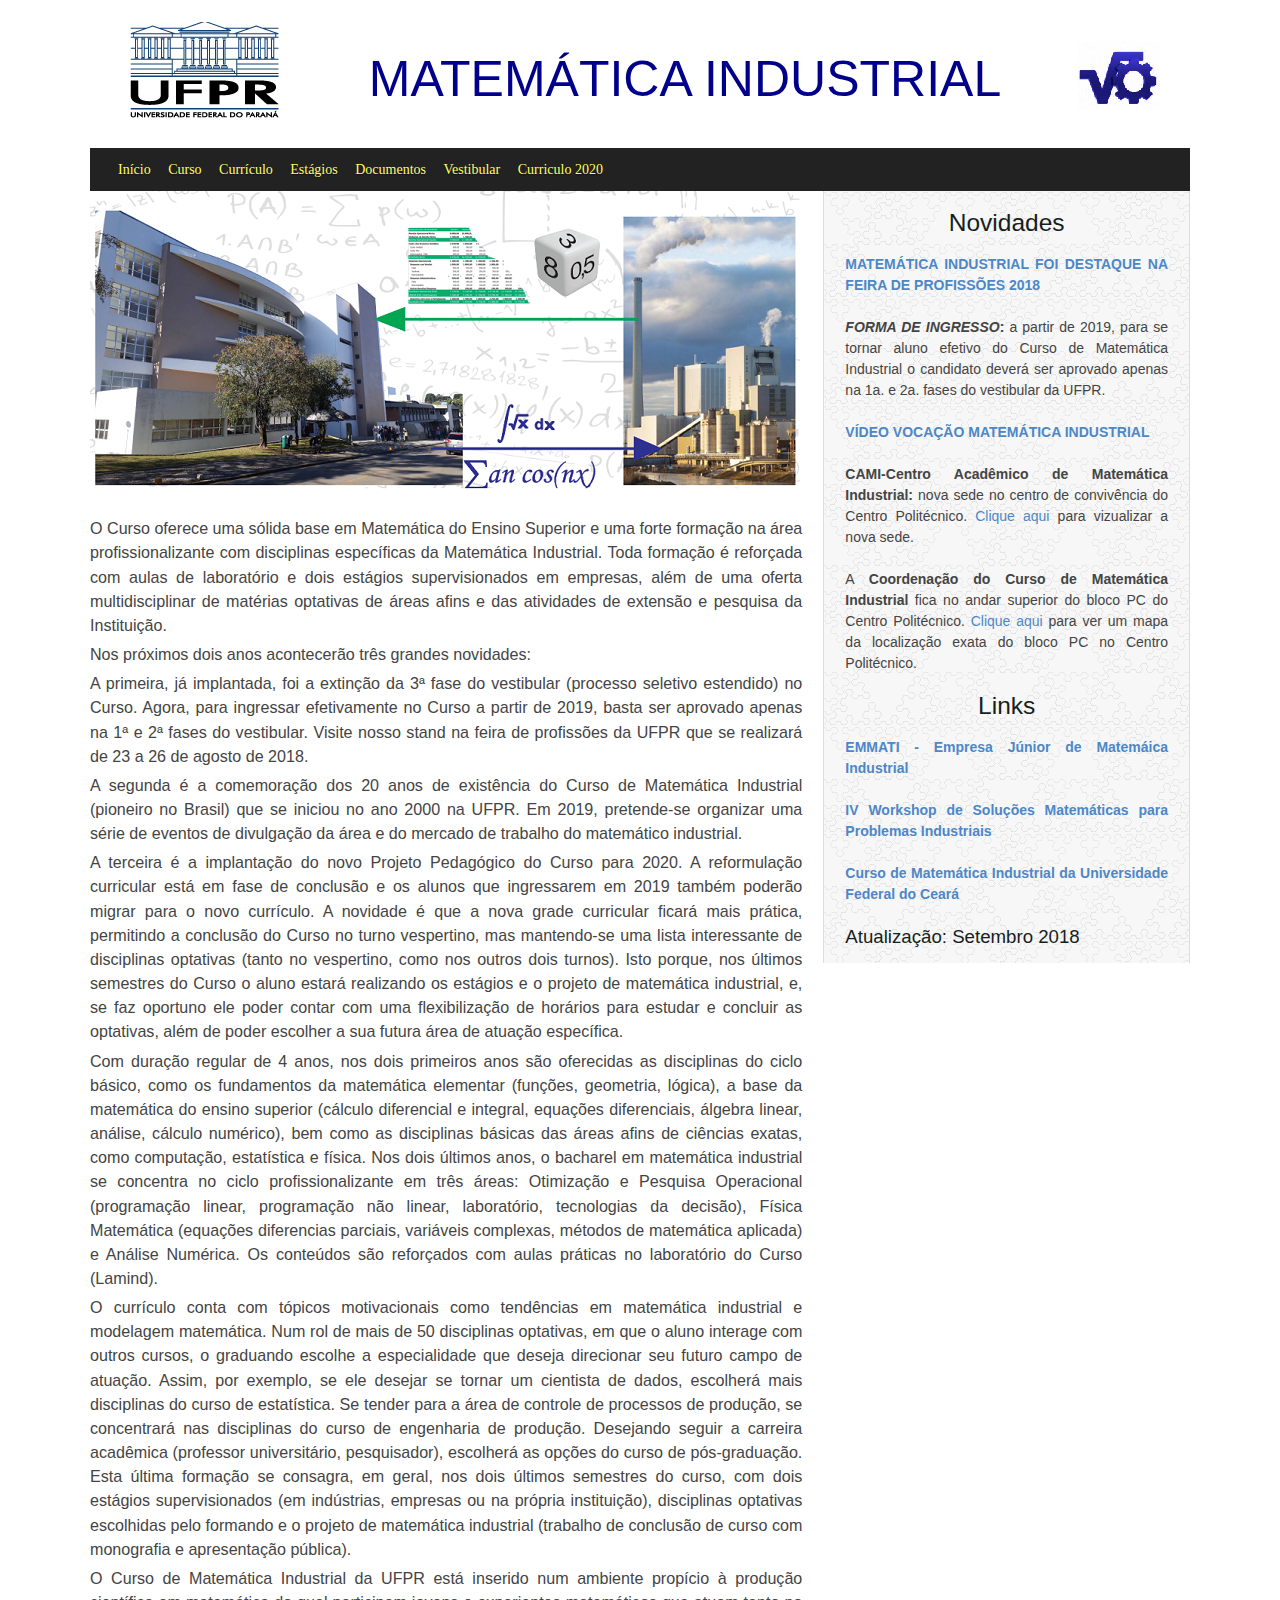
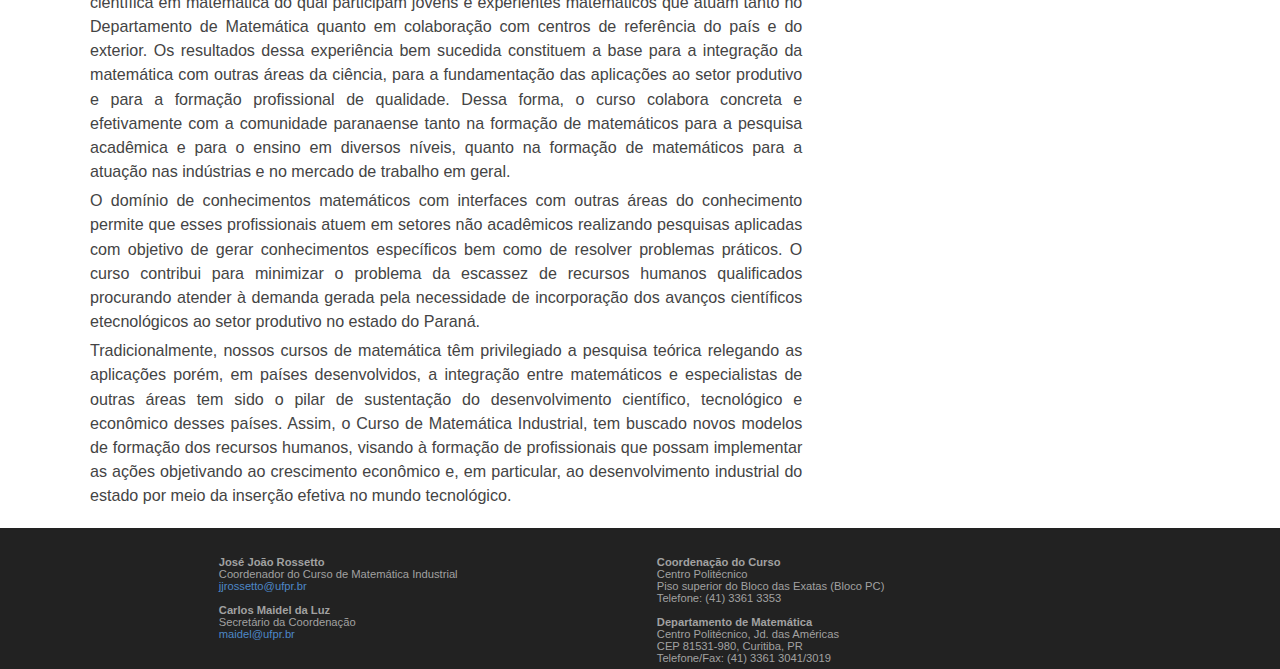
<file: index.html>
﻿<!DOCTYPE html>
<html lang="pt-br">
<head>
<meta charset="utf-8"/>
<title>Matem&aacute;tica Industrial  UFPR</title>
<meta name="description" content=""/>
<meta name="author" content=""/>
<meta name="viewport" content="width=device-width, initial-scale=1.0">
<link rel="stylesheet" href="static/css/styles.css" type="text/css"/>
<!--[if lte IE 7]><link rel="stylesheet" href="static/yaml/core/iehacks.min.css" type="text/css"/><![endif]-->
</head>
<body>
<div class="ym-wrapper">
  <div class="ym-wbox">
    <header>
      <div align="center">

        <h1>
          <span class="ufpr"></span>
           <span class= "name"> MATEMÁTICA INDUSTRIAL </span>
          <span class="logo"></span>
        </h1>
      </div>

    </header>
    <nav id="nav">
      <div class="ym-hlist">
        <ul>
          <li><a href="index.html"><font color="#FFFF66" face="verdana" size="4">In&iacute;cio</font></a></li>
          <li><a href="curso.html"><font color="#FFFF66" face="verdana" size="4">Curso</font></a></li>
          <li><a href="curriculo.html"><font color="#FFFF66" face="verdana" size="4">Curr&iacute;culo</font></a></li>
     <li><a href="estagios.html"><font color="#FFFF66" face="verdana" size="4">Est&aacute;gios</font></a></li>
          <li><a href="documentos.html"><font color="#FFFF66" face="verdana" size="4">Documentos</font></a></li>
     <!--     <li><a href="estagios.html"><font color="#FFFF66" face="verdana" size="4">Est&aacute;gios</font></a></li> -->
          <li><a href="processoseletivo.html"><font color="#FFFF66" face="verdana" size="4">Vestibular</font></a></li>
	<li><a href="curriculo2020.html"><font color="#FFFF66" face="verdana" size="4">Curriculo 2020</font></a></li>
        </ul>
      </div>
    </nav>
    <div class="main">
      <section class="ym-grid linearize-level-1">
        <article class="ym-g66 ym-gl content">
          <div  class="ym-gbox-left ym-clearfix" >
            <div id="imgMain">
                        <!--<img align="center"src="static/images/principal_02.png"  class=" bordered"/> -->
                </div>
            <p> O Curso oferece uma s&oacute;lida base em Matem&aacute;tica do Ensino Superior
e uma forte forma&ccedil;&atilde;o na &aacute;rea profissionalizante
com disciplinas espec&iacute;ficas da Matem&aacute;tica Industrial.
Toda forma&ccedil;&atilde;o &eacute; refor&ccedil;ada com aulas de laborat&oacute;rio
e dois est&aacute;gios supervisionados em empresas, al&eacute;m de uma oferta multidisciplinar
de mat&eacute;rias optativas de &aacute;reas afins e das atividades de extens&atilde;o
e pesquisa da Institui&ccedil;&atilde;o.

<!-- Assista o v&iacutedeo
<a href="https://youtu.be/BbnxWkuotHk"><b>VOCA&Ccedil;&Atilde;O MATEM&Aacute;TICA INDUSTRIAL</b></a>
para saber mais sobre o que esperar do Curso, est&aacute;gios e mercado de trabalho. -->

<p>Nos próximos dois anos acontecerão três grandes novidades:  </p>

<p>A primeira, já implantada, foi a extinção da 3ª fase do vestibular (processo seletivo estendido) no Curso. Agora, para ingressar efetivamente no Curso a partir de 2019, basta ser aprovado apenas na 1ª e 2ª fases do vestibular. Visite nosso stand na feira de profissões da UFPR que se realizará de 23 a 26 de agosto de 2018.  </p>

<p>A segunda é a comemoração dos 20 anos de existência do Curso de Matemática Industrial (pioneiro no Brasil) que se iniciou no ano 2000 na UFPR. Em 2019, pretende-se organizar uma série de eventos de divulgação da área e do mercado de trabalho do matemático industrial. </p>

<p>A terceira é a implantação do novo Projeto Pedagógico do Curso para 2020. A reformulação curricular está em fase de conclusão e os alunos que ingressarem em 2019 também poderão migrar para o novo currículo. A novidade é que a nova grade curricular ficará mais prática, permitindo a conclusão do Curso no turno vespertino, mas mantendo-se uma lista interessante de disciplinas optativas (tanto no vespertino, como nos outros dois turnos). Isto porque, nos últimos semestres do Curso o aluno estará realizando os estágios e o projeto de matemática industrial, e, se faz oportuno ele poder contar com uma flexibilização de horários para estudar e concluir as optativas, além de poder escolher a sua futura área de atuação específica. </p>

<p>Com duração regular de 4 anos, nos dois primeiros anos são oferecidas as disciplinas do ciclo básico, como os fundamentos da matemática elementar (funções, geometria, lógica), a base da matemática do ensino superior (cálculo diferencial e integral, equações diferenciais, álgebra linear, análise, cálculo numérico), bem como as disciplinas básicas das áreas afins de ciências exatas, como computação, estatística e física. Nos dois últimos anos, o bacharel em matemática industrial se concentra no ciclo profissionalizante em três áreas: Otimização e Pesquisa Operacional (programação linear,  programação não linear, laboratório, tecnologias da decisão), Física Matemática (equações diferencias parciais, variáveis complexas, métodos de matemática aplicada) e Análise Numérica. Os conteúdos são reforçados com aulas práticas no laboratório do Curso (Lamind).  </p>

<p>O currículo conta com tópicos motivacionais como tendências em matemática industrial e modelagem matemática. Num rol de mais de 50 disciplinas optativas, em que o aluno interage com outros cursos, o graduando escolhe a especialidade que deseja direcionar seu futuro campo de atuação. Assim, por exemplo, se ele desejar se tornar um cientista de dados, escolherá mais disciplinas do curso de estatística. Se tender para a área de controle de processos de produção, se concentrará nas disciplinas do curso de engenharia de produção. Desejando seguir a carreira acadêmica (professor universitário, pesquisador), escolherá as opções do curso de pós-graduação. Esta última formação se consagra, em geral, nos dois últimos semestres do curso, com dois estágios supervisionados (em indústrias, empresas ou na própria instituição),  disciplinas optativas escolhidas pelo formando e o projeto de matemática industrial (trabalho de conclusão de curso com monografia e apresentação pública). </p>

<p>O Curso de Matem&aacute;tica Industrial da UFPR est&aacute; inserido num ambiente prop&iacute;cio &agrave;
produ&ccedil;&atilde;o cient&iacute;fica em matem&aacute;tica do qual participam jovens e experientes
matem&aacute;ticos que atuam tanto no Departamento de Matem&aacutetica quanto em colabora&ccedil;&atilde;o
com centros de refer&ecirc;ncia do pa&iacute;s e do exterior. Os resultados dessa experi&ecirc;ncia bem sucedida
constituem a base para a integra&ccedil;&atilde;o da matem&aacute;tica com outras &aacutereas da ci&ecirc;ncia,
para a fundamenta&ccedil;&atilde;o das aplica&ccedil;&otilde;es ao setor produtivo e para a forma&ccedil;&atilde;o
profissional de qualidade. Dessa forma, o curso colabora concreta e efetivamente com a comunidade paranaense tanto
na forma&ccedil;&atilde;o de matem&aacute;ticos para a pesquisa acad&ecirc;mica e para o ensino em diversos
n&iacute;veis, quanto na forma&ccedil;&atilde;o de matem&aacute;ticos para a atua&ccedil;&atilde;o nas ind&uacute;strias
e no mercado de trabalho em geral.<p>
O dom&iacute;nio de conhecimentos matem&aacute;ticos com interfaces
com outras &aacute;reas do conhecimento permite que esses profissionais atuem em setores n&atilde;o acad&ecirc;micos
realizando pesquisas aplicadas com objetivo de gerar conhecimentos espec&iacute;ficos bem como de resolver problemas
pr&aacuteticos. O curso contribui para minimizar o problema da escassez de recursos humanos qualificados procurando
 atender &agrave; demanda gerada pela necessidade de incorpora&ccedil;&atilde;o dos avan&ccedil;os cient&iacute;ficos
etecnol&oacute;gicos ao setor produtivo no estado do Paran&aacute;.</p>
<p> Tradicionalmente, nossos cursos de matem&aacute;tica t&ecirc;m privilegiado a pesquisa te&oacute;rica
relegando as aplica&ccedil;&otilde;es por&eacute;m, em pa&iacute;ses desenvolvidos, a integra&ccedil;&atilde;o entre
matem&aacute;ticos e especialistas de outras &aacute;reas tem sido o pilar de sustenta&ccedil;&atilde;o
do desenvolvimento cient&iacute;fico, tecnol&oacute;gico e econ&ocirc;mico desses pa&iacute;ses.
Assim, o Curso de Matem&aacute;tica Industrial, tem buscado novos modelos de forma&ccedil;&atilde;o dos
recursos humanos, visando &agrave; forma&ccedil;&atilde;o de profissionais que possam implementar as
a&ccedil;&otilde;es objetivando ao crescimento econ&ocirc;mico e, em particular, ao desenvolvimento industrial
do estado por meio da inser&ccedil;&atilde;o efetiva no mundo tecnol&oacute;gico. </p>

          </div>
        </article>
        <aside class="ym-g33 ym-gr">
          <div class="ym-gbox-right ym-clearfix">
            <center><h3>Novidades</h3> </center><p>
          <p><a href="http://www.ufpr.br/portalufpr/noticias/visitantes-do-stand-de-matematica-industrial-aprendem-as-aplicacoes-do-curso-com-jogos-interativos/"><b>MATEM&Aacute;TICA INDUSTRIAL FOI DESTAQUE NA FEIRA DE PROFISS&Otilde;ES 2018</b></a></p>
            <p><b><i>FORMA DE INGRESSO</i>:</b> a partir de 2019, para se tornar aluno efetivo do Curso de Matem&aacute;tica Industrial o candidato dever&aacute; ser aprovado apenas na 1a. e 2a. fases do vestibular da UFPR.</p>

           <p><a href="https://www.youtube.com/watch?v=vbOvo5JM_DY&t=55s"><b>VÍDEO VOCA&Ccedil;&Atilde;O MATEM&Aacute;TICA INDUSTRIAL</b></a></p>
           <!-- <p><a href="http://www.mat.ufpr.br/graduacao/matind/estagios.html"><b>NDE E COE</b></a></p> -->
            <p><b>CAMI-Centro Acad&ecirc;mico de Matem&aacute;tica Industrial:</b> nova sede no centro de conviv&ecirc;ncia do Centro Polit&eacutecnico.<a href="./static/images/Cami.jpg"> Clique aqui </a> para vizualizar a nova sede.

            <p>A <b>Coordena&ccedil;&atilde;o do Curso de Matem&aacute;tica Industrial </b>fica no andar superior do bloco PC do Centro Polit&eacute;cnico. <a href="https://www.google.com/search?q=departamento+de+matem%C3%A1tica&npsic=0&rflfq=1&rlha=0&rllag=-25450478,-49231189,35&tbm=lcl&ved=0ahUKEwiS6ceSyIrcAhUDkpAKHYE4ASoQtgMIdg&tbs=lrf:!2m1!1e2!2m1!1e3!3sIAE,lf:1,lf_ui:2&rldoc=1#rlfi=hd:;si:12374924248880946146;mv:!1m3!1d2383.001328658588!2d-49.22879978166628!3d-25.4500364259998!2m3!1f0!2f0!3f0!3m2!1i236!2i127!4f13.1">Clique aqui</a> para ver um mapa da localiza&ccedil;&atilde;o exata do bloco PC no Centro Polit&eacute;cnico.</p>


            <center><h3>Links</h3></center>
            <p><a href="http://www.emmati.ufpr.br/"><b>EMMATI - Empresa J&uacute;nior de Matem&aacute;ica Industrial</b></a></p>
<p><a href="http://www.cemeai.icmc.usp.br/component/jem/event/56-iv-workshop-de-solucoes-matematicas-para-problemas-industriais/"><b>IV Workshop de Soluções Matemáticas para Problemas Industriais</b></a></p>
            <p><a href="http://www.dema.ufc.br/graduacao-em-matematica-industrial/"><b>Curso de Matem&aacute;tica Industrial da Universidade Federal do Cear&aacute;</b></a></p>
	<h4>Atualização: Setembro 2018</h4>
            <br>
          </div>
        </aside>
      </section>
    </div>
  </div>
</div>
<footer>
  <div class="ym-wrapper">
    <div class="ym-wbox">
      <div class="ym-grid linearize-level-1">
        <div class="ym-g50 ym-gl">
          <div class="ym-gbox"> <br>
            <b>Jos&eacute; Jo&atilde;o Rossetto</b><br>
            Coordenador do Curso de Matem&aacute;tica Industrial<br>
            <a href="mailto:jjrossetto@ufpr.br">jjrossetto@ufpr.br</a><br>
            <br>
            <b>Carlos Maidel da Luz</b><br>
            Secret&aacute;rio da Coordena&ccedil;&atilde;o<br>
            <a href="mailto:maidel@ufpr.br">maidel@ufpr.br</a> </div>
        </div>
        <div class="ym-g50 ym-gr">
          <div class="ym-gbox"> <br>
            <b>Coordena&ccedil;&atilde;o do Curso</b><br>
            Centro Polit&eacute;cnico<br>
            Piso superior do Bloco das Exatas (Bloco PC)<br>
            Telefone: (41) 3361 3353<br>
            <br>
            <b>Departamento de Matem&aacute;tica</b><br>
            <!-- >Universidade Federal do Paran&aacute;<br>< -->
            Centro Polit&eacute;cnico, Jd. das Am&eacute;ricas<br>
            <!-- Caixa Postal 19081<br> -->
            CEP 81531-980, Curitiba, PR<br>
            Telefone/Fax: (41) 3361 3041/3019 </div>
        </div>
      </div>
    </div>
  </div>
</footer>
</body>
</html>
</file>
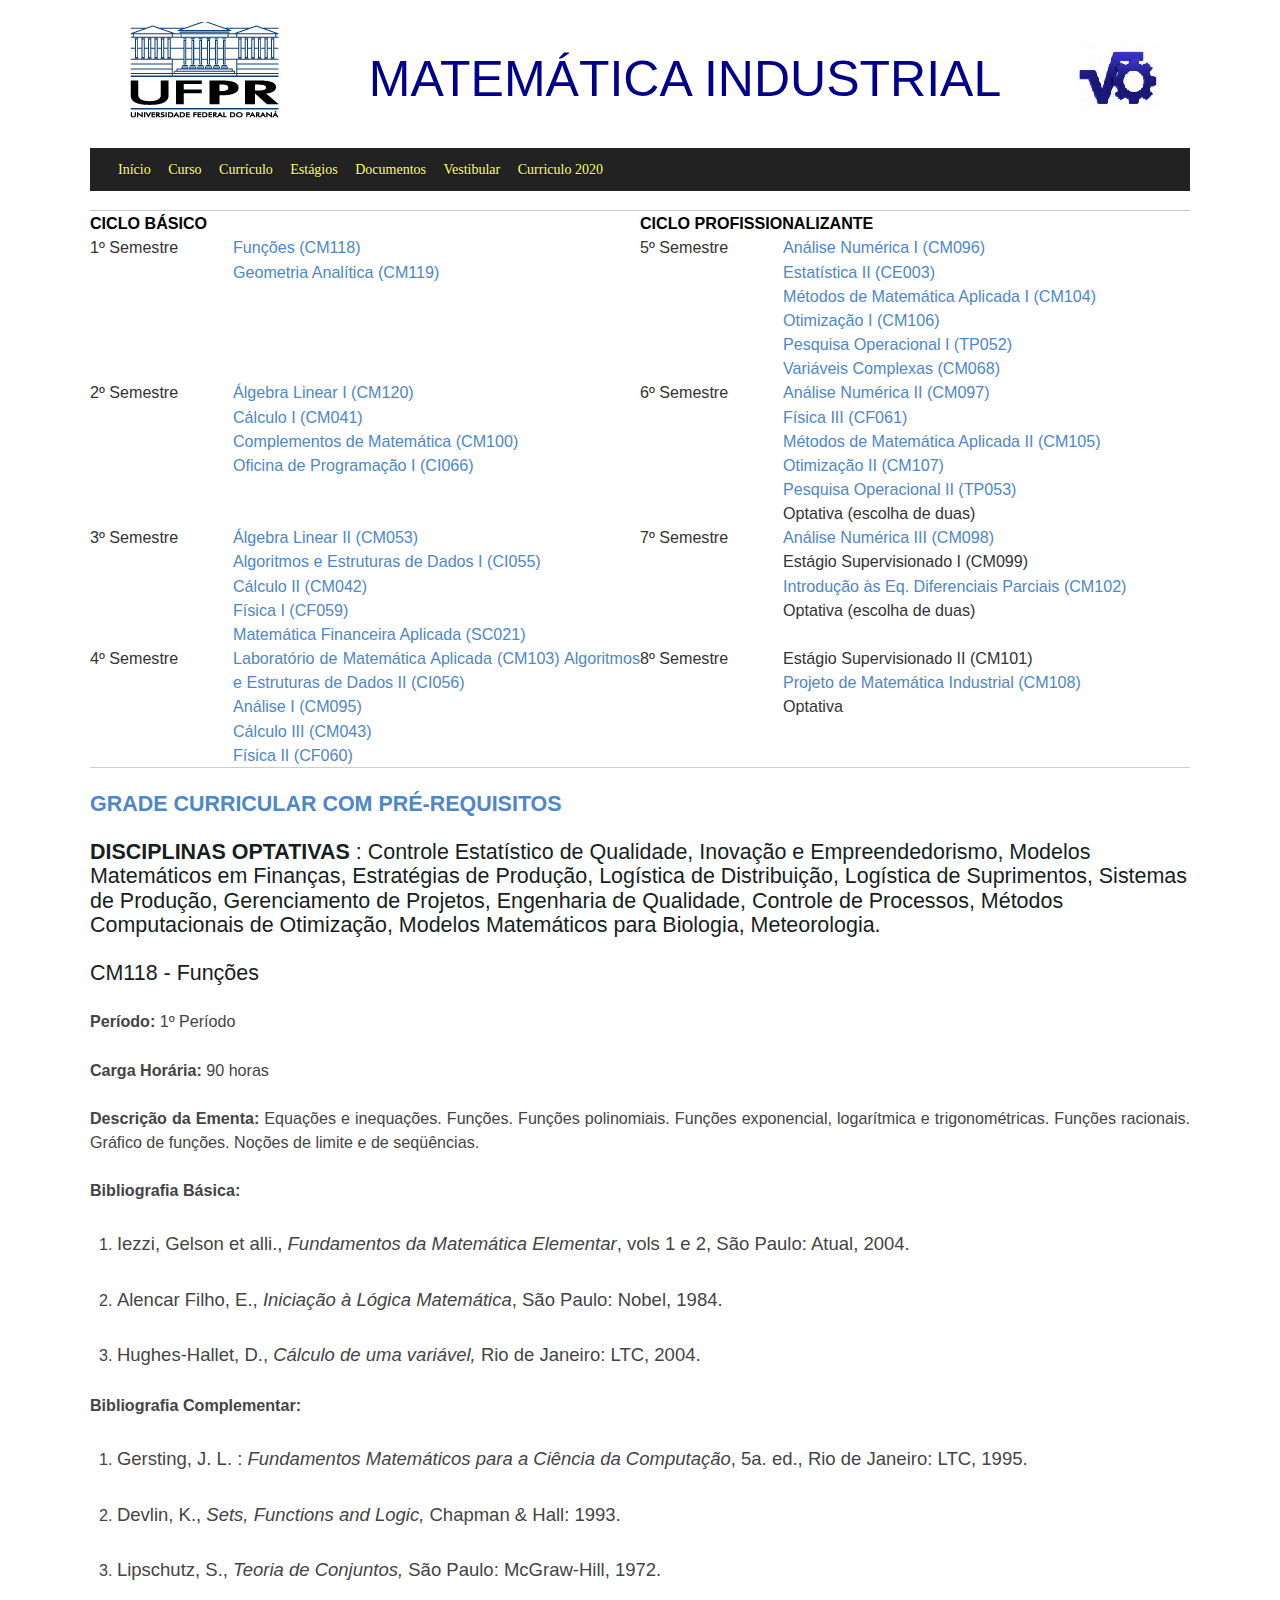
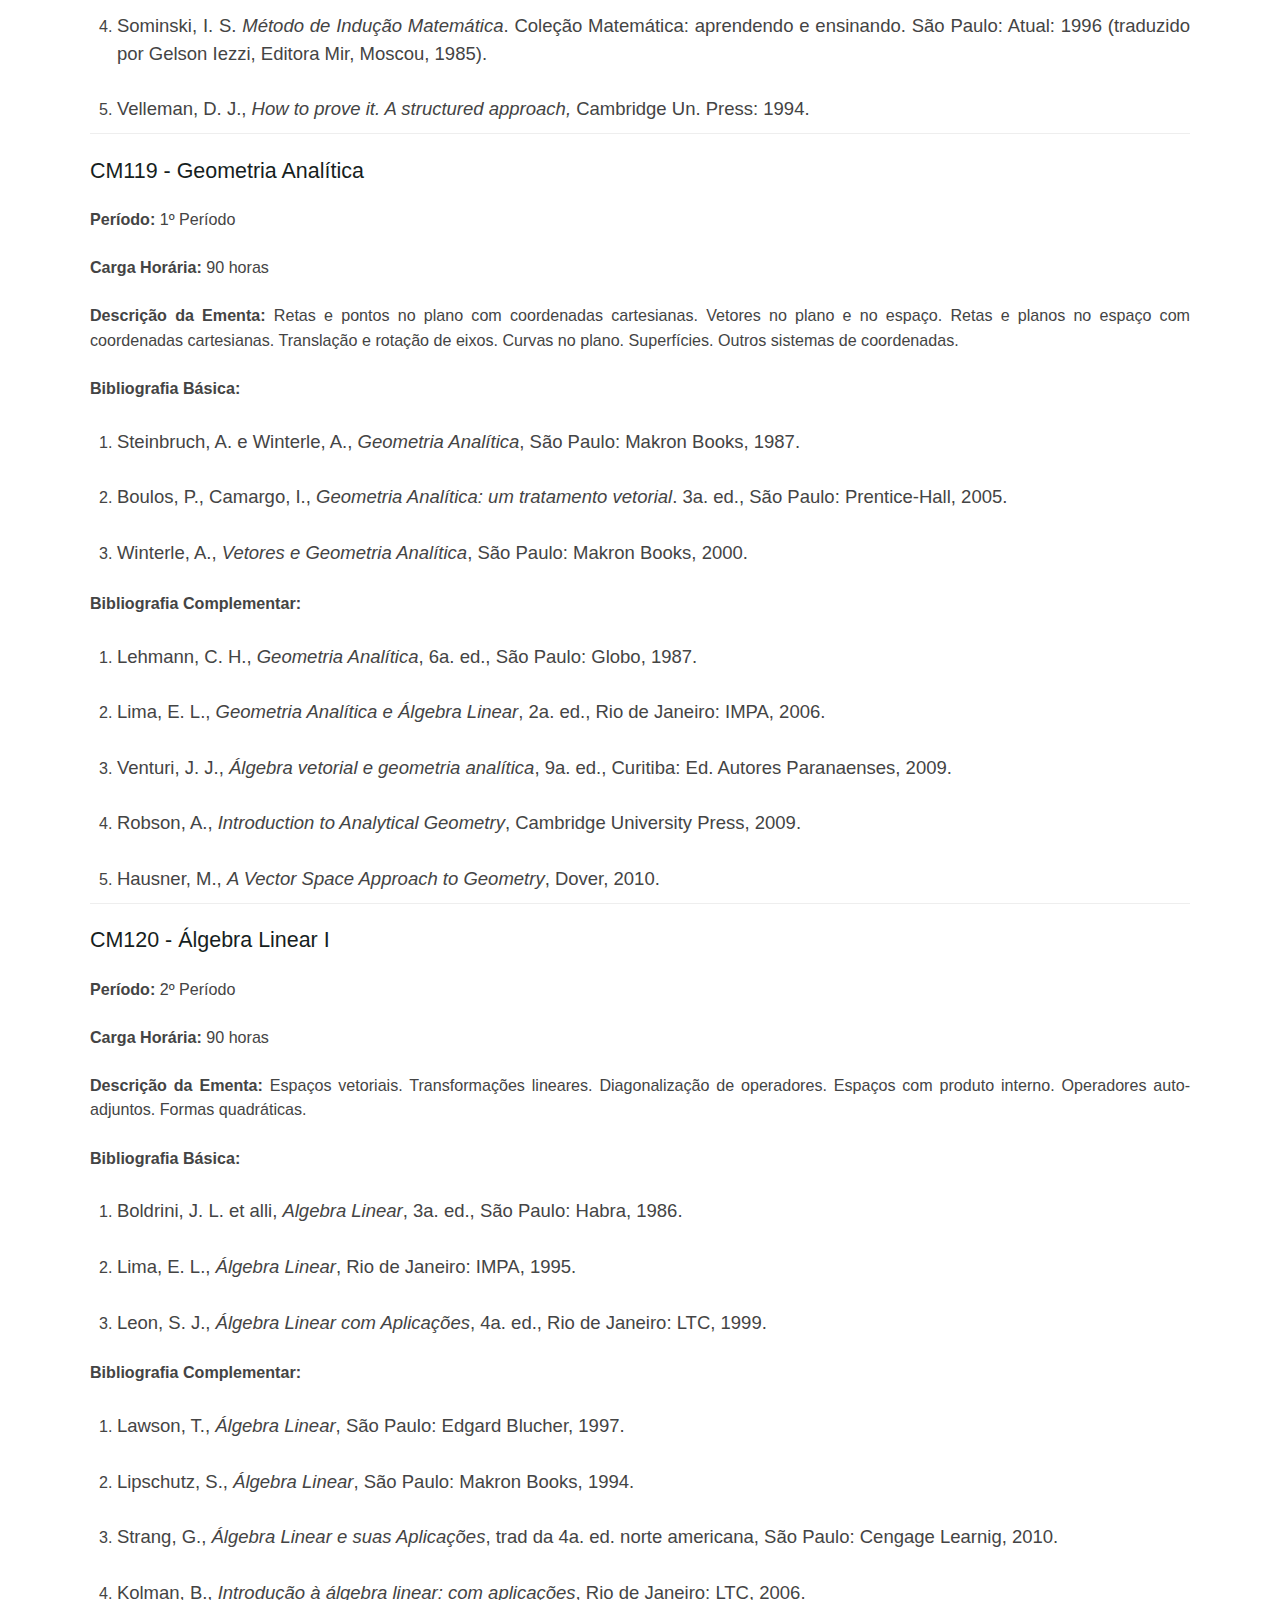
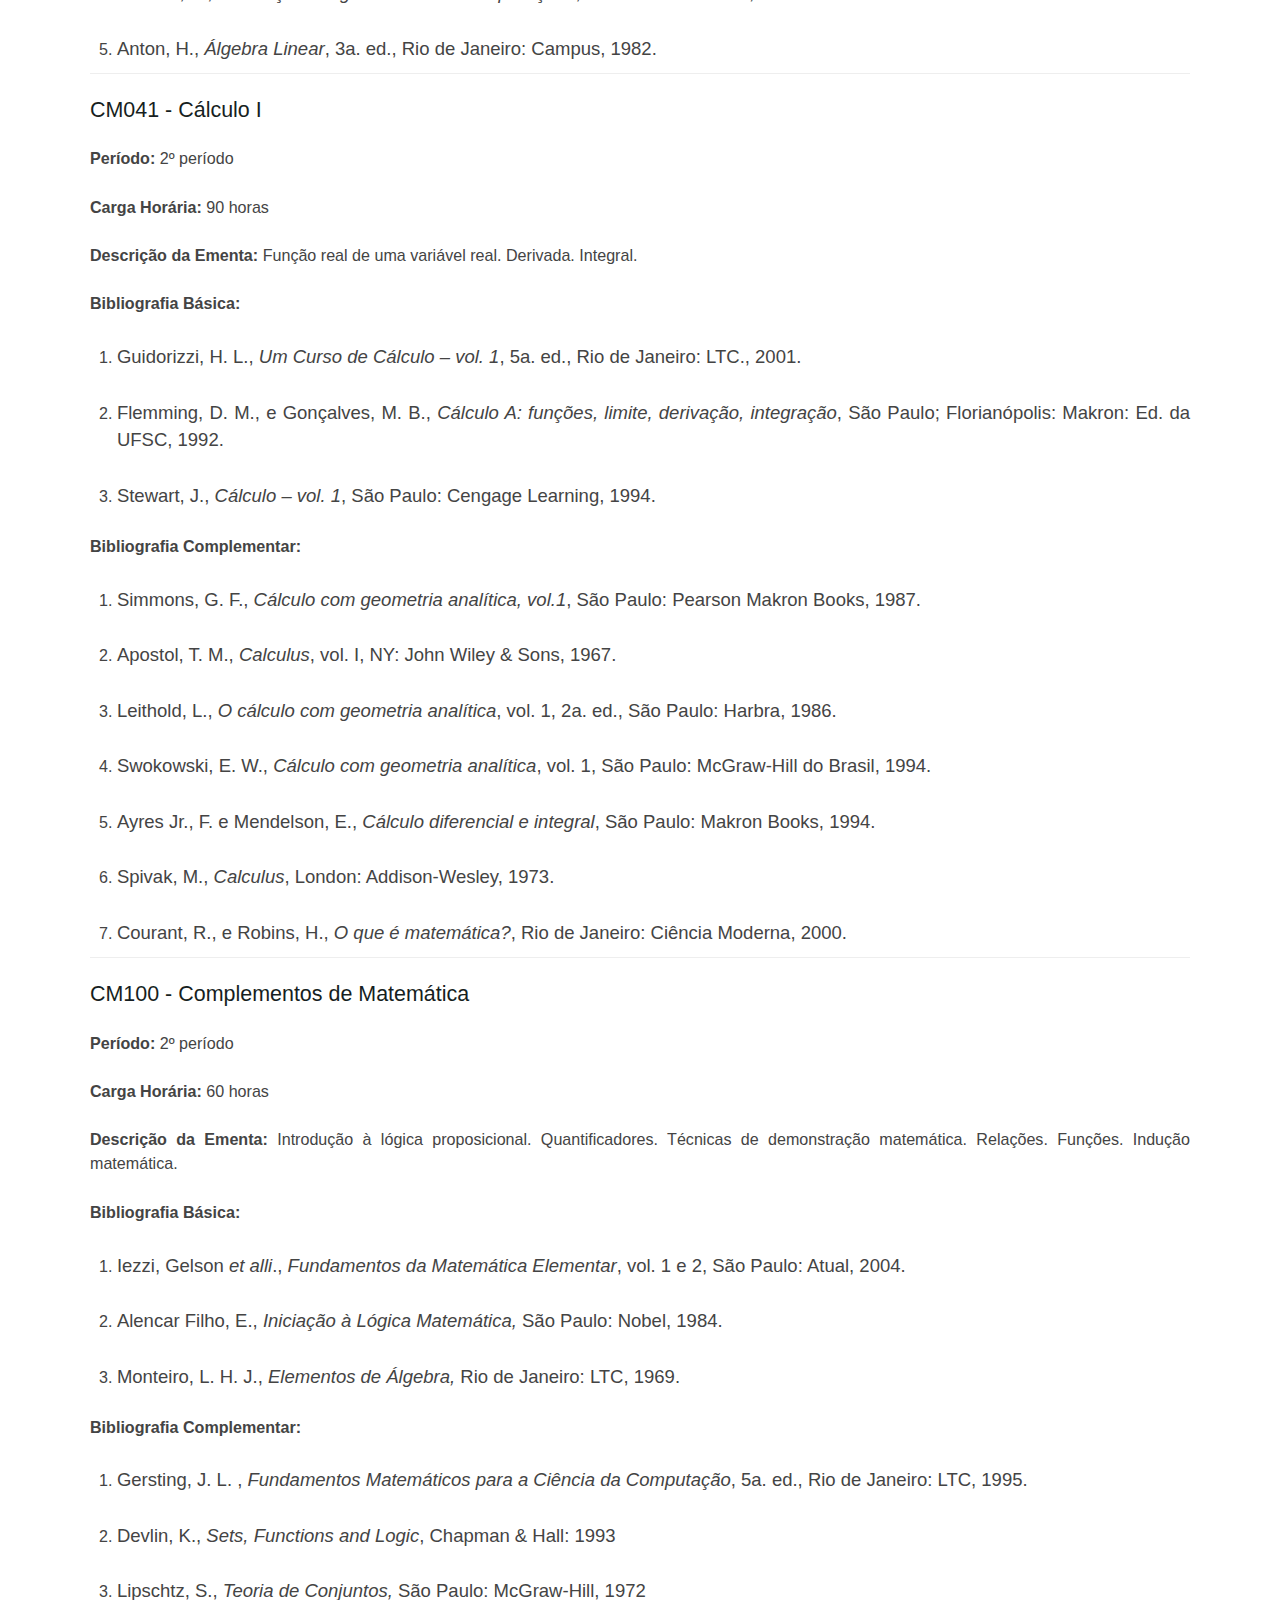
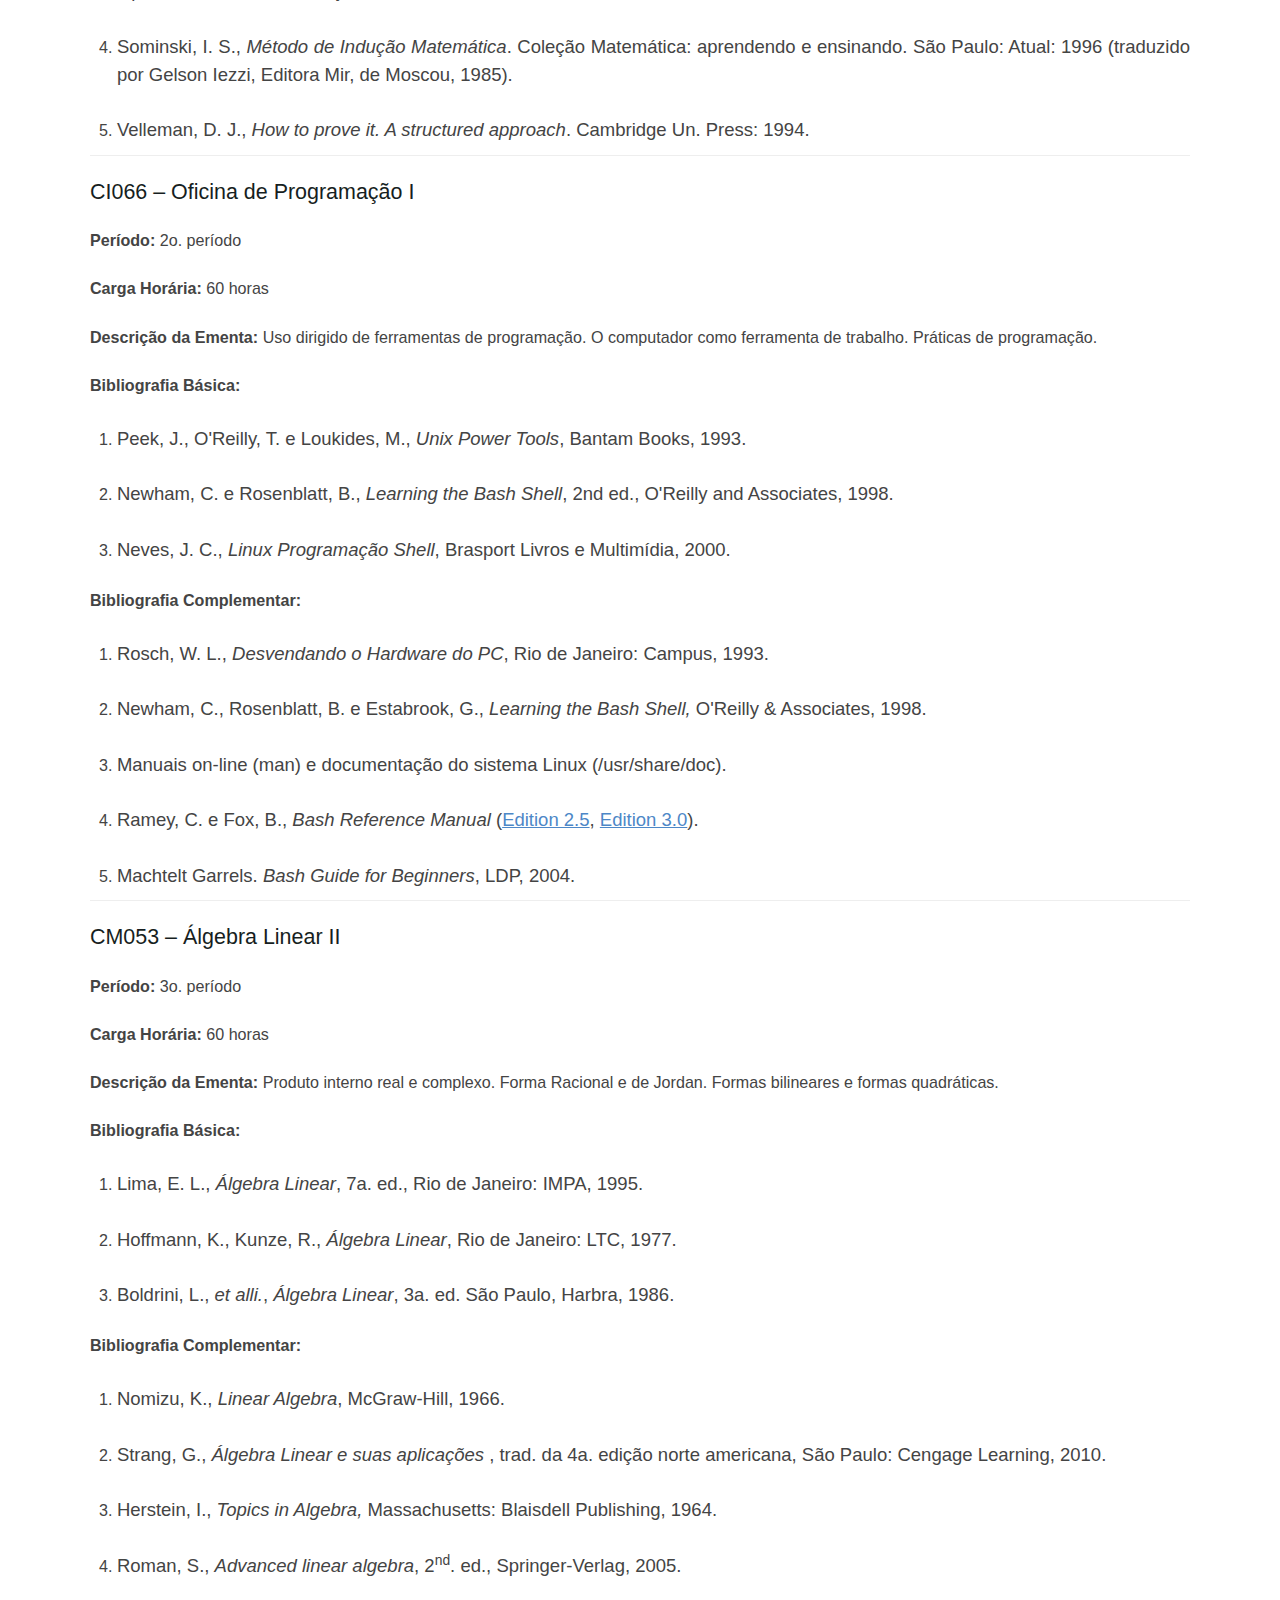
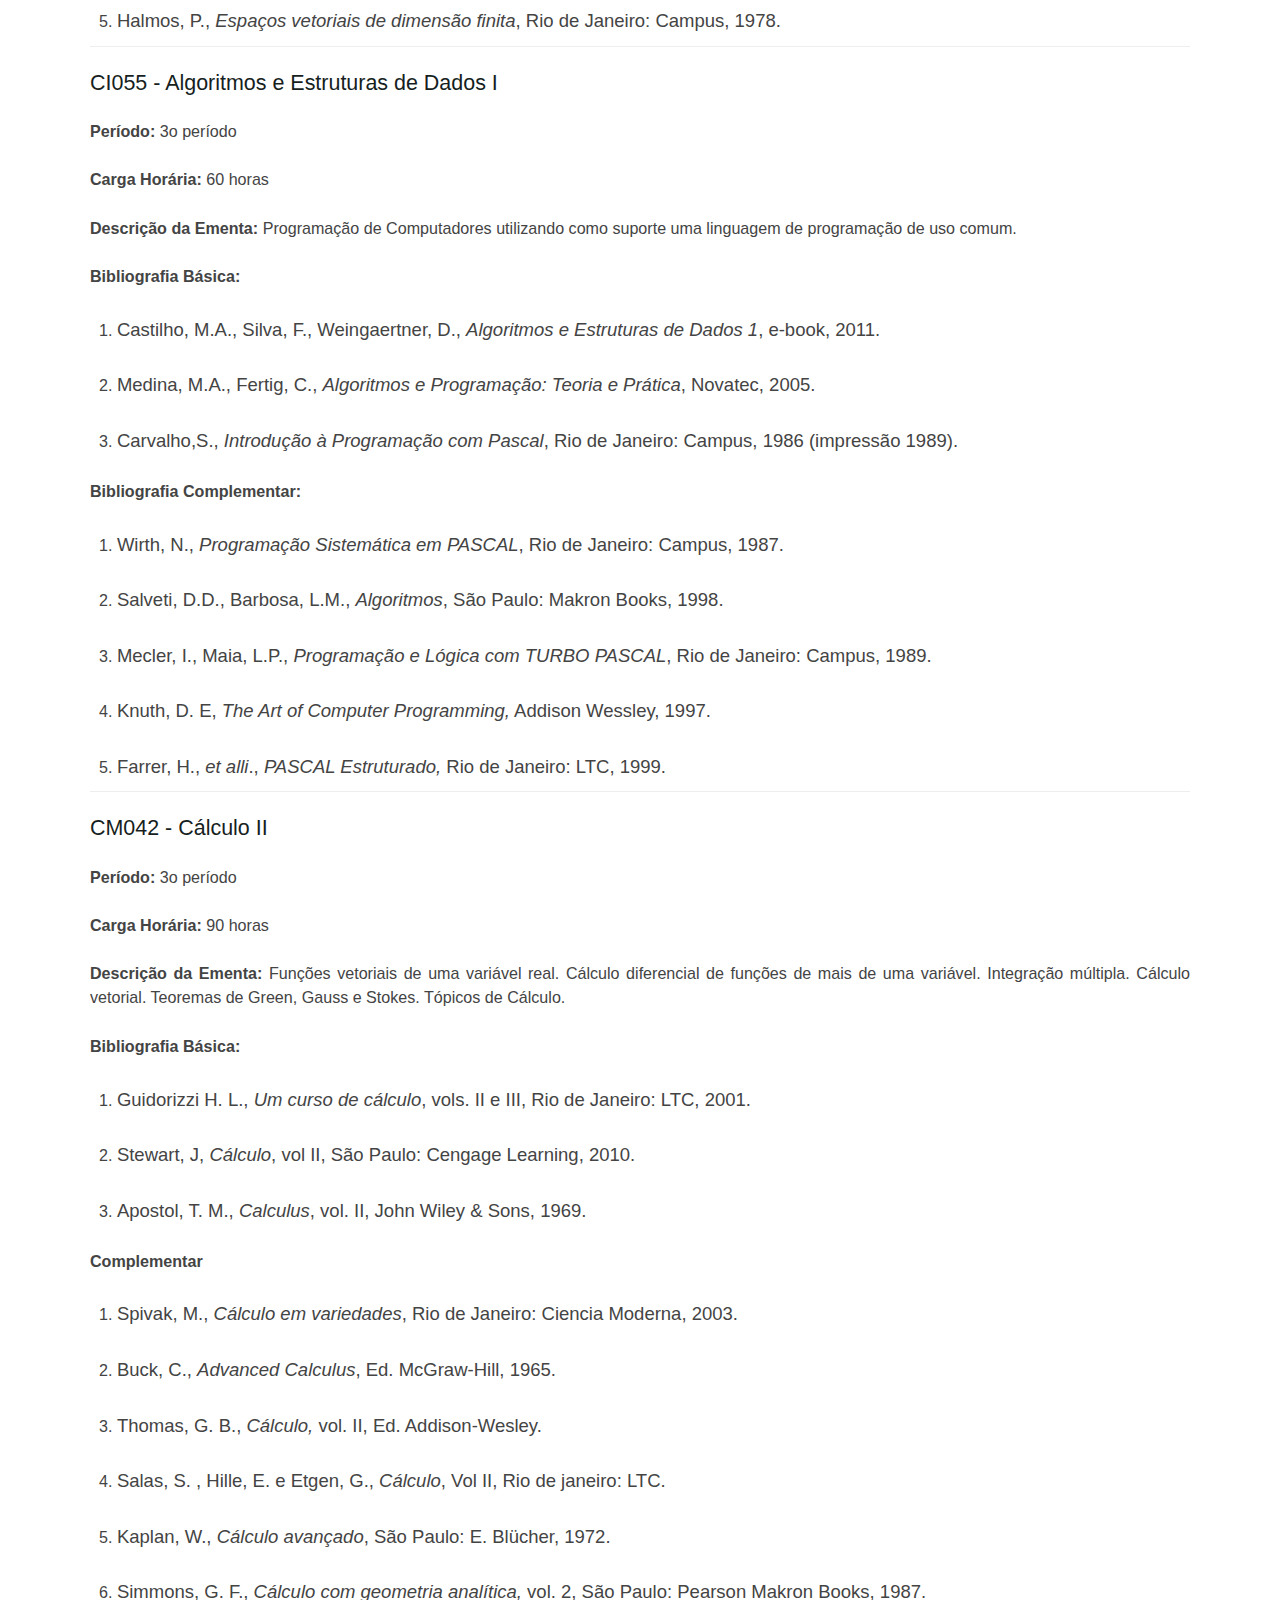
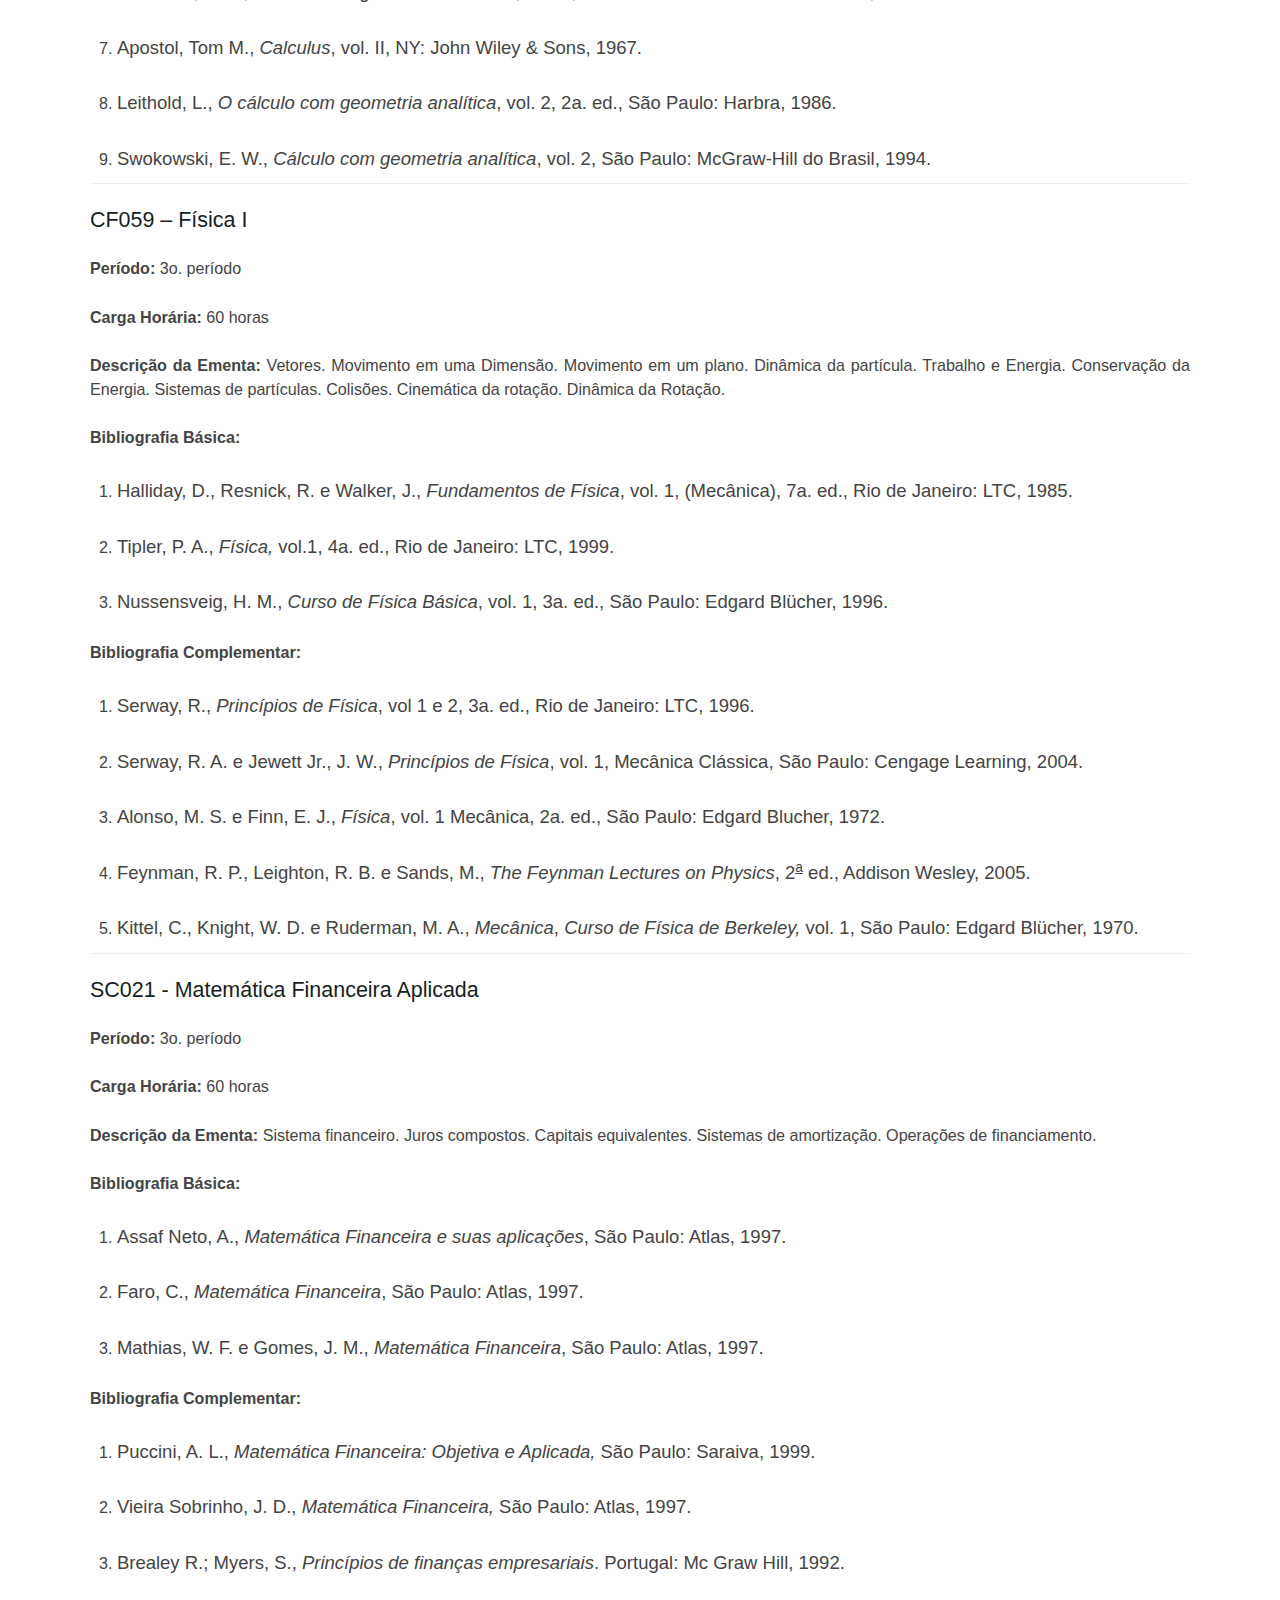
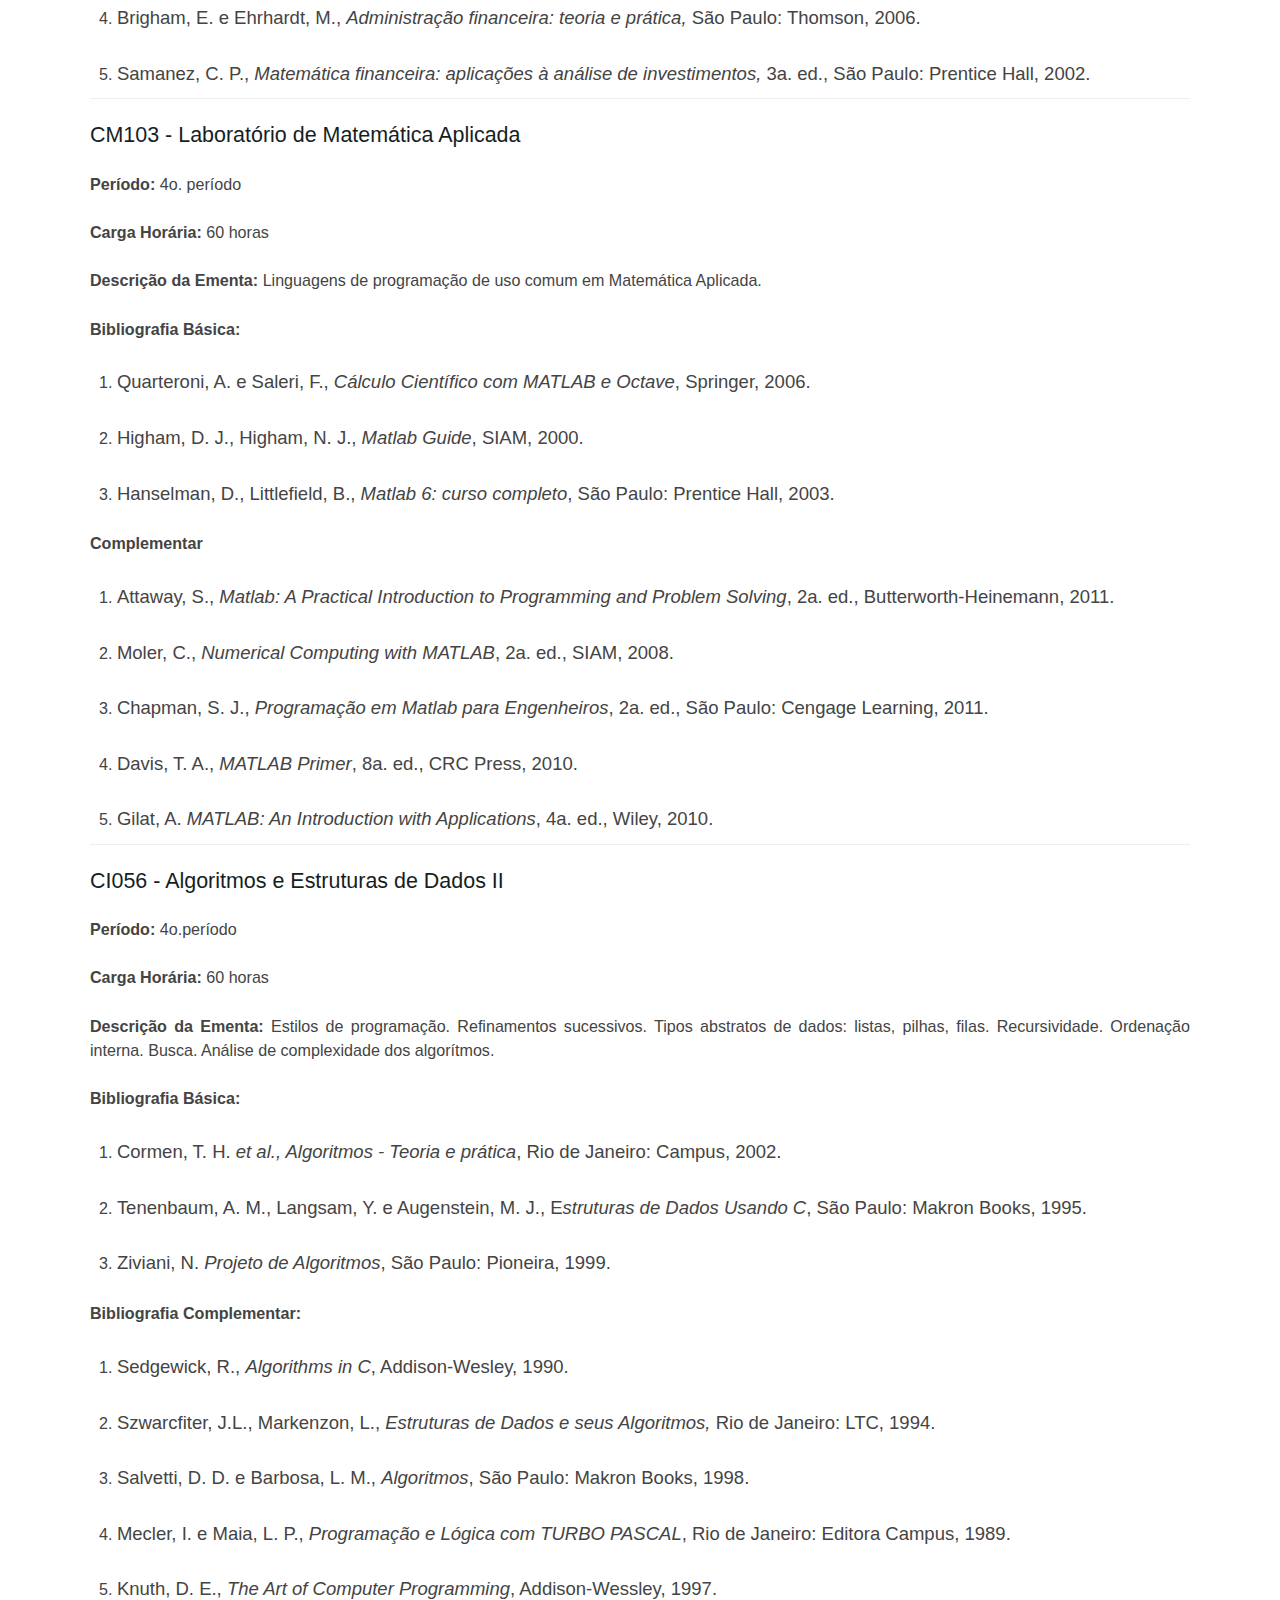
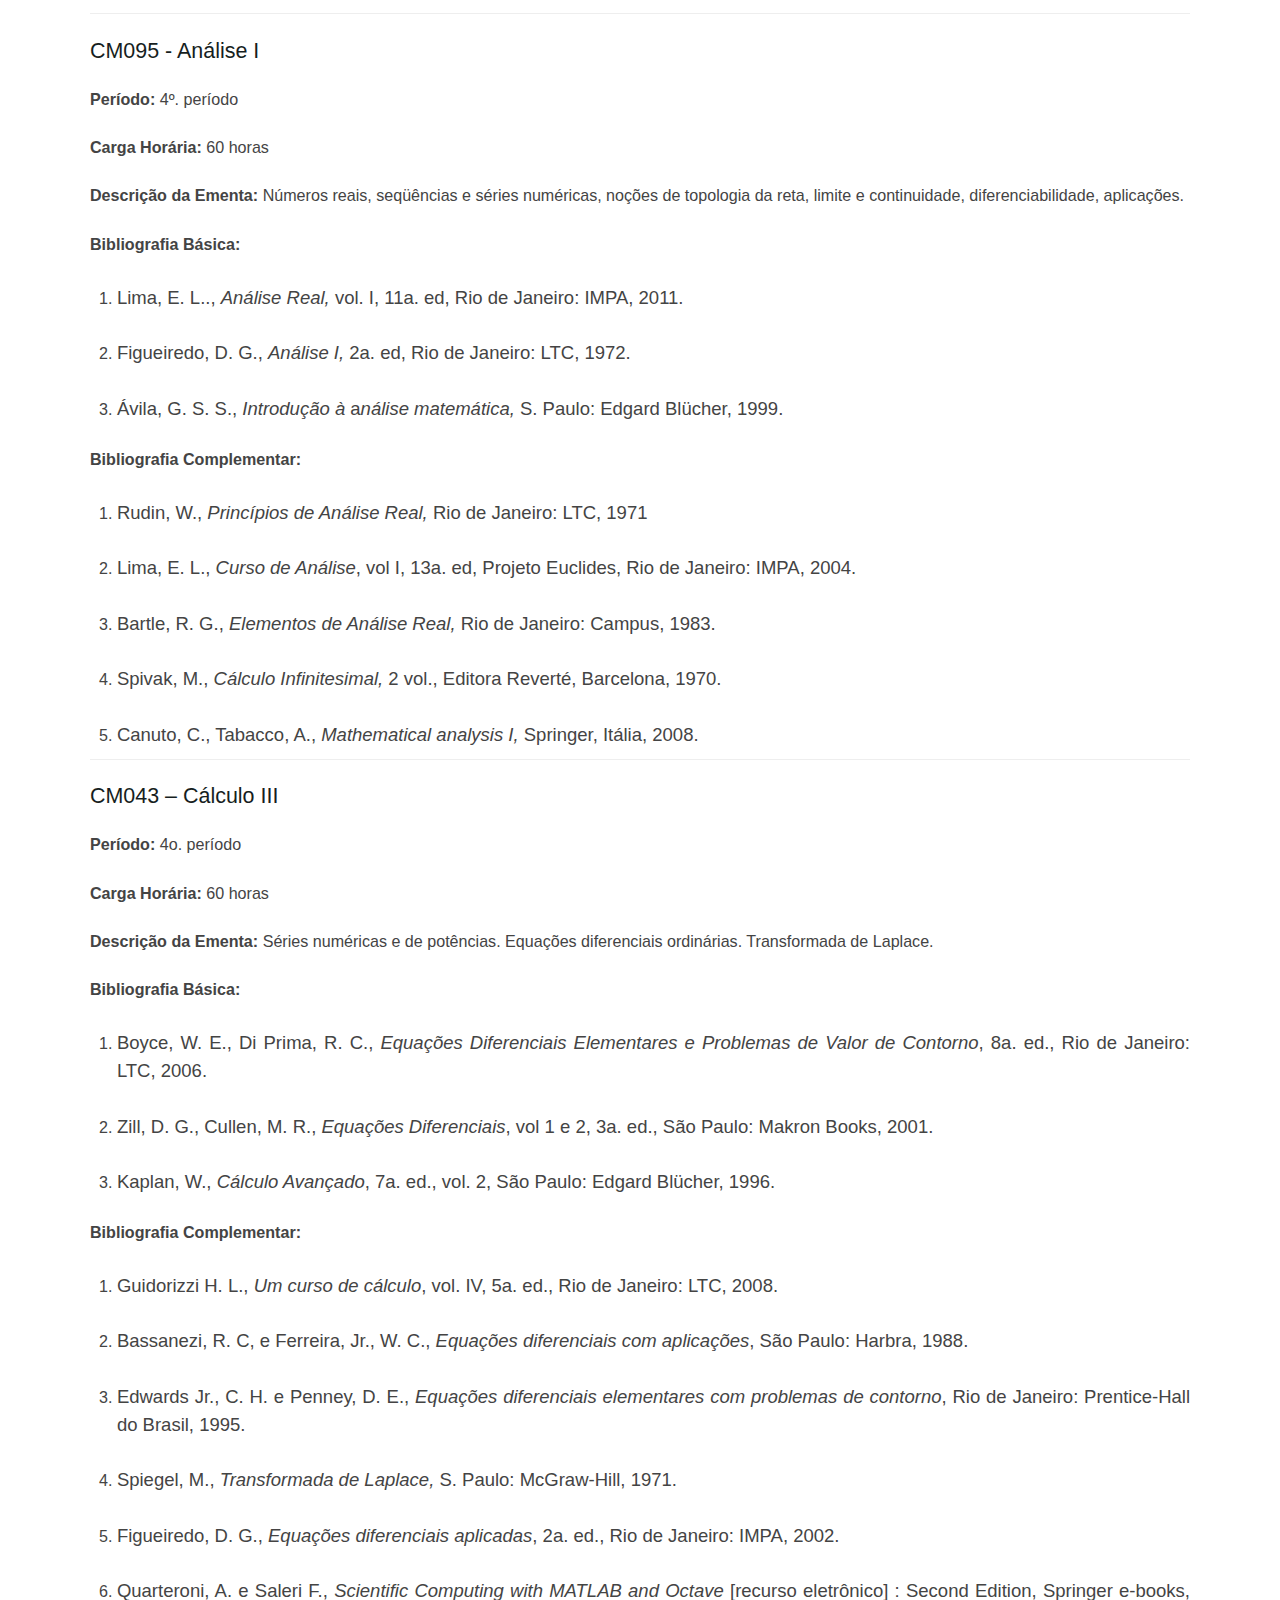
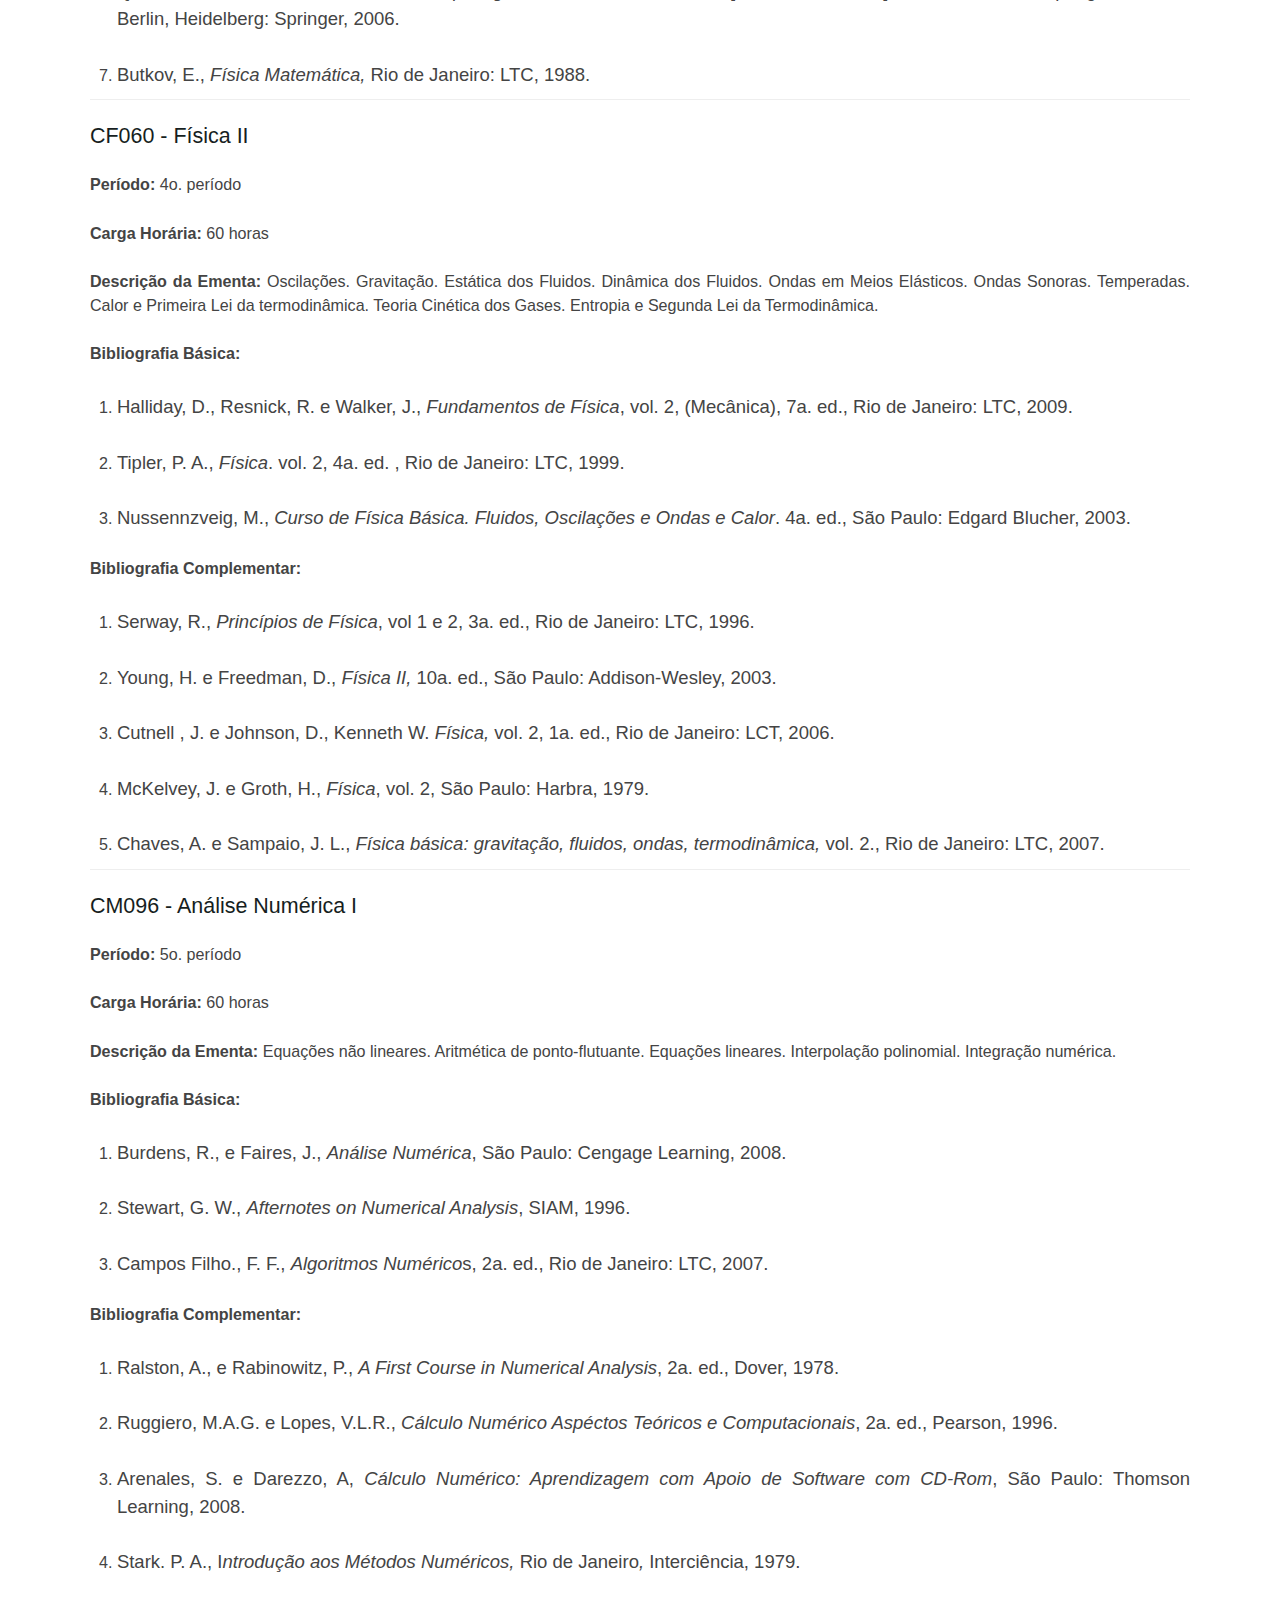
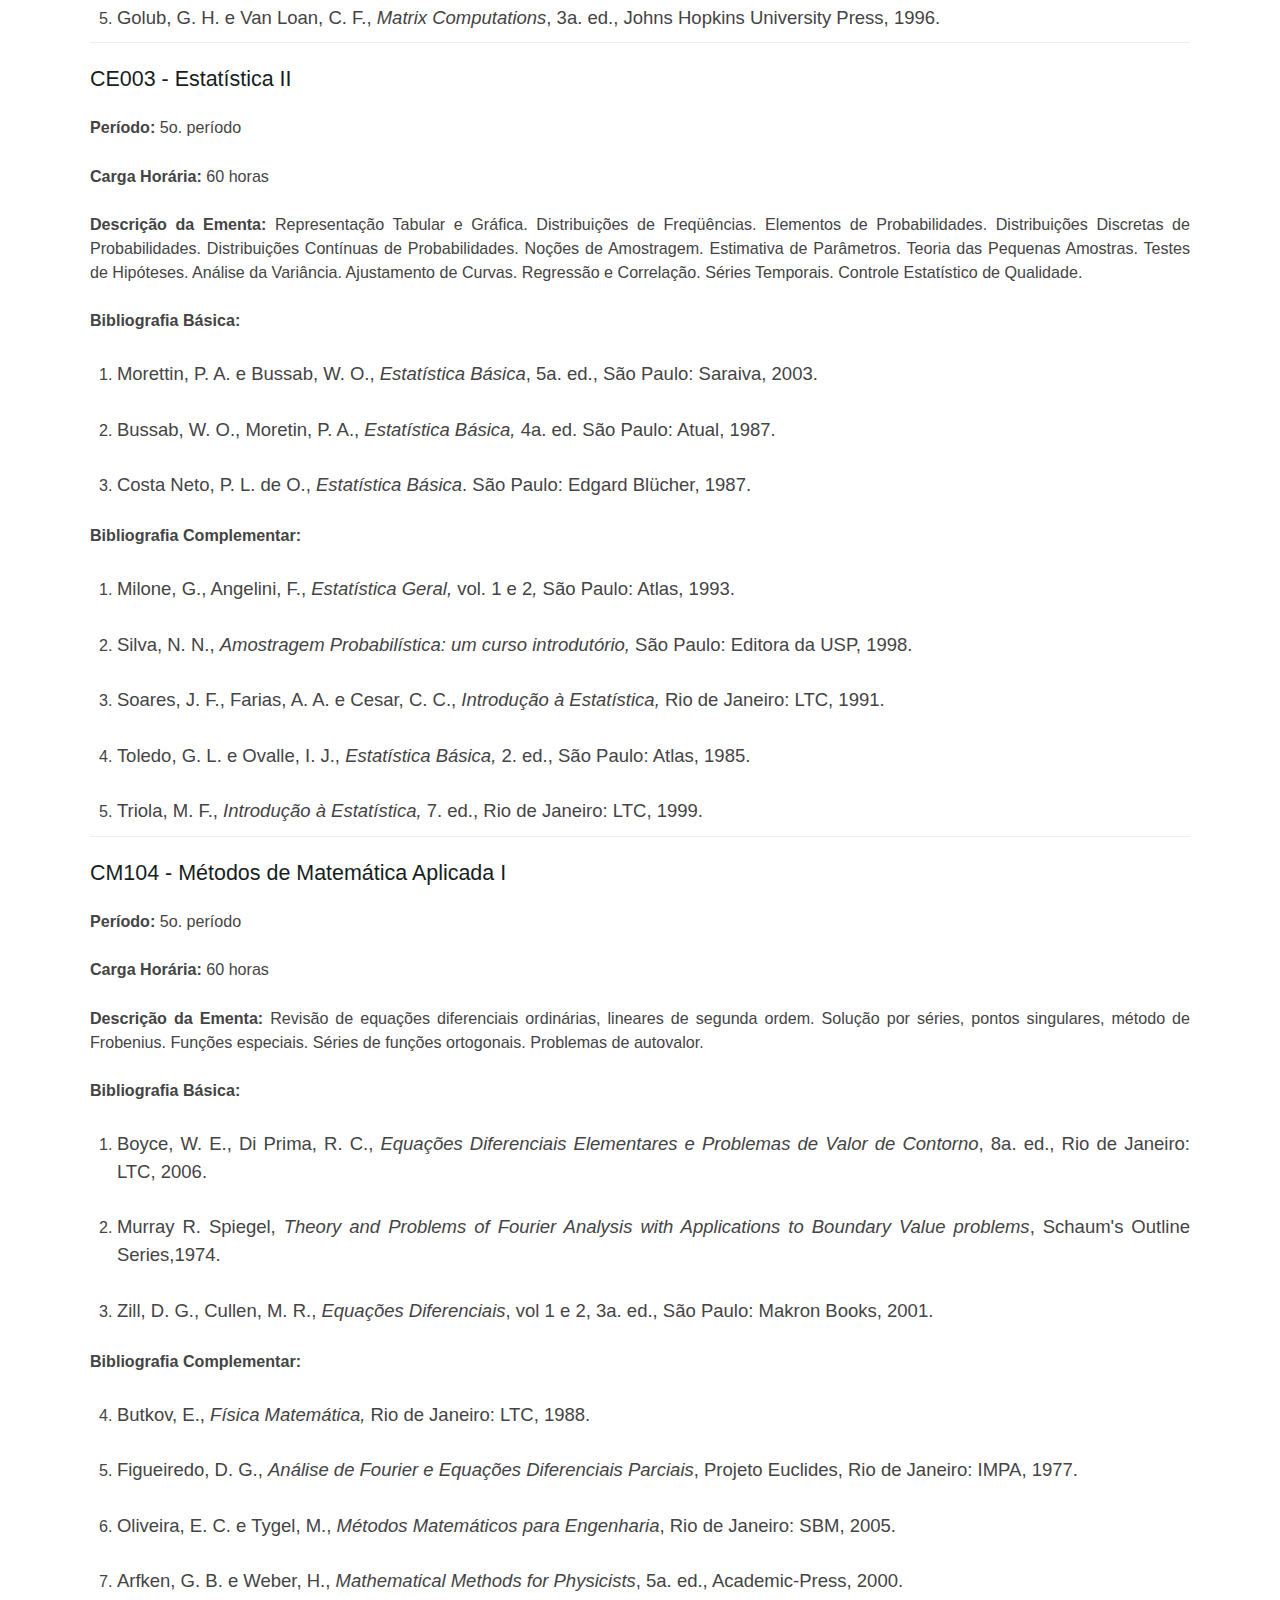
<file: curriculo.html>
﻿<!DOCTYPE html>
<html lang="pt-br">
<head>
<meta charset="utf-8"/>
<title>Matem&aacute;tica Industrial  UFPR</title>
<meta name="description" content=""/>
<meta name="author" content=""/>
<meta name="viewport" content="width=device-width, initial-scale=1.0">
<link rel="stylesheet" href="static/css/styles.css" type="text/css"/>
<!--[if lte IE 7]><link rel="stylesheet" href="static/yaml/core/iehacks.min.css" type="text/css"/><![endif]-->
</head>
<body>
<div class="ym-wrapper">
  <div class="ym-wbox">
    <header>
      <div align="center">

        <h1>
          <span class="ufpr"></span>
           <span class= "name"> MATEMÁTICA INDUSTRIAL </span>
          <span class="logo"></span>
        </h1>
      </div>

    </header>
    <nav id="nav">
      <div class="ym-hlist">
        <ul>
          <li><a href="index.html"><font color="#FFFF66" face="verdana" size="4">In&iacute;cio</font></a></li>
          <li><a href="curso.html"><font color="#FFFF66" face="verdana" size="4">Curso</font></a></li>
          <li><a href="curriculo.html"><font color="#FFFF66" face="verdana" size="4">Curr&iacute;culo</font></a></li>
          <li><a href="estagios.html"><font color="#FFFF66" face="verdana" size="4">Est&aacute;gios</font></a></li>
          <li><a href="documentos.html"><font color="#FFFF66" face="verdana" size="4">Documentos</font></a></li>
          <li><a href="processoseletivo.html"><font color="#FFFF66" face="verdana" size="3">Vestibular</font></a></li>
	<li><a href="curriculo2020.html"><font color="#FFFF66" face="verdana" size="4">Curriculo 2020</font></a></li>
        </ul>
      </div>
    </nav>

<table cellpadding="4" cellspacing="0">
	<col width="33*">
	<col width="95*">
	<col width="33*">
	<col width="95*">
	<thead>
		<tr>
			<th colspan="2" width="50%" style="border: none; padding: 0cm">
				<p>CICLO B&Aacute;SICO</p>
			</th>
			<th colspan="2" width="50%" style="border: none; padding: 0cm">
				<p>CICLO PROFISSIONALIZANTE</p>
			</th>
		</tr>
	</thead>
	<tbody>
		<tr valign="top">
			<td width="13%" style="border: none; padding: 0cm">
				<p>1&ordm; Semestre</p>
			</td>
			<td width="37%" style="border: none; padding: 0cm">
				<p><a href="#cm118">Fun&ccedil;&otilde;es (CM118)</a><br/>
<a href="#cm119" target="_self">Geometria
				Anal&iacute;tica (CM119)</a></p>
			</td>
			<td width="13%" style="border: none; padding: 0cm">
				<p>5&ordm; Semestre</p>
			</td>
			<td width="37%" style="border: none; padding: 0cm">
				<p><a href="#cm096" target="_self">An&aacute;lise Num&eacute;rica
				I (CM096)</a><br/>
<a href="#ce003" target="_self">Estat&iacute;stica
				II (CE003)</a><br/>
<a href="#cm104" target="_self">M&eacute;todos
				de Matem&aacute;tica Aplicada I (CM104)</a><br/>
<a href="#cm106" target="_self">Otimiza&ccedil;&atilde;o
				I (CM106)</a><br/>
<a href="#tp052" target="_self">Pesquisa
				Operacional I (TP052)</a><br/>
<a href="#cm068" target="_self">Vari&aacute;veis
				Complexas (CM068)</a></p>
			</td>
		</tr>
		<tr valign="top">
			<td width="13%" style="border: none; padding: 0cm">
				<p>2&ordm; Semestre</p>
			</td>
			<td width="37%" style="border: none; padding: 0cm">
				<p><a href="#cm120" target="_self">&Aacute;lgebra Linear I
				(CM120)</a><br/>
<a href="#cm041" target="_self">C&aacute;lculo I
				(CM041)</a><br/>
<a href="#cm100" target="_self">Complementos de
				Matem&aacute;tica (CM100)</a><br/>
<a href="#ci066" target="_self">Oficina
				de Programa&ccedil;&atilde;o I (CI066)</a></p>
			</td>
			<td width="13%" style="border: none; padding: 0cm">
				<p>6&ordm; Semestre</p>
			</td>
			<td width="37%" style="border: none; padding: 0cm">
				<p><a href="#cm097" target="_self">An&aacute;lise Num&eacute;rica
				II (CM097)</a><br/>
<a href="#cf061" target="_self">F&iacute;sica
				III (CF061)</a><br/>
<a href="#cm105" target="_self">M&eacute;todos
				de Matem&aacute;tica Aplicada II (CM105)</a><br/>
<a href="#cm107" target="_self">Otimiza&ccedil;&atilde;o
				II (CM107)</a><br/>
<a href="#tp053" target="_self">Pesquisa
				Operacional II (TP053)</a><br/>
Optativa (escolha de duas)</p>
			</td>
		</tr>
		<tr valign="top">
			<td width="13%" style="border: none; padding: 0cm">
				<p>3&ordm; Semestre</p>
			</td>
			<td width="37%" style="border: none; padding: 0cm">
				<p><a href="#cm053" target="_self">&Aacute;lgebra Linear II
				(CM053)</a><br/>
<a href="#ci055" target="_self">Algoritmos e
				Estruturas de Dados I (CI055)</a><br/>
<a href="#cm042" target="_self">C&aacute;lculo
				II (CM042)</a><br/>
<a href="#cf059" target="_self">F&iacute;sica
				I (CF059)</a><br/>
<a href="#sc021" target="_self">Matem&aacute;tica
				Financeira Aplicada (SC021)</a></p>
			</td>
			<td width="13%" style="border: none; padding: 0cm">
				<p>7&ordm; Semestre</p>
			</td>
			<td width="37%" style="border: none; padding: 0cm">
				<p><a href="#cm098" target="_self">An&aacute;lise Num&eacute;rica
				III (CM098)</a><br/>
Est&aacute;gio Supervisionado I
				(CM099)<br/>
<a href="#cm102" target="_self">Introdu&ccedil;&atilde;o
				&agrave;s Eq. Diferenciais Parciais (CM102)</a><br/>
Optativa
				(escolha de duas)</p>
			</td>
		</tr>
		<tr valign="top">
			<td width="13%" style="border: none; padding: 0cm">
				<p>4&ordm; Semestre</p>
			</td>
			<td width="37%" style="border: none; padding: 0cm">
				<p><a href="#cm103" target="_self">Laborat&oacute;rio de
				Matem&aacute;tica Aplicada (CM103)</a> <a href="#ci056" target="_self">Algoritmos
				e Estruturas de Dados II (CI056)</a><br/>
<a href="#cm095" target="_self">An&aacute;lise
				I (CM095)</a><br/>
<a href="#cm043" target="_self">C&aacute;lculo
				III (CM043)</a><br/>
<a href="#cf060" target="_self">F&iacute;sica
				II (CF060)</a></p>
			</td>
			<td width="13%" style="border: none; padding: 0cm">
				<p>8&ordm; Semestre</p>
			</td>
			<td width="37%" style="border: none; padding: 0cm">
				<p>Est&aacute;gio Supervisionado II (CM101)<br/>
<a href="#cm108" target="_self">Projeto
				de Matem&aacute;tica Industrial (CM108)</a><br/>
Optativa</p>
			</td>
		</tr>
	</tbody>
</table>

<h4 class="western"><a href="grade_curricular_MI.pdf"><b>GRADE CURRICULAR COM PRÉ-REQUISITOS</b> </a>



<h4 class="western"><b>DISCIPLINAS OPTATIVAS</b> : Controle Estat&iacute;stico de Qualidade, Inova&ccedil;&atilde;o
e Empreendedorismo, Modelos Matem&aacute;ticos em Finan&ccedil;as, Estrat&eacute;gias de Produ&ccedil;&atilde;o,
Log&iacute;stica de Distribui&ccedil;&atilde;o, Log&iacute;stica de Suprimentos, Sistemas de Produ&ccedil;&atilde;o,
Gerenciamento de Projetos, Engenharia de Qualidade, Controle de Processos, M&eacutetodos Computacionais
de Otimiza&ccedil;&atilde;o, Modelos Matem&aacute;ticos para Biologia, Meteorologia.</h4>
<h4 class="western" style="page-break-before: always"><a name="cm118"></a>
CM118 - Fun&ccedil;&otilde;es</h4>
<p><b>Per&iacute;odo:</b> 1&ordm; Per&iacute;odo</p>
<p><b>Carga Hor&aacute;ria:</b> 90 horas</p>
<p><b>Descri&ccedil;&atilde;o da Ementa:</b> Equa&ccedil;&otilde;es e
inequa&ccedil;&otilde;es. Fun&ccedil;&otilde;es. Fun&ccedil;&otilde;es
polinomiais. Fun&ccedil;&otilde;es exponencial, logar&iacute;tmica e
trigonom&eacute;tricas. Fun&ccedil;&otilde;es racionais. Gr&aacute;fico
de fun&ccedil;&otilde;es. No&ccedil;&otilde;es de limite e de
seq&uuml;&ecirc;ncias.</p>
<p><b>Bibliografia B&aacute;sica:</b></p>
<ol>
	<li/>
<p style="margin-bottom: 0cm">Iezzi, Gelson et alli.,
	<i>Fundamentos da Matem&aacute;tica Elementar</i>, vols 1 e 2, S&atilde;o
	Paulo: Atual, 2004.
	</p>
	<li/>
<p style="margin-bottom: 0cm">Alencar Filho, E., <i>Inicia&ccedil;&atilde;o
	&agrave; L&oacute;gica Matem&aacute;tica</i>, S&atilde;o Paulo:
	Nobel, 1984.
	</p>
	<li/>
<p>Hughes-Hallet, D., <i>C&aacute;lculo de uma vari&aacute;vel,</i>
	Rio de Janeiro: LTC, 2004.
	</p>
</ol>
<p><b>Bibliografia Complementar:</b></p>
<ol>
	<li/>
<p style="margin-bottom: 0cm">Gersting, J. L. : <i>Fundamentos
	Matem&aacute;ticos para a Ci&ecirc;ncia da Computa&ccedil;&atilde;o</i>,
	5a. ed., Rio de Janeiro: LTC, 1995.
	</p>
	<li/>
<p style="margin-bottom: 0cm">Devlin, K., <i>Sets, Functions
	and Logic, </i>Chapman &amp; Hall: 1993.
	</p>
	<li/>
<p style="margin-bottom: 0cm">Lipschutz, S., <i>Teoria de
	Conjuntos,</i> S&atilde;o Paulo: McGraw-Hill, 1972.
	</p>
	<li/>
<p style="margin-bottom: 0cm">Sominski, I. S. <i>M&eacute;todo
	de Indu&ccedil;&atilde;o Matem&aacute;tica</i>. Cole&ccedil;&atilde;o
	Matem&aacute;tica: aprendendo e ensinando. S&atilde;o Paulo: Atual:
	1996 (traduzido por Gelson Iezzi, Editora Mir, Moscou, 1985).
	</p>
	<li/>
<p>Velleman, D. J., <i>How to prove it. A structured approach,</i>
	Cambridge Un. Press: 1994.
	</p>
</ol>
<hr/>

<h4 class="western"><a name="cm119"></a>CM119 - Geometria Anal&iacute;tica
</h4>
<p><b>Per&iacute;odo:</b> 1&ordm; Per&iacute;odo</p>
<p><b>Carga Hor&aacute;ria:</b> 90 horas</p>
<p><b>Descri&ccedil;&atilde;o da Ementa:</b> Retas e pontos no plano
com coordenadas cartesianas. Vetores no plano e no espa&ccedil;o.
Retas e planos no espa&ccedil;o com coordenadas cartesianas.
Transla&ccedil;&atilde;o e rota&ccedil;&atilde;o de eixos. Curvas no
plano. Superf&iacute;cies. Outros sistemas de coordenadas.</p>
<p><b>Bibliografia B&aacute;sica:</b></p>
<ol>
	<li/>
<p style="margin-bottom: 0cm">Steinbruch, A. e Winterle, A.,
	<i>Geometria Anal&iacute;tica</i>, S&atilde;o Paulo: Makron Books,
	1987.
	</p>
	<li/>
<p style="margin-bottom: 0cm">Boulos, P., Camargo, I.,
	<i>Geometria Anal&iacute;tica: um tratamento vetorial</i>. 3a. ed.,
	S&atilde;o Paulo: Prentice-Hall, 2005.
	</p>
	<li/>
<p>Winterle, A., <i>Vetores e Geometria Anal&iacute;tica</i>,
	S&atilde;o Paulo: Makron Books, 2000.
	</p>
</ol>
<p><b>Bibliografia Complementar:</b></p>
<ol>
	<li/>
<p style="margin-bottom: 0cm">Lehmann, C. H., <i>Geometria
	Anal&iacute;tica</i>, 6a. ed., S&atilde;o Paulo: Globo, 1987.
	</p>
	<li/>
<p style="margin-bottom: 0cm">Lima, E. L., <i>Geometria
	Anal&iacute;tica e &Aacute;lgebra Linear</i>, 2a. ed., Rio de
	Janeiro: IMPA, 2006.
	</p>
	<li/>
<p style="margin-bottom: 0cm">Venturi, J. J., <i>&Aacute;lgebra
	vetorial e geometria anal&iacute;tica</i>, 9a. ed., Curitiba: Ed.
	Autores Paranaenses, 2009.
	</p>
	<li/>
<p style="margin-bottom: 0cm">Robson, A., <i>Introduction to
	Analytical Geometry</i>, Cambridge University Press, 2009.
	</p>
	<li/>
<p>Hausner, M., <i>A Vector Space Approach to Geometry</i>,
	Dover, 2010.
	</p>
</ol>
<hr/>

<h4 class="western"><a name="cm120"></a>CM120 - &Aacute;lgebra Linear
I</h4>
<p><b>Per&iacute;odo:</b> 2&ordm; Per&iacute;odo</p>
<p><b>Carga Hor&aacute;ria:</b> 90 horas</p>
<p><b>Descri&ccedil;&atilde;o da Ementa:</b> Espa&ccedil;os
vetoriais. Transforma&ccedil;&otilde;es lineares. Diagonaliza&ccedil;&atilde;o
de operadores. Espa&ccedil;os com produto interno. Operadores
auto-adjuntos. Formas quadr&aacute;ticas.</p>
<p><b>Bibliografia B&aacute;sica:</b></p>
<ol>
	<li/>
<p style="margin-bottom: 0cm">Boldrini, J. L. et alli, <i>Algebra
	Linear</i>, 3a. ed., S&atilde;o Paulo: Habra, 1986.
	</p>
	<li/>
<p style="margin-bottom: 0cm">Lima, E. L., <i>&Aacute;lgebra
	Linear</i>, Rio de Janeiro: IMPA, 1995.
	</p>
	<li/>
<p>Leon, S. J., <i>&Aacute;lgebra Linear com Aplica&ccedil;&otilde;es</i>,
	4a. ed., Rio de Janeiro: LTC, 1999.
	</p>
</ol>
<p><b>Bibliografia Complementar:</b></p>
<ol>
	<li/>
<p style="margin-bottom: 0cm">Lawson, T., <i>&Aacute;lgebra
	Linear</i>, S&atilde;o Paulo: Edgard Blucher, 1997.
	</p>
	<li/>
<p style="margin-bottom: 0cm">Lipschutz, S., <i>&Aacute;lgebra
	Linear</i>, S&atilde;o Paulo: Makron Books, 1994.
	</p>
	<li/>
<p style="margin-bottom: 0cm">Strang, G., <i>&Aacute;lgebra
	Linear e suas Aplica&ccedil;&otilde;es</i>, trad da 4a. ed. norte
	americana, S&atilde;o Paulo: Cengage Learnig, 2010.
	</p>
	<li/>
<p style="margin-bottom: 0cm">Kolman, B., <i>Introdu&ccedil;&atilde;o
	&agrave; &aacute;lgebra linear: com aplica&ccedil;&otilde;es</i>,
	Rio de Janeiro: LTC, 2006.
	</p>
	<li/>
<p>Anton, H., <i>&Aacute;lgebra Linear</i>, 3a. ed., Rio de
	Janeiro: Campus, 1982.
	</p>
</ol>
<hr/>

<h4 class="western"><a name="cm041"></a>CM041 - C&aacute;lculo I</h4>
<p><b>Per&iacute;odo:</b> 2&ordm; per&iacute;odo</p>
<p><b>Carga Hor&aacute;ria:</b> 90 horas</p>
<p><b>Descri&ccedil;&atilde;o da Ementa:</b> Fun&ccedil;&atilde;o
real de uma vari&aacute;vel real. Derivada. Integral.</p>
<p><b>Bibliografia B&aacute;sica:</b></p>
<ol>
	<li/>
<p style="margin-bottom: 0cm">Guidorizzi, H. L., <i>Um Curso
	de C&aacute;lculo &ndash; vol. 1</i>, 5a. ed., Rio de Janeiro: LTC.,
	2001.
	</p>
	<li/>
<p style="margin-bottom: 0cm">Flemming, D. M., e Gon&ccedil;alves,
	M. B., <i>C&aacute;lculo A: fun&ccedil;&otilde;es, limite,
	deriva&ccedil;&atilde;o, integra&ccedil;&atilde;o</i>, S&atilde;o
	Paulo; Florian&oacute;polis: Makron: Ed. da UFSC, 1992.
	</p>
	<li/>
<p>Stewart, J., <i>C&aacute;lculo &ndash; vol. 1</i>, S&atilde;o
	Paulo: Cengage Learning, 1994.
	</p>
</ol>
<p><b>Bibliografia Complementar:</b></p>
<ol>
	<li/>
<p style="margin-bottom: 0cm">Simmons, G. F., <i>C&aacute;lculo
	com geometria anal&iacute;tica, vol.1</i>, S&atilde;o Paulo: Pearson
	Makron Books, 1987.
	</p>
	<li/>
<p style="margin-bottom: 0cm">Apostol, T. M., <i>Calculus</i>,
	vol. I, NY: John Wiley &amp; Sons, 1967.
	</p>
	<li/>
<p style="margin-bottom: 0cm">Leithold, L., <i>O c&aacute;lculo
	com geometria anal&iacute;tica</i>, vol. 1, 2a. ed., S&atilde;o
	Paulo: Harbra, 1986.
	</p>
	<li/>
<p style="margin-bottom: 0cm">Swokowski, E. W., <i>C&aacute;lculo
	com geometria anal&iacute;tica</i>, vol. 1, S&atilde;o Paulo:
	McGraw-Hill do Brasil, 1994.
	</p>
	<li/>
<p style="margin-bottom: 0cm">Ayres Jr., F. e Mendelson, E.,
	<i>C&aacute;lculo diferencial e integral</i>, S&atilde;o Paulo:
	Makron Books, 1994.
	</p>
	<li/>
<p style="margin-bottom: 0cm">Spivak, M., <i>Calculus</i>,
	London: Addison-Wesley, 1973.
	</p>
	<li/>
<p>Courant, R., e Robins, H., <i>O que &eacute; matem&aacute;tica?</i>,
	Rio de Janeiro: Ci&ecirc;ncia Moderna, 2000.
	</p>
</ol>
<hr/>

<h4 class="western"><a name="cm100"></a>CM100 - Complementos de
Matem&aacute;tica</h4>
<p><b>Per&iacute;odo:</b> 2&ordm; per&iacute;odo
</p>
<p><b>Carga Hor&aacute;ria:</b> 60 horas
</p>
<p><b>Descri&ccedil;&atilde;o da Ementa: </b>Introdu&ccedil;&atilde;o
&agrave; l&oacute;gica proposicional. Quantificadores. T&eacute;cnicas
de demonstra&ccedil;&atilde;o matem&aacute;tica. Rela&ccedil;&otilde;es.
Fun&ccedil;&otilde;es. Indu&ccedil;&atilde;o matem&aacute;tica.
</p>
<p><b>Bibliografia B&aacute;sica:</b>
</p>
<ol>
	<li/>
<p style="margin-bottom: 0cm">Iezzi, Gelson <i>et alli</i>.,
	<i>Fundamentos da Matem&aacute;tica Elementar</i>, vol. 1 e 2, S&atilde;o
	Paulo: Atual, 2004.
	</p>
	<li/>
<p style="margin-bottom: 0cm">Alencar Filho, E., <i>Inicia&ccedil;&atilde;o
	&agrave; L&oacute;gica Matem&aacute;tica, </i>S&atilde;o Paulo:
	Nobel, 1984.
	</p>
	<li/>
<p>Monteiro, L. H. J., <i>Elementos de &Aacute;lgebra,</i> Rio
	de Janeiro: LTC, 1969.
	</p>
</ol>
<p><b>Bibliografia Complementar:</b>
</p>
<ol>
	<li/>
<p style="margin-bottom: 0cm">Gersting, J. L. , <i>Fundamentos
	Matem&aacute;ticos para a Ci&ecirc;ncia da Computa&ccedil;&atilde;o</i>,
	5a. ed., Rio de Janeiro: LTC, 1995.
	</p>
	<li/>
<p style="margin-bottom: 0cm">Devlin, K., <i>Sets, Functions
	and Logic</i>, Chapman &amp; Hall: 1993
	</p>
	<li/>
<p style="margin-bottom: 0cm">Lipschtz, S., <i>Teoria de
	Conjuntos,</i> S&atilde;o Paulo: McGraw-Hill, 1972
	</p>
	<li/>
<p style="margin-bottom: 0cm">Sominski, I. S., <i>M&eacute;todo
	de Indu&ccedil;&atilde;o Matem&aacute;tica</i>. Cole&ccedil;&atilde;o
	Matem&aacute;tica: aprendendo e ensinando. S&atilde;o Paulo: Atual:
	1996 (traduzido por Gelson Iezzi, Editora Mir, de Moscou, 1985).
	</p>
	<li/>
<p>Velleman, D. J., <i>How to prove it. A structured approach</i>.
	Cambridge Un. Press: 1994.
	</p>
</ol>
<hr/>

<h4 class="western"><a name="ci066"></a>CI066 &ndash; Oficina de
Programa&ccedil;&atilde;o I
</h4>
<p><b>Per&iacute;odo:</b> 2o. per&iacute;odo
</p>
<p><b>Carga Hor&aacute;ria:</b> 60 horas
</p>
<p><b>Descri&ccedil;&atilde;o da Ementa:</b> Uso dirigido de
ferramentas de programa&ccedil;&atilde;o. O computador como
ferramenta de trabalho. Pr&aacute;ticas de programa&ccedil;&atilde;o.
</p>
<p><b>Bibliografia B&aacute;sica:</b>
</p>
<ol>
	<li/>
<p style="margin-bottom: 0cm">Peek, J., O'Reilly, T. e
	Loukides, M., <i>Unix Power Tools</i>, Bantam Books, 1993.
	</p>
	<li/>
<p style="margin-bottom: 0cm">Newham, C. e Rosenblatt, B.,
	<i>Learning the Bash Shell</i>, 2nd ed., O'Reilly and Associates,
	1998.
	</p>
	<li/>
<p>Neves, J. C., <i>Linux Programa&ccedil;&atilde;o Shell</i>,
	Brasport Livros e Multim&iacute;dia, 2000.
	</p>
</ol>
<p><b>Bibliografia Complementar:</b>
</p>
<ol>
	<li/>
<p style="margin-bottom: 0cm">Rosch, W. L., <i>Desvendando o
	Hardware do PC</i>, Rio de Janeiro: Campus, 1993.
	</p>
	<li/>
<p style="margin-bottom: 0cm">Newham, C., Rosenblatt, B. e
	Estabrook, G., <i>Learning the Bash Shell,</i> O'Reilly &amp;
	Associates, 1998.
	</p>
	<li/>
<p style="margin-bottom: 0cm">Manuais on-line (man) e
	documenta&ccedil;&atilde;o do sistema Linux (/usr/share/doc).
	</p>
	<li/>
<p style="margin-bottom: 0cm">Ramey, C. e Fox, B., <i>Bash
	Reference Manual</i> (<a href="http://www.gnu.org/software/bash/manual/bashref.html"><u>Edition
	2.5</u></a>, <a href="http://cnswww.cns.cwru.edu/~chet/bash/bashref.html"><u>Edition
	3.0</u></a>).
	</p>
	<li/>
<p>Machtelt Garrels. <i>Bash Guide for Beginners</i>, LDP,
	2004.
	</p>
</ol>
<hr/>

<h4 class="western"><a name="cm053"></a>CM053 &ndash; &Aacute;lgebra
Linear II
</h4>
<p><b>Per&iacute;odo:</b> 3o. per&iacute;odo
</p>
<p><b>Carga Hor&aacute;ria:</b> 60 horas
</p>
<p><b>Descri&ccedil;&atilde;o da Ementa:</b> Produto interno real e
complexo. Forma Racional e de Jordan. Formas bilineares e formas
quadr&aacute;ticas.
</p>
<p><b>Bibliografia B&aacute;sica:</b>
</p>
<ol>
	<li/>
<p style="margin-bottom: 0cm">Lima, E. L., <i>&Aacute;lgebra
	Linear</i>, 7a. ed., Rio de Janeiro: IMPA, 1995.
	</p>
	<li/>
<p style="margin-bottom: 0cm">Hoffmann, K., Kunze, R., <i>&Aacute;lgebra
	Linear</i>, Rio de Janeiro: LTC, 1977.
	</p>
	<li/>
<p>Boldrini, L., <i>et alli.</i>, <i>&Aacute;lgebra Linear</i>,
	3a. ed. S&atilde;o Paulo, Harbra, 1986.
	</p>
</ol>
<p><b>Bibliografia Complementar:</b>
</p>
<ol>
	<li/>
<p style="margin-bottom: 0cm">Nomizu, K., <i>Linear Algebra</i>,
	McGraw-Hill, 1966.
	</p>
	<li/>
<p style="margin-bottom: 0cm">Strang, G., <i>&Aacute;lgebra
	Linear e suas aplica&ccedil;&otilde;es</i> , trad. da 4a. edi&ccedil;&atilde;o
	norte americana, S&atilde;o Paulo: Cengage Learning, 2010.
	</p>
	<li/>
<p style="margin-bottom: 0cm">Herstein, I., <i>Topics in
	Algebra,</i> Massachusetts: Blaisdell Publishing, 1964.
	</p>
	<li/>
<p style="margin-bottom: 0cm">Roman, S., <i>Advanced linear
	algebra</i>, 2<sup>nd</sup>. ed., Springer-Verlag, 2005.
	</p>
	<li/>
<p>Halmos, P., <i>Espa&ccedil;os vetoriais de dimens&atilde;o
	finita</i>, Rio de Janeiro: Campus, 1978.
	</p>
</ol>
<hr/>

<h4 class="western"><a name="ci055"></a>CI055 - Algoritmos e
Estruturas de Dados I</h4>
<p><b>Per&iacute;odo:</b> 3o per&iacute;odo
</p>
<p><b>Carga Hor&aacute;ria:</b> 60 horas
</p>
<p><b>Descri&ccedil;&atilde;o da Ementa:</b> Programa&ccedil;&atilde;o
de Computadores utilizando como suporte uma linguagem de programa&ccedil;&atilde;o
de uso comum.
</p>
<p><b>Bibliografia B&aacute;sica:</b>
</p>
<ol>
	<li/>
<p style="margin-bottom: 0cm">Castilho, M.A., Silva, F.,
	Weingaertner, D., <i>Algoritmos e Estruturas de Dados 1</i>, e-book,
	2011.
	</p>
	<li/>
<p style="margin-bottom: 0cm">Medina, M.A., Fertig, C.,
	<i>Algoritmos e Programa&ccedil;&atilde;o: Teoria e Pr&aacute;tica</i>,
	Novatec, 2005.
	</p>
	<li/>
<p>Carvalho,S., <i>Introdu&ccedil;&atilde;o &agrave;
	Programa&ccedil;&atilde;o com Pascal</i>, Rio de Janeiro: Campus,
	1986 (impress&atilde;o 1989).
	</p>
</ol>
<p><b>Bibliografia Complementar:</b>
</p>
<ol>
	<li/>
<p style="margin-bottom: 0cm">Wirth, N., <i>Programa&ccedil;&atilde;o
	Sistem&aacute;tica em PASCAL</i>, Rio de Janeiro: Campus, 1987.
	</p>
	<li/>
<p style="margin-bottom: 0cm">Salveti, D.D., Barbosa, L.M.,
	<i>Algoritmos</i>, S&atilde;o Paulo: Makron Books, 1998.
	</p>
	<li/>
<p style="margin-bottom: 0cm">Mecler, I., Maia, L.P.,
	<i>Programa&ccedil;&atilde;o e L&oacute;gica com TURBO PASCAL</i>,
	Rio de Janeiro: Campus, 1989.
	</p>
	<li/>
<p style="margin-bottom: 0cm">Knuth, D. E, <i>The Art of
	Computer Programming,</i> Addison Wessley, 1997.
	</p>
	<li/>
<p>Farrer, H., <i>et alli</i>., <i>PASCAL Estruturado,</i> Rio
	de Janeiro: LTC, 1999.
	</p>
</ol>
<hr/>

<h4 class="western"><a name="cm042"></a>CM042 - C&aacute;lculo II</h4>
<p><b>Per&iacute;odo:</b> 3o per&iacute;odo
</p>
<p><b>Carga Hor&aacute;ria:</b> 90 horas
</p>
<p><b>Descri&ccedil;&atilde;o da Ementa:</b> Fun&ccedil;&otilde;es
vetoriais de uma vari&aacute;vel real. C&aacute;lculo diferencial de
fun&ccedil;&otilde;es de mais de uma vari&aacute;vel. Integra&ccedil;&atilde;o
m&uacute;ltipla. C&aacute;lculo vetorial. Teoremas de Green, Gauss e
Stokes. T&oacute;picos de C&aacute;lculo.
</p>
<p><b>Bibliografia B&aacute;sica:</b>
</p>
<ol>
	<li/>
<p style="margin-bottom: 0cm">Guidorizzi H. L., <i>Um curso de
	c&aacute;lculo</i>, vols. II e III, Rio de Janeiro: LTC, 2001.
	</p>
	<li/>
<p style="margin-bottom: 0cm">Stewart, J, <i>C&aacute;lculo</i>,
	vol II, S&atilde;o Paulo: Cengage Learning, 2010.
	</p>
	<li/>
<p>Apostol, T. M., <i>Calculus</i>, vol. II, John Wiley &amp;
	Sons, 1969.
	</p>
</ol>
<p><b>Complementar</b>
</p>
<ol>
	<li/>
<p style="margin-bottom: 0cm">Spivak, M., <i>C&aacute;lculo em
	variedades</i>, Rio de Janeiro: Ciencia Moderna, 2003.
	</p>
	<li/>
<p style="margin-bottom: 0cm">Buck, C., <i>Advanced Calculus</i>,
	Ed. McGraw-Hill, 1965.
	</p>
	<li/>
<p style="margin-bottom: 0cm">Thomas, G. B., <i>C&aacute;lculo,</i>
	vol. II, Ed. Addison-Wesley.
	</p>
	<li/>
<p style="margin-bottom: 0cm">Salas, S. , Hille, E. e Etgen,
	G., <i>C&aacute;lculo</i>, Vol II, Rio de janeiro: LTC.
	</p>
	<li/>
<p style="margin-bottom: 0cm">Kaplan, W., <i>C&aacute;lculo
	avan&ccedil;ado</i>, S&atilde;o Paulo: E. Bl&uuml;cher, 1972.
	</p>
	<li/>
<p style="margin-bottom: 0cm">Simmons, G. F., <i>C&aacute;lculo
	com geometria anal&iacute;tica,</i> vol. 2, S&atilde;o Paulo:
	Pearson Makron Books, 1987.
	</p>
	<li/>
<p style="margin-bottom: 0cm">Apostol, Tom M., <i>Calculus</i>,
	vol. II, NY: John Wiley &amp; Sons, 1967.
	</p>
	<li/>
<p style="margin-bottom: 0cm">Leithold, L., <i>O c&aacute;lculo
	com geometria anal&iacute;tica</i>, vol. 2, 2a. ed., S&atilde;o
	Paulo: Harbra, 1986.
	</p>
	<li/>
<p>Swokowski, E. W., <i>C&aacute;lculo com geometria
	anal&iacute;tica</i>, vol. 2, S&atilde;o Paulo: McGraw-Hill do
	Brasil, 1994.
	</p>
</ol>
<hr/>

<h4 class="western"><a name="cf059"></a>CF059 &ndash; F&iacute;sica I</h4>
<p><b>Per&iacute;odo:</b> 3o. per&iacute;odo
</p>
<p><b>Carga Hor&aacute;ria:</b> 60 horas
</p>
<p><b>Descri&ccedil;&atilde;o da Ementa: </b>Vetores. Movimento em
uma Dimens&atilde;o. Movimento em um plano. Din&acirc;mica da
part&iacute;cula. Trabalho e Energia. Conserva&ccedil;&atilde;o da
Energia. Sistemas de part&iacute;culas. Colis&otilde;es. Cinem&aacute;tica
da rota&ccedil;&atilde;o. Din&acirc;mica da Rota&ccedil;&atilde;o.
</p>
<p><b>Bibliografia B&aacute;sica:</b>
</p>
<ol>
	<li/>
<p style="margin-bottom: 0cm">Halliday, D., Resnick, R. e
	Walker, J., <i>Fundamentos de F&iacute;sica</i>, vol. 1, (Mec&acirc;nica),
	7a. ed., Rio de Janeiro: LTC, 1985.
	</p>
	<li/>
<p style="margin-bottom: 0cm">Tipler, P. A., <i>F&iacute;sica,</i>
	vol.1, 4a. ed., Rio de Janeiro: LTC, 1999.
	</p>
	<li/>
<p>Nussensveig, H. M., <i>Curso de F&iacute;sica B&aacute;sica</i>,
	vol. 1, 3a. ed., S&atilde;o Paulo: Edgard Bl&uuml;cher, 1996.
	</p>
</ol>
<p><b>Bibliografia Complementar:</b>
</p>
<ol>
	<li/>
<p style="margin-bottom: 0cm">Serway, R., <i>Princ&iacute;pios
	de F&iacute;sica</i>, vol 1 e 2, 3a. ed., Rio de Janeiro: LTC, 1996.
		</p>
	<li/>
<p style="margin-bottom: 0cm">Serway, R. A. e Jewett Jr., J.
	W., <em>Princ&iacute;pios de F&iacute;sica</em>, vol. 1, Mec&acirc;nica
	Cl&aacute;ssica, S&atilde;o Paulo: Cengage Learning, 2004.
	</p>
	<li/>
<p style="margin-bottom: 0cm">Alonso, M. S. e Finn, E. J.,
	<em>F&iacute;sica</em>, vol. 1 Mec&acirc;nica, 2a. ed., S&atilde;o
	Paulo: Edgard Blucher, 1972.
	</p>
	<li/>
<p style="margin-bottom: 0cm">Feynman, R. P., Leighton, R. B.
	e Sands, M., <em>The Feynman </em><i>Lectures</i><em> </em><i>on</i><em>
	</em><i>Physics</i>, 2<sup><u>a</u></sup> ed., Addison Wesley, 2005.
		</p>
	<li/>
<p>Kittel, C., Knight, W. D. e Ruderman, M. A., <em>Mec&acirc;nica</em>,
	<i>Curso de F&iacute;sica de Berkeley,</i> vol. 1, S&atilde;o Paulo:
	Edgard Bl&uuml;cher, 1970.
	</p>
</ol>
<hr/>

<h4 class="western"><a name="sc021"></a>SC021 - Matem&aacute;tica
Financeira Aplicada</h4>
<p><b>Per&iacute;odo:</b> 3o. per&iacute;odo
</p>
<p><b>Carga Hor&aacute;ria:</b> 60 horas
</p>
<p><b>Descri&ccedil;&atilde;o da Ementa: </b>Sistema financeiro.
Juros compostos. Capitais equivalentes. Sistemas de amortiza&ccedil;&atilde;o.
Opera&ccedil;&otilde;es de financiamento.
</p>
<p><b>Bibliografia B&aacute;sica:</b>
</p>
<ol>
	<li/>
<p style="margin-bottom: 0cm">Assaf Neto, A., <i>Matem&aacute;tica
	Financeira e suas aplica&ccedil;&otilde;es</i>, S&atilde;o Paulo:
	Atlas, 1997.
	</p>
	<li/>
<p style="margin-bottom: 0cm">Faro, C., <i>Matem&aacute;tica
	Financeira</i>, S&atilde;o Paulo: Atlas, 1997.
	</p>
	<li/>
<p>Mathias, W. F. e Gomes, J. M., <i>Matem&aacute;tica
	Financeira</i>, S&atilde;o Paulo: Atlas, 1997.
	</p>
</ol>
<p><b>Bibliografia Complementar:</b>
</p>
<ol>
	<li/>
<p style="margin-bottom: 0cm">Puccini, A. L., <i>Matem&aacute;tica
	Financeira: Objetiva e Aplicada,</i> S&atilde;o Paulo: Saraiva,
	1999.
	</p>
	<li/>
<p style="margin-bottom: 0cm">Vieira Sobrinho, J. D.,
	<i>Matem&aacute;tica Financeira, </i>S&atilde;o Paulo: Atlas, 1997.
	</p>
	<li/>
<p style="margin-bottom: 0cm">Brealey R.; Myers, S.,
	<i>Princ&iacute;pios de finan&ccedil;as empresariais</i>. Portugal:
	Mc Graw Hill, 1992.
	</p>
	<li/>
<p style="margin-bottom: 0cm">Brigham, E. e Ehrhardt, M.,
	<i>Administra&ccedil;&atilde;o financeira: teoria e pr&aacute;tica,</i>
	S&atilde;o Paulo: Thomson, 2006.
	</p>
	<li/>
<p>Samanez, C. P., <i>Matem&aacute;tica financeira: aplica&ccedil;&otilde;es
	&agrave; an&aacute;lise de investimentos,</i> 3a. ed., S&atilde;o
	Paulo: Prentice Hall, 2002.
	</p>
</ol>
<hr/>

<h4 class="western"><a name="cm103"></a>CM103 - Laborat&oacute;rio de
Matem&aacute;tica Aplicada
</h4>
<p><b>Per&iacute;odo:</b> 4o. per&iacute;odo
</p>
<p><b>Carga Hor&aacute;ria:</b> 60 horas
</p>
<p><b>Descri&ccedil;&atilde;o da Ementa: </b>Linguagens de
programa&ccedil;&atilde;o de uso comum em Matem&aacute;tica Aplicada.
</p>
<p><b>Bibliografia B&aacute;sica:</b>
</p>
<ol>
	<li/>
<p style="margin-bottom: 0cm">Quarteroni, A. e Saleri, F.,
	<i>C&aacute;lculo Cient&iacute;fico com MATLAB e Octave</i>,
	Springer, 2006.
	</p>
	<li/>
<p style="margin-bottom: 0cm">Higham, D. J., Higham, N. J.,
	<i>Matlab Guide</i>, SIAM, 2000.
	</p>
	<li/>
<p>Hanselman, D., Littlefield, B., <i>Matlab 6: curso
	completo</i>, S&atilde;o Paulo: Prentice Hall, 2003.
	</p>
</ol>
<p><b>Complementar</b>
</p>
<ol>
	<li/>
<p style="margin-bottom: 0cm">Attaway, S., <i>Matlab: A
	Practical Introduction to Programming and Problem Solving</i>, 2a.
	ed., Butterworth-Heinemann, 2011.
	</p>
	<li/>
<p style="margin-bottom: 0cm">Moler, C., <i>Numerical
	Computing with MATLAB</i>, 2a. ed., SIAM, 2008.
	</p>
	<li/>
<p style="margin-bottom: 0cm">Chapman, S. J., <i>Programa&ccedil;&atilde;o
	em Matlab para Engenheiros</i>, 2a. ed., S&atilde;o Paulo: Cengage
	Learning, 2011.
	</p>
	<li/>
<p style="margin-bottom: 0cm">Davis, T. A., <i>MATLAB Primer</i>,
	8a. ed., CRC Press, 2010.
	</p>
	<li/>
<p>Gilat, A. <i>MATLAB: An Introduction with Applications</i>,
	4a. ed., Wiley, 2010.
	</p>
</ol>
<hr/>

<h4 class="western"><a name="ci056"></a>CI056 - Algoritmos e
Estruturas de Dados II</h4>
<p><b>Per&iacute;odo:</b> 4o.per&iacute;odo
</p>
<p><b>Carga Hor&aacute;ria:</b> 60 horas
</p>
<p><b>Descri&ccedil;&atilde;o da Ementa: </b>Estilos de programa&ccedil;&atilde;o.
Refinamentos sucessivos. Tipos abstratos de dados: listas, pilhas,
filas. Recursividade. Ordena&ccedil;&atilde;o interna. Busca. An&aacute;lise
de complexidade dos algor&iacute;tmos.
</p>
<p><b>Bibliografia B&aacute;sica: </b>
</p>
<ol>
	<li/>
<p style="margin-bottom: 0cm">Cormen, T. H. <i>et al.,
	Algoritmos - Teoria e pr&aacute;tica</i>, Rio de Janeiro: Campus,
	2002.
	</p>
	<li/>
<p style="margin-bottom: 0cm">Tenenbaum, A. M., Langsam, Y. e
	Augenstein, M. J., E<i>struturas de Dados Usando C</i>, S&atilde;o
	Paulo: Makron Books, 1995.
	</p>
	<li/>
<p>Ziviani, N. <i>Projeto de Algoritmos</i>, S&atilde;o Paulo:
	Pioneira, 1999.
	</p>
</ol>
<p><b>Bibliografia Complementar:</b>
</p>
<ol>
	<li/>
<p style="margin-bottom: 0cm">Sedgewick, R., <i>Algorithms in
	C</i>, Addison-Wesley, 1990.
	</p>
	<li/>
<p style="margin-bottom: 0cm">Szwarcfiter, J.L., Markenzon,
	L., <i>Estruturas de Dados e seus Algoritmos,</i> Rio de Janeiro:
	LTC, 1994.
	</p>
	<li/>
<p style="margin-bottom: 0cm">Salvetti, D. D. e Barbosa, L.
	M., <i>Algoritmos</i>, S&atilde;o Paulo: Makron Books, 1998.
	</p>
	<li/>
<p style="margin-bottom: 0cm">Mecler, I. e Maia, L. P.,
	<i>Programa&ccedil;&atilde;o e L&oacute;gica com TURBO PASCAL</i>,
	Rio de Janeiro: Editora Campus, 1989.
	</p>
	<li/>
<p>Knuth, D. E., <i>The Art of Computer Programming</i>,
	Addison-Wessley, 1997.
	</p>
</ol>
<hr/>

<h4 class="western"><a name="cm095"></a>CM095 - An&aacute;lise I</h4>
<p><b>Per&iacute;odo:</b> 4&ordm;. per&iacute;odo
</p>
<p><b>Carga Hor&aacute;ria:</b> 60 horas
</p>
<p><b>Descri&ccedil;&atilde;o da Ementa: </b>N&uacute;meros reais,
seq&uuml;&ecirc;ncias e s&eacute;ries num&eacute;ricas, no&ccedil;&otilde;es
de topologia da reta, limite e continuidade, diferenciabilidade,
aplica&ccedil;&otilde;es.
</p>
<p><b>Bibliografia B&aacute;sica:</b>
</p>
<ol>
	<li/>
<p style="margin-bottom: 0cm">Lima, E. L.., <i>An&aacute;lise
	Real,</i> vol. I, 11a. ed, Rio de Janeiro: IMPA, 2011.
	</p>
	<li/>
<p style="margin-bottom: 0cm">Figueiredo, D. G., <i>An&aacute;lise
	I, </i>2a. ed, Rio de Janeiro: LTC, 1972.
	</p>
	<li/>
<p>&Aacute;vila, G. S. S., <i>Introdu&ccedil;&atilde;o &agrave;</i>
	a<i>n&aacute;lise matem&aacute;tica, </i>S. Paulo: Edgard Bl&uuml;cher,
	1999.
	</p>
</ol>
<p><b>Bibliografia Complementar: </b>
</p>
<ol>
	<li/>
<p style="margin-bottom: 0cm">Rudin, W., <i>Princ&iacute;pios
	de An&aacute;lise Real, </i>Rio de Janeiro: LTC, 1971
	</p>
	<li/>
<p style="margin-bottom: 0cm">Lima, E. L., <i>Curso de
	An&aacute;lise</i>, vol I, 13a. ed, Projeto Euclides, Rio de
	Janeiro: IMPA, 2004.
	</p>
	<li/>
<p style="margin-bottom: 0cm">Bartle, R. G., <i>Elementos de
	An&aacute;lise Real, </i>Rio de Janeiro: Campus, 1983.
	</p>
	<li/>
<p style="margin-bottom: 0cm">Spivak, M., <i>C&aacute;lculo
	Infinitesimal, </i>2 vol., Editora Revert&eacute;, Barcelona, 1970.
	</p>
	<li/>
<p>Canuto, C., Tabacco, A., <i>Mathematical analysis I,
	</i>Springer, It&aacute;lia, 2008.
	</p>
</ol>
<hr/>

<h4 class="western"><a name="cm043"></a>CM043 &ndash; C&aacute;lculo
III</h4>
<p><b>Per&iacute;odo:</b> 4o. per&iacute;odo
</p>
<p><b>Carga Hor&aacute;ria:</b> 60 horas
</p>
<p><b>Descri&ccedil;&atilde;o da Ementa: </b>S&eacute;ries num&eacute;ricas
e de pot&ecirc;ncias. Equa&ccedil;&otilde;es diferenciais ordin&aacute;rias.
Transformada de Laplace.
</p>
<p><b>Bibliografia B&aacute;sica:</b>
</p>
<ol>
	<li/>
<p style="margin-bottom: 0cm">Boyce, W. E., Di Prima, R. C.,
	<i>Equa&ccedil;&otilde;es Diferenciais Elementares e Problemas de
	Valor de Contorno</i>, 8a. ed., Rio de Janeiro: LTC, 2006.
	</p>
	<li/>
<p style="margin-bottom: 0cm">Zill, D. G., Cullen, M. R.,
	<i>Equa&ccedil;&otilde;es Diferenciais</i>, vol 1 e 2, 3a. ed., S&atilde;o
	Paulo: Makron Books, 2001.
	</p>
	<li/>
<p>Kaplan, W., <i>C&aacute;lculo Avan&ccedil;ado</i>, 7a. ed.,
	vol. 2, S&atilde;o Paulo: Edgard Bl&uuml;cher, 1996.
	</p>
</ol>
<p><b>Bibliografia Complementar: </b>
</p>
<ol>
	<li/>
<p style="margin-bottom: 0cm">Guidorizzi H. L., <i>Um curso de
	c&aacute;lculo</i>, vol. IV, 5a. ed., Rio de Janeiro: LTC, 2008.
	</p>
	<li/>
<p style="margin-bottom: 0cm">Bassanezi, R. C, e Ferreira,
	Jr., W. C., <i>Equa&ccedil;&otilde;es diferenciais com aplica&ccedil;&otilde;es</i>,
	S&atilde;o Paulo: Harbra, 1988.
	</p>
	<li/>
<p style="margin-bottom: 0cm">Edwards Jr., C. H. e Penney, D.
	E., <i>Equa&ccedil;&otilde;es diferenciais elementares com problemas
	de contorno</i>, Rio de Janeiro: Prentice-Hall do Brasil, 1995.
	</p>
	<li/>
<p style="margin-bottom: 0cm">Spiegel, M., <i>Transformada de
	Laplace, </i>S. Paulo: McGraw-Hill, 1971.
	</p>
	<li/>
<p style="margin-bottom: 0cm">Figueiredo, D. G., <i>Equa&ccedil;&otilde;es
	diferenciais aplicadas</i>, 2a. ed., Rio de Janeiro: IMPA, 2002.
	</p>
	<li/>
<p style="margin-bottom: 0cm">Quarteroni, A. e Saleri F.,
	<i>Scientific Computing with MATLAB and Octave</i> [recurso
	eletr&ocirc;nico] : Second Edition, Springer e-books, Berlin,
	Heidelberg: Springer, 2006.
	</p>
	<li/>
<p>Butkov, E., <i>F&iacute;sica Matem&aacute;tica, </i>Rio de
	Janeiro: LTC, 1988.
	</p>
</ol>
<hr/>

<h4 class="western"><a name="cf060"></a>CF060 - F&iacute;sica II</h4>
<p><b>Per&iacute;odo:</b> 4o. per&iacute;odo
</p>
<p><b>Carga Hor&aacute;ria:</b> 60 horas
</p>
<p><b>Descri&ccedil;&atilde;o da Ementa: </b>Oscila&ccedil;&otilde;es.
Gravita&ccedil;&atilde;o. Est&aacute;tica dos Fluidos. Din&acirc;mica
dos Fluidos. Ondas em Meios El&aacute;sticos. Ondas Sonoras.
Temperadas. Calor e Primeira Lei da termodin&acirc;mica. Teoria
Cin&eacute;tica dos Gases. Entropia e Segunda Lei da Termodin&acirc;mica.
</p>
<p><b>Bibliografia B&aacute;sica:</b>
</p>
<ol>
	<li/>
<p style="margin-bottom: 0cm">Halliday, D., Resnick, R. e
	Walker, J., <i>Fundamentos de F&iacute;sica</i>, vol. 2, (Mec&acirc;nica),
	7a. ed., Rio de Janeiro: LTC, 2009.
	</p>
	<li/>
<p style="margin-bottom: 0cm">Tipler, P. A., <i>F&iacute;sica</i>.
	vol. 2, 4a. ed. , Rio de Janeiro: LTC, 1999.
	</p>
	<li/>
<p>Nussennzveig, M., <i>Curso de F&iacute;sica B&aacute;sica.
	Fluidos, Oscila&ccedil;&otilde;es e Ondas e Calor</i>. 4a. ed., S&atilde;o
	Paulo: Edgard Blucher, 2003.
	</p>
</ol>
<p><b>Bibliografia Complementar:</b>
</p>
<ol>
	<li/>
<p style="margin-bottom: 0cm">Serway, R., <i>Princ&iacute;pios
	de F&iacute;sica</i>, vol 1 e 2, 3a. ed., Rio de Janeiro: LTC, 1996.
		</p>
	<li/>
<p style="margin-bottom: 0cm">Young, H. e Freedman, D., <i>F&iacute;sica
	II,</i> 10a. ed., S&atilde;o Paulo: Addison-Wesley, 2003.
	</p>
	<li/>
<p style="margin-bottom: 0cm">Cutnell , J. e Johnson, D.,
	Kenneth W. <i>F&iacute;sica, </i>vol. 2, 1a. ed., Rio de Janeiro:
	LCT, 2006.
	</p>
	<li/>
<p style="margin-bottom: 0cm">McKelvey, J. e Groth, H.,
	<i>F&iacute;sica</i>, vol. 2, S&atilde;o Paulo: Harbra, 1979.
	</p>
	<li/>
<p>Chaves, A. e Sampaio, J. L., <i>F&iacute;sica b&aacute;sica:
	gravita&ccedil;&atilde;o, fluidos, ondas, termodin&acirc;mica, </i>vol.
	2., Rio de Janeiro: LTC, 2007.
	</p>
</ol>
<hr/>

<h4 class="western"><a name="cm096"></a>CM096 - An&aacute;lise
Num&eacute;rica I
</h4>
<p><b>Per&iacute;odo:</b> 5o. per&iacute;odo
</p>
<p><b>Carga Hor&aacute;ria:</b> 60 horas
</p>
<p><b>Descri&ccedil;&atilde;o da Ementa: </b>Equa&ccedil;&otilde;es
n&atilde;o lineares. Aritm&eacute;tica de ponto-flutuante. Equa&ccedil;&otilde;es
lineares. Interpola&ccedil;&atilde;o polinomial. Integra&ccedil;&atilde;o
num&eacute;rica.
</p>
<p><b>Bibliografia B&aacute;sica:</b>
</p>
<ol>
	<li/>
<p style="margin-bottom: 0cm">Burdens, R., e Faires, J.,
	<i>An&aacute;lise Num&eacute;rica</i>, S&atilde;o Paulo: Cengage
	Learning, 2008.
	</p>
	<li/>
<p style="margin-bottom: 0cm">Stewart, G. W., <i>Afternotes on
	Numerical Analysis</i>, SIAM, 1996.
	</p>
	<li/>
<p>Campos Filho., F. F., <i>Algoritmos Num&eacute;rico</i>s,
	2a. ed., Rio de Janeiro: LTC, 2007.
	</p>
</ol>
<p><b>Bibliografia Complementar:</b>
</p>
<ol>
	<li/>
<p style="margin-bottom: 0cm">Ralston, A., e Rabinowitz, P., <i>A
	First Course in Numerical Analysis</i>, 2a. ed., Dover, 1978.
	</p>
	<li/>
<p style="margin-bottom: 0cm">Ruggiero, M.A.G. e Lopes,
	V.L.R., <i>C&aacute;lculo Num&eacute;rico Asp&eacute;ctos Te&oacute;ricos
	e Computacionais</i>, 2a. ed., Pearson, 1996.
	</p>
	<li/>
<p style="margin-bottom: 0cm">Arenales, S. e Darezzo, A,
	<i>C&aacute;lculo Num&eacute;rico: Aprendizagem com Apoio de
	Software com CD-Rom</i>, S&atilde;o Paulo: Thomson Learning, 2008.
	</p>
	<li/>
<p style="margin-bottom: 0cm">Stark. P. A., I<i>ntrodu&ccedil;&atilde;o
	aos M&eacute;todos Num&eacute;ricos, </i>Rio de Janeiro<i>,</i>
	Interci&ecirc;ncia, 1979.
	</p>
	<li/>
<p>Golub, G. H. e Van Loan, C. F., <i>Matrix Computations</i>,
	3a. ed., Johns Hopkins University Press, 1996.
	</p>
</ol>
<hr/>

<h4 class="western"><a name="ce003"></a>CE003 - Estat&iacute;stica II</h4>
<p><b>Per&iacute;odo:</b> 5o. per&iacute;odo
</p>
<p><b>Carga Hor&aacute;ria:</b> 60 horas
</p>
<p><b>Descri&ccedil;&atilde;o da Ementa: </b>Representa&ccedil;&atilde;o
Tabular e Gr&aacute;fica. Distribui&ccedil;&otilde;es de Freq&uuml;&ecirc;ncias.
Elementos de Probabilidades. Distribui&ccedil;&otilde;es Discretas de
Probabilidades. Distribui&ccedil;&otilde;es Cont&iacute;nuas de
Probabilidades. No&ccedil;&otilde;es de Amostragem. Estimativa de
Par&acirc;metros. Teoria das Pequenas Amostras. Testes de Hip&oacute;teses.
An&aacute;lise da Vari&acirc;ncia. Ajustamento de Curvas. Regress&atilde;o
e Correla&ccedil;&atilde;o. S&eacute;ries Temporais. Controle
Estat&iacute;stico de Qualidade.
</p>
<p><b>Bibliografia B&aacute;sica:</b>
</p>
<ol>
	<li/>
<p style="margin-bottom: 0cm">Morettin, P. A. e Bussab, W. O.,
	<i>Estat&iacute;stica B&aacute;sica</i>, 5a. ed., S&atilde;o Paulo:
	Saraiva, 2003.
	</p>
	<li/>
<p style="margin-bottom: 0cm">Bussab, W. O., Moretin, P. A.,
	<i>Estat&iacute;stica B&aacute;sica,</i> 4a. ed. S&atilde;o Paulo:
	Atual, 1987.
	</p>
	<li/>
<p>Costa Neto, P. L. de O., <i>Estat&iacute;stica B&aacute;sica</i>.
	S&atilde;o Paulo: Edgard Bl&uuml;cher, 1987.
	</p>
</ol>
<p><b>Bibliografia Complementar:</b>
</p>
<ol>
	<li/>
<p style="margin-bottom: 0cm">Milone, G., Angelini, F.,
	<i>Estat&iacute;stica Geral, </i>vol. 1 e 2<i>,</i> S&atilde;o
	Paulo: Atlas, 1993.
	</p>
	<li/>
<p style="margin-bottom: 0cm">Silva, N. N., <i>Amostragem
	Probabil&iacute;stica: um curso introdut&oacute;rio,</i> S&atilde;o
	Paulo: Editora da USP, 1998.
	</p>
	<li/>
<p style="margin-bottom: 0cm">Soares, J. F., Farias, A. A. e
	Cesar, C. C., <i>Introdu&ccedil;&atilde;o &agrave; Estat&iacute;stica,</i>
	Rio de Janeiro: LTC, 1991.
	</p>
	<li/>
<p style="margin-bottom: 0cm">Toledo, G. L. e Ovalle, I. J.,
	<i>Estat&iacute;stica B&aacute;sica,</i> 2. ed., S&atilde;o Paulo:
	Atlas, 1985.
	</p>
	<li/>
<p>Triola, M. F., <i>Introdu&ccedil;&atilde;o &agrave;
	Estat&iacute;stica,</i> 7. ed., Rio de Janeiro: LTC, 1999.
	</p>
</ol>
<hr/>

<h4 class="western"><a name="cm104"></a>CM104 - M&eacute;todos de
Matem&aacute;tica Aplicada I</h4>
<p><b>Per&iacute;odo:</b> 5o. per&iacute;odo
</p>
<p><b>Carga Hor&aacute;ria:</b> 60 horas
</p>
<p><b>Descri&ccedil;&atilde;o da Ementa: </b>Revis&atilde;o de
equa&ccedil;&otilde;es diferenciais ordin&aacute;rias, lineares de
segunda ordem. Solu&ccedil;&atilde;o por s&eacute;ries, pontos
singulares, m&eacute;todo de Frobenius. Fun&ccedil;&otilde;es
especiais. S&eacute;ries de fun&ccedil;&otilde;es ortogonais.
Problemas de autovalor.
</p>
<p><b>Bibliografia B&aacute;sica:</b>
</p>
<ol>
	<li/>
<p style="margin-bottom: 0cm">Boyce, W. E., Di Prima, R. C.,
	<i>Equa&ccedil;&otilde;es Diferenciais Elementares e Problemas de
	Valor de Contorno</i>, 8a. ed., Rio de Janeiro: LTC, 2006.
	</p>
	<li/>
<p style="margin-bottom: 0cm">Murray R. Spiegel, <i>Theory and
	Problems of Fourier Analysis with Applications to Boundary Value
	problems</i>, Schaum's Outline Series,1974.
	</p>
	<li/>
<p>Zill, D. G., Cullen, M. R., <i>Equa&ccedil;&otilde;es
	Diferenciais</i>, vol 1 e 2, 3a. ed., S&atilde;o Paulo: Makron
	Books, 2001.
	</p>
</ol>
<p><b>Bibliografia Complementar:</b>
</p>
<ol start="4">
	<li/>
<p style="margin-bottom: 0cm">Butkov, E., <i>F&iacute;sica
	Matem&aacute;tica,</i> Rio de Janeiro: LTC, 1988.
	</p>
	<li/>
<p style="margin-bottom: 0cm">Figueiredo, D. G., <i>An&aacute;lise
	de Fourier e Equa&ccedil;&otilde;es Diferenciais Parciais</i>,
	Projeto Euclides, Rio de Janeiro: IMPA, 1977.
	</p>
	<li/>
<p style="margin-bottom: 0cm">Oliveira, E. C. e Tygel, M.,
	<i>M&eacute;todos Matem&aacute;ticos para Engenharia</i>, Rio de
	Janeiro: SBM, 2005.
	</p>
	<li/>
<p style="margin-bottom: 0cm">Arfken, G. B. e Weber, H.,
	<i>Mathematical Methods for Physicists</i>, 5a. ed., Academic-Press,
	2000.
	</p>
	<li/>
<p>I&oacute;rio, R., I&oacute;rio, V., <i>Equa&ccedil;&otilde;es
	diferenciais parciais: uma introdu&ccedil;&atilde;o,</i> Projeto
	Euclides, Rio de Janeiro: IMPA, 2010.
	</p>
</ol>
<hr/>

<h4 class="western"><a name="cm106"></a>CM106 - Otimiza&ccedil;&atilde;o
I</h4>
<p><b>Per&iacute;odo:</b> 5o. per&iacute;odo
</p>
<p><b>Carga Hor&aacute;ria:</b> 60 horas
</p>
<p><b>Descri&ccedil;&atilde;o da Ementa: </b>O problema de
programa&ccedil;&atilde;o n&atilde;o-linear. Condi&ccedil;&otilde;es
de otimalidade para o problema de minimiza&ccedil;&atilde;o sem
restri&ccedil;&otilde;es. Convexidade. Os m&eacute;todos cl&aacute;ssicos
de descida: Gradiente, Newton, Quase-Newton e Gradiente Conjugado.
Condi&ccedil;&otilde;es de otimalidade para o problema de minimiza&ccedil;&atilde;o
com restri&ccedil;&otilde;es lineares. M&eacute;todo do Gradiente
Projetado. M&eacute;todo das restri&ccedil;&otilde;es ativas.
</p>
<p><b>Bibliografia B&aacute;sica:</b>
</p>
<ol>
	<li/>
<p style="margin-bottom: 0cm">Friedlander, A., <i>Elementos de
	Programa&ccedil;&atilde;o N&atilde;o-Linea,</i> Campinas: Editora da
	Unicamp, 1994.
	</p>
	<li/>
<p style="margin-bottom: 0cm">Izmailov, A. e Solodov, M.,
	<i>Otimiza&ccedil;&atilde;o,</i> vol. 1, (Condi&ccedil;&otilde;es de
	Otimalidade, Elementos de An&aacute;lise Convexa e de Dualidade),
	Rio de Janeiro: IMPA, 2005.
	</p>
	<li/>
<p>Izmailov, A. e Solodov, M., <i>Otimiza&ccedil;&atilde;o,</i>
	vol. 2, (M&eacute;todos Computacionais), Rio de Janeiro: IMPA, 2007.
		</p>
</ol>
<p><b>Bibliografia Complementar:</b>
</p>
<ol>
	<li/>
<p style="margin-bottom: 0cm">Bazaraa, M. S., Sherali, H. D. e
	Shetty, C. M., <i>Nonlinear Programming Theory and Algorithms, NY:
	</i>John Wiley, 1993.
	</p>
	<li/>
<p style="margin-bottom: 0cm">Luenberger, D. G., <i>Linear and
	Nonlinear Programming, </i>2<sup>nd</sup>. ed., NY: Addison-Wesley,
	1986.
	</p>
	<li/>
<p style="margin-bottom: 0cm">Mart&iacute;nez, J. M. e Santos,
	S. A., <i>M&eacute;todos Computacionais de Otimiza&ccedil;&atilde;o,</i>
	20o. Col&oacute;quio Brasileiro de Matem&aacute;tica &ndash; IMPA,
	1995.
	</p>
	<li/>
<p style="margin-bottom: 0cm">Murty, K.G., <i>Linear
	Programming, </i>NY<i>:</i> John Wiley, 1983.
	</p>
	<li/>
<p>Nocedal, J. e Wright, S. J., <i>Numerical Optimization</i>,
	Springer-Verlag, 1999.
	</p>
</ol>
<hr/>

<h4 class="western"><a name="tp052"></a>TP052 - Pesquisa Operacional
I
</h4>
<p><b>Per&iacute;odo:</b> 5o. per&iacute;odo
</p>
<p><b>Carga Hor&aacute;ria:</b> 60 horas
</p>
<p><b>Descri&ccedil;&atilde;o da Ementa: </b>Revis&atilde;o de
&Aacute;lgebra Linear. Modelos de Programa&ccedil;&atilde;o Linear. O
M&eacute;todo Simplex. O Problema do Transporte. O Problema da
Designa&ccedil;&atilde;o. Dualidade. An&aacute;lise de
P&oacute;s-Otimiza&ccedil;&atilde;o.
</p>
<p><b>Bibliografia B&aacute;sica:</b>
</p>
<ol>
	<li/>
<p style="margin-bottom: 0cm">Arenales, M., Armentano, V.,
	Morabito, R. e Yanasse, H., <i>Pesquisa Pesquisa operacional para
	cursos de Engenharia</i>, Rio de Janeiro: Campus, 2006.
	</p>
	<li/>
<p style="margin-bottom: 0cm">Hillier, F. S. e Lieberman, G.
	J., <i>Introdu&ccedil;&atilde;o &agrave; Pesquisa Operacional</i>,
	S&atilde;o Paulo: McGraw-Hill, 2010
	</p>
	<li/>
<p>Taha, Hamdy A., <i>Pesquisa Operacional</i>, S&atilde;o
	Paulo: Prentice Hall, 2008.
	</p>
</ol>
<p><b>Bibliografia Complementar:</b>
</p>
<ol>
	<li/>
<p style="margin-bottom: 0cm">Lachtermacher, G., <i>Pesquisa
	Operacional na tomada de decis&otilde;es,</i> Rio de Janeiro: Campus
	2002.
	</p>
	<li/>
<p style="margin-bottom: 0cm">Andrade, E. L., <i>Introdu&ccedil;&atilde;o
	&agrave; Pesquisa Operacional</i>, Rio de Janeiro: LTC, 1998.
	</p>
	<li/>
<p style="margin-bottom: 0cm">Colin, E. C., <i>Pesquisa
	Operacional: 170 aplica&ccedil;&otilde;es em estrat&eacute;gias,
	finan&ccedil;as, log&iacute;stica, produ&ccedil;&atilde;o, marketing
	e vendas.</i> Rio de Janeiro: LTC, 2007.
	</p>
	<li/>
<p style="margin-bottom: 0cm">Goldbarg, M. C., <i>Otimiza&ccedil;&atilde;o
	Combinat&oacute;ria e programa&ccedil;&atilde;o linear: Modelos e
	Algoritmos,</i> Rio de Janeiro: Campus, 2000.
	</p>
	<li/>
<p>Puccini, A.L., Pizzolato, N.D., <i>Programa&ccedil;&atilde;o
	Linear</i>, Rio de Janeiro: LTC, 1990.
	</p>
</ol>
<hr/>

<h4 class="western"><a name="cm068"></a>CM068 - Vari&aacute;veis
Complexas</h4>
<p><b>Per&iacute;odo:</b> 5o. per&iacute;odo
</p>
<p><b>Carga Hor&aacute;ria:</b> 60 horas
</p>
<p><b>Descri&ccedil;&atilde;o da Ementa: </b>N&uacute;meros
complexos. Fun&ccedil;&otilde;es anal&iacute;ticas complexas.
Equa&ccedil;&otilde;es de Cauchy-Riemann. Integra&ccedil;&atilde;o
Complexa. F&oacute;rmula integral de Cauchy. Teoremas de Liouville,
de Morera. Teorema dos Res&iacute;duos. S&eacute;ries de Taylor e de
Laurent. Aplica&ccedil;&otilde;es. Teoria do Potencial.
</p>
<p><b>Bibliografia B&aacute;sica:</b>
</p>
<ol>
	<li/>
<p style="margin-bottom: 0cm">Churchil, R. V., <i>Vari&aacute;veis
	complexas e suas aplica&ccedil;&otilde;es</i>, S&atilde;o Paulo:
	McGraw- Hill, 1975.
	</p>
	<li/>
<p style="margin-bottom: 0cm">Soares, M. G., <i>C&aacute;lculo
	em uma Vari&aacute;vel Complexa</i>, Rio de Janeiro: IMPA, 2010.
	</p>
	<li/>
<p>&Aacute;vila, G., <i>Vari&aacute;veis Complexas e
	aplica&ccedil;&otilde;es</i>, Rio de Janeiro: LTC, 2000.
	</p>
</ol>
<p><b>Bibliografia Complementar: </b>
</p>
<ol>
	<li/>
<p style="margin-bottom: 0cm">Conway, J. B., <i>Functions of
	one complex variable</i>, 2nd ed., Springer, 1978.
	</p>
	<li/>
<p style="margin-bottom: 0cm">Hauser Jr., A. A., <i>Vari&aacute;veis
	Complexas com aplica&ccedil;&otilde;es &agrave; F&iacute;sica</i>,
	Rio de Janeiro: LTC, 1972.
	</p>
	<li/>
<p style="margin-bottom: 0cm">Ablowitz, M. J. e Fokas, A. S.,
	<i>Complex variables: introduction and applications</i>, Cambrige
	University Press, 2003.
	</p>
	<li/>
<p style="margin-bottom: 0cm">Strang, G., I<i>ntroduction to
	Applied Mathematics</i>, Wellesley-Cambridge Press, 1986.
	</p>
	<li/>
<p style="margin-bottom: 0cm">Ahlfors, L. V., <i>Complex
	analysis: an introduction to the theory of analytic functions of one
	complex variable</i>, 3rd. ed., NY: McGraw-Hill, 1979.
	</p>
	<li/>
<p style="margin-bottom: 0cm">Kreyszig, E., <i>Matem&aacute;tica
	superior</i>,vol 4, 2a. ed., Rio de Janeiro,: LTC, 1983.
	</p>
	<li/>
<p>Fernandez, C. S. e Bernardes Jr., N. C., <i>Introdu&ccedil;&atilde;o
	&agrave;s fun&ccedil;&otilde;es de uma vari&aacute;vel complexa</i>,
	Rio de Janeiro: SBM, 2006.
	</p>
</ol>
<hr/>

<h4 class="western"><a name="cm097"></a>CM097 &ndash; An&aacute;lise
Num&eacute;rica II</h4>
<p><b>Per&iacute;odo:</b> 6o. per&iacute;odo
</p>
<p><b>Carga Hor&aacute;ria:</b> 60 horas
</p>
<p><b>Descri&ccedil;&atilde;o da Ementa: </b>M&eacute;todos
iterativos sistemas lineares. Matrizes ortogonais. Problema de
quadrados m&iacute;nimos. M&eacute;todos para c&aacute;lculo de
autovalores e autovetores. Decomposi&ccedil;&atilde;o em valores
singulares.
</p>
<p><b>Bibliografia B&aacute;sica:</b>
</p>
<ol>
	<li/>
<p style="margin-bottom: 0cm">Watkins, D. S., <i>Fundamental
	of Matrix Computations</i>, 2a. ed., John Wiley &amp; Sons, 2002.
	</p>
	<li/>
<p style="margin-bottom: 0cm">Golub, G. H. e Van Loan, C. F.,
	<i>Matrix Computation</i>s, 3a. ed,. Johns Hopkins University Press,
	1996.
	</p>
	<li/>
<p>Dianne P. O'Leary, <i>Scientific Computing with case
	studies,</i> SIAM, 2009
	</p>
</ol>
<p><b>Bibliografia Complementar: </b>
</p>
<ol>
	<li/>
<p style="margin-bottom: 0cm">Kelley, C. T., <i>Iterative
	Methods for Linear and Nonlinear Equations</i>, SIAM, 1995.
	</p>
	<li/>
<p style="margin-bottom: 0cm">Strang, G., <i>Linear Algebra
	and its Applications</i>, 3a. ed., Hartcourt Brace Jovanovich
	College Publishers, 1988.
	</p>
	<li/>
<p style="margin-bottom: 0cm">Stewart, G. W., <i>Afternotes
	Goes to Graduate School: Lectures on Advanced Numerical Analysis</i>,
	SIAM, 1997.
	</p>
	<li/>
<p style="margin-bottom: 0cm">Burdens, R., e Faires, J.,
	<i>An&aacute;lise Num&eacute;rica</i>, S&atilde;o Paulo: Pioneira
	Thomson Learning, 2003.
	</p>
	<li/>
<p>Trefethen, L.N. e Bau, D., <i>Numerical Linear Algebra</i>,
	SIAM, 1997.
	</p>
</ol>
<hr/>

<h4 class="western"><a name="cf061"></a>CF061 &ndash; F&iacute;sica
III</h4>
<p><b>Per&iacute;odo:</b> 6o. per&iacute;odo
</p>
<p><b>Carga Hor&aacute;ria:</b> 60 horas
</p>
<p><b>Descri&ccedil;&atilde;o da Ementa: </b>Campo El&eacute;trico.
Potencial El&eacute;trico. Corrente El&eacute;trica. Campo Magn&eacute;tico.
Indu&ccedil;&atilde;o Eletromagn&eacute;tica. Leis de Maxwell.
</p>
<p><b>Bibliografia B&aacute;sica:</b>
</p>
<ol>
	<li/>
<p style="margin-bottom: 0cm">Halliday, D., Resnick, R. e
	Walker, J., <i>Fundamentos de F&iacute;sica</i>, vol. 3 e 4, 7a.
	ed., Rio de Janeiro: LTC, 2009.
	</p>
	<li/>
<p style="margin-bottom: 0cm">Tipler, P. A.,Mosca, G., <i>F&iacute;sica
	para cientistas e engenheiros - eletricidade e magnetismo, &oacute;tica,</i>
	5a. ed., Rio de Janeiro: LTC, 2006.
	</p>
	<li/>
<p>Keller, F. J., Gettys, W. E. e Skove, M. J., <i>F&iacute;sica</i>,
	vol. 2, S&atilde;o Paulo: Makron Books, 1999.
	</p>
</ol>
<p><b>Bibliografia Complementar:</b>
</p>
<ol>
	<li/>
<p style="margin-bottom: 0cm">Serway, R., <i>Princ&iacute;pios
	de F&iacute;sica</i>, vol. 1 e 2, 3<sup>a</sup>. ed., Rio de
	Janeiro: LTC, 1996.
	</p>
	<li/>
<p style="margin-bottom: 0cm">Young, H. D., Freedman, Roger A.
	F., <i>F&iacute;sica</i> III. 10a. ed., S&atilde;o Paulo:
	Prentice-Hall, 2003.
	</p>
	<li/>
<p style="margin-bottom: 0cm">Cutnell, J. D. e Johnson , K.
	W., <i>F&iacute;sica, </i>vol. 3, 1a. ed., LCT, 2006.
	</p>
	<li/>
<p style="margin-bottom: 0cm">Alonso, M. e Finn, E. J., <i>F&iacute;sica
	- Um curso universit&aacute;rio,</i> vol. 2., S&atilde;o Paulo: E.
	Bl&uuml;cher, 1972.
	</p>
	<li/>
<p>Chaves, A. e Sampaio, J. F., <i>F&iacute;sica B&aacute;sica:
	Eletromagnetismo</i>, Rio de Janeiro: LTC, 2007.
	</p>
</ol>
<hr/>

<h4 class="western"><a name="cm105"></a>CM105 - M&eacute;todos de
Matem&aacute;tica Aplicada II</h4>
<p><b>Per&iacute;odo:</b> 6o. per&iacute;odo
</p>
<p><b>Carga Hor&aacute;ria:</b> 60 horas
</p>
<p><b>Descri&ccedil;&atilde;o da Ementa: </b>S&eacute;ries de Fourier
cl&aacute;ssicas. Introdu&ccedil;&atilde;o &agrave; distribui&ccedil;&otilde;es.
Transformadas integrais. Representa&ccedil;&otilde;es integrais de
fun&ccedil;&otilde;es. Aplica&ccedil;&otilde;es de transformada de
Fourier ao processamento de sinais.
</p>
<p><b>Bibliografia B&aacute;sica:</b>
</p>
<ol>
	<li/>
<p style="margin-bottom: 0cm">Strang, G., <i>Introduction to
	Applied Mathematics</i>, Wellesley-Cambridge Press, 1986.
	</p>
	<li/>
<p style="margin-bottom: 0cm">Boyce, W. E., Di Prima, R. C.,
	<i>Equa&ccedil;&otilde;es Diferenciais Elementares e Problemas de
	Valor de Contorno</i>, 8a. ed, Rio de Janeiro: LTC, 2006.
	</p>
	<li/>
<p>Murray R. Spiegel,, <i>Theory and Problems of Fourier
	Analysis with Applications to Boundary Value problems</i>, Schaum's
	Outline Series, 1974.
	</p>
</ol>
<p><b>Bibliografia Complementar:</b>
</p>
<ol>
	<li/>
<p style="margin-bottom: 0cm">I&oacute;rio, R., I&oacute;rio,
	V., <i>Equa&ccedil;&otilde;es diferenciais parciais: uma introdu&ccedil;&atilde;o,</i>
	Projeto Euclides, Rio de Janeiro: IMPA, 2010.
	</p>
	<li/>
<p style="margin-bottom: 0cm">Figueiredo, D. G., <i>An&aacute;lise
	de Fourier e Equa&ccedil;&otilde;es Diferenciais Parciais</i>,
	Projeto Euclides, Rio de Janeiro: IMPA, 1977.
	</p>
	<li/>
<p style="margin-bottom: 0cm">Butkov, E., <i>F&iacute;sica
	Matem&aacute;tica, </i>Rio de Janeiro: LTC, 1988.
	</p>
	<li/>
<p style="margin-bottom: 0cm">Ablowitz, M. J., Fokas, A. S.,
	<i>Complex variables : introduction and applications</i>, Cambridge
	University Press, 2003.
	</p>
	<li/>
<p>Conway, J., B., <i>Functions of one complex variable</i>,
	2nd. ed., NY: Springer, 1978.
	</p>
</ol>
<hr/>

<h4 class="western"><a name="cm107"></a>CM107 &ndash; Otimiza&ccedil;&atilde;o
II</h4>
<p><b>Per&iacute;odo:</b> 6o. per&iacute;odo
</p>
<p><b>Carga Hor&aacute;ria:</b> 60 horas
</p>
<p><b>Descri&ccedil;&atilde;o da Ementa: </b>M&eacute;todo de
Gradientes Conjugados. M&eacute;todos de Penalidades. M&eacute;todos
de Regi&atilde;o de Confian&ccedil;a. O Problema de M&iacute;nimos
Quadrados Linear e N&atilde;o-Linar. M&eacute;todos Duais.
</p>
<p><b>Bibliografia B&aacute;sica:</b>
</p>
<ol>
	<li/>
<p style="margin-bottom: 0cm">Dennis Jr., J.E. e Schnabel,
	R.B., <i>Numerical Methods for Unconstrained Optimization and
	Nonlinear Equations</i>, SIAM, 1987.
	</p>
	<li/>
<p style="margin-bottom: 0cm">Luenberger, G.D. e Ye, Y.,
	<i>Linear and Nonlinear Programming</i>, 3a. ed., Springer, 2008.
	</p>
	<li/>
<p>Nocedal, J. e Wright, S.J, <i>Numerical Optimization</i>,
	Springer, 2a. ed., 2006.
	</p>
</ol>
<p><b>Bibliografia Complementar:</b>
</p>
<ol>
	<li/>
<p style="margin-bottom: 0cm">Martinez, J.M. e Santos, S.A.,
	<i>M&eacute;todos Computacionais de Otimiza&ccedil;&atilde;o</i>,
	Rio de Janeiro: IMPA, 1995.
	</p>
	<li/>
<p style="margin-bottom: 0cm">Izmailov, A. e Solodov, M.,
	<i>Otimiza&ccedil;&atilde;o,</i> vol. 1, (Condi&ccedil;&otilde;es de
	Otimalidade, Elementos de An&aacute;lise Convexa e de Dualidade),
	Rio de Janeiro: IMPA, 2005.
	</p>
	<li/>
<p style="margin-bottom: 0cm">Izmailov, A. e Solodov, M.,
	<i>Otimiza&ccedil;&atilde;o,</i> vol. 2, (M&eacute;todos
	Computacionais), Rio de Janeiro: IMPA, 2007.
	</p>
	<li/>
<p style="margin-bottom: 0cm">Griva, I., Nash, S.G. e Sofer,
	A., <i>Linear and Nonlinear Optimization</i>, 2a ed., SIAM, 2008.
	</p>
	<li/>
<p>Bazaraa, M.S., Sherali, H.D. e Shetty, C. M., <i>Nonlinear
	Programming: Theory and Algorithms</i>, 3a. ed., Wiley-Interscience,
	2006.
	</p>
</ol>
<hr/>

<h4 class="western"><a name="tp053"></a>TP053 &ndash; Pesquisa
Operacional II
</h4>
<p><b>Per&iacute;odo:</b> 6o. per&iacute;odo
</p>
<p><b>Carga Hor&aacute;ria:</b> 60 horas
</p>
<p><b>Descri&ccedil;&atilde;o da Ementa: </b>Programa&ccedil;&atilde;o
Linear Inteira. Otimiza&ccedil;&atilde;o em Redes. Programa&ccedil;&atilde;o
Din&acirc;mica.
</p>
<p><b>Bibliografia B&aacute;sica:</b>
</p>
<ol>
	<li/>
<p style="margin-bottom: 0cm">Arenales, M., Armentano, V.,
	Morabito, R. e Yanasse, H., <i>Pesquisa Pesquisa operacional para
	cursos de Engenharia</i>, Rio de Janeiro: Campus, 2006.
	</p>
	<li/>
<p style="margin-bottom: 0cm">Hillier, F. S. e Lieberman, G.
	J., <i>Introdu&ccedil;&atilde;o &agrave; Pesquisa Operacional</i>,
	S&atilde;o Paulo: McGraw-Hill, 2010
	</p>
	<li/>
<p>Taha, Hamdy A., <i>Pesquisa Operacional</i>, S&atilde;o
	Paulo: Prentice Hall, 2008.
	</p>
</ol>
<p><b>Bibliografia Complementar:</b>
</p>
<ol>
	<li/>
<p style="margin-bottom: 0cm">Ehrlich, P.J., <i>Pesquisa
	Operacional &ndash; Curso Introdut&oacute;rio</i>, 6a. ed., S&atilde;o
	Paulo: Atlas, 1988.
	</p>
	<li/>
<p style="margin-bottom: 0cm">Silva, E. M., Gon&ccedil;alves,
	V. e Murolo, A.C., <i>Pesquisa Operacional</i>, 3a. ed., S&atilde;o
	Paulo: Atlas, 1998.
	</p>
	<li/>
<p style="margin-bottom: 0cm">Wagner, H. M., <i>Pesquisa
	Operacional</i>, 2a. ed., Rio de Janeiro: Prentice-Hall do Brasil:
	(1986).
	</p>
	<li/>
<p style="margin-bottom: 0cm">Winston, W.L., <i>Operations
	Research &ndash; Applications and Algorithms</i>, 3<sup>rd</sup>.
	ed., CA: Duxbury Press: Belmont ,1994.
	</p>
	<li/>
<p>Bazaraa, M.S., Jarvis, J.J. &amp; Sherali, H.D., <i>Linear
	Programming and Network Flows</i>, 2<sup>nd</sup>. ed., New York:
	John Wiley, 1990.
	</p>
</ol>
<hr/>

<h4 class="western"><a name="cm098"></a>CM098 &ndash; An&aacute;lise
Num&eacute;rica III</h4>
<p><b>Per&iacute;odo:</b> 7o. per&iacute;odo
</p>
<p><b>Carga Hor&aacute;ria:</b> 60 horas
</p>
<p><b>Descri&ccedil;&atilde;o da Ementa: </b>M&eacute;todos de passo
simples para o problema de valor inicial. M&eacute;todos de passo
m&uacute;ltiplo para o problema de valor inicial. Controle de passo.
M&eacute;todos para o problema de valor de contorno. Interpola&ccedil;&atilde;o
polinomial por partes. M&eacute;todos de aproxima&ccedil;&atilde;o em
espa&ccedil;os de fun&ccedil;&otilde;es.
</p>
<p><b>Bibliografia B&aacute;sica:</b>
</p>
<ol>
	<li/>
<p style="margin-bottom: 0cm">Ascher, U. M., e Petzold, L. R.,
	<i>Computer Methods for Ordinary Differential Equations and
	Differential-Algebraic Equations</i>, SIAM, 1998.
	</p>
	<li/>
<p style="margin-bottom: 0cm">Gear, C. W., <i>Numerical
	Initial Value Problems in Ordinary Differential Equations</i>,
	Prentice-Hall, 1971.
	</p>
	<li/>
<p>Burdens, R. L., e Faires, J. D., <i>Numerical Analysis</i>,
	Brooks/Cole, 6a. ed., 1997.
	</p>
</ol>
<p><b>Bibliografia Complementar:</b>
</p>
<ol>
	<li/>
<p style="margin-bottom: 0cm">Keller, H. B., <i>Numerical
	Methods for Two-Point Boundary-Value Problems</i>, Dover, 1992.
	</p>
	<li/>
<p style="margin-bottom: 0cm">Prenter, P. M., <i>Splines and
	Variational Methods</i>, John Wiley &amp; Sons, 1975.
	</p>
	<li/>
<p>D. Kincaid e W. Cheney, <i>Numerical Analysis: mathematics
	of scientific computing</i>, 3<sup>rd</sup>. ed., AMS, 2002.
	</p>
</ol>
<hr/>

<h4 class="western"><a name="cm102"></a>CM102 - Introdu&ccedil;&atilde;o
&agrave;s Eq. Diferenciais Parciais
</h4>
<p><b>Per&iacute;odo: </b>7o. Per&iacute;odo
</p>
<p><b>Carga Hor&aacute;ria: </b>60 horas
</p>
<p><b>Descri&ccedil;&atilde;o da Ementa:</b> Introdu&ccedil;&atilde;o
&agrave;s equa&ccedil;&otilde;es diferenciais parciais. M&eacute;todo
de separa&ccedil;&atilde;o de vari&aacute;veis. Separa&ccedil;&atilde;o
de vari&aacute;veis em geometrias cil&iacute;ndrica e esf&eacute;rica.
Aplica&ccedil;&otilde;es.
</p>
<p><b>Bibliografia B&aacute;sica:</b>
</p>
<ol>
	<li/>
<p style="margin-bottom: 0cm">Val&eacute;ria I&oacute;rio, <i>EDP
	um curso de gradua&ccedil;&atilde;o</i>, Rio de Janeiro: IMPA, 2010.
		</p>
	<li/>
<p style="margin-bottom: 0cm">Willian E. Boyce e Richard C.
	DiPrima, <i>Equa&ccedil;&otilde;es Diferenciais Elementares e
	Problemas de Contorno</i>, 8a. ed., Rio de Janeiro: LTC, Ltda.
	</p>
	<li/>
<p>Murray R. Spiegel, <i>An&aacute;lise de Fourier, </i>S.
	Paulo: McGraw-Hill, 1976.
	</p>
</ol>
<p><b>Bibliografia Complementar:</b>
</p>
<ol>
	<li/>
<p style="margin-bottom: 0cm">Figueiredo, D. G., <i>An&aacute;lise
	de Fourier e Equa&ccedil;&otilde;es Diferenciais Parciais</i>,
	Projeto Euclides, IMPA, 1977.
	</p>
	<li/>
<p style="margin-bottom: 0cm">Oliveira, E. C. e Tygel, M.,
	<i>M&eacute;todos Metam&aacute;ticos para Engenharia</i>, Rio de
	Janeiro: SBM, 2005.
	</p>
	<li/>
<p style="margin-bottom: 0cm">Spiegel, Murray R., <i>Transformada
	de Laplace, </i>S. Paulo: McGraw-Hill, 1971.
	</p>
	<li/>
<p style="margin-bottom: 0cm">Arfken, G. B. e Weber, H.,
	<i>Mathematical Methods for Physicists</i>, 5a. ed., Academic-Press,
	2000.
	</p>
	<li/>
<p style="margin-bottom: 0cm">Myint-U, T., <i>Partial
	differential equations of Mathematical Physics</i>, Elsevier, 1985.
	</p>
	<li/>
<p>Butkov, E., <i>F&iacute;sica Matem&aacute;tica, </i>Rio de
	Janeiro: LTC, 1988.
	</p>
</ol>
<hr/>

<h4 class="western"><a name="cm108"></a>CM108 - Projeto de Matem&aacute;tica
Industrial
</h4>
<p><b>Per&iacute;odo: </b>8o. per&iacute;odo
</p>
<p><b>Carga Hor&aacute;ria: </b>60h
</p>
<p><b>Descri&ccedil;&atilde;o da Ementa: </b>Projeto a ser
desenvolvido pelo aluno, sob orienta&ccedil;&atilde;o de um professor
dos departamentos envolvidos no curso, versando sobre temas da
matem&aacute;tica industrial.
</p>
<hr/>

<h3 class="western"><a name="optativas"></a>Disciplinas Optativas
</h3>
<p><br/>
<br/>

</p>
<h4 class="western"><a name="cm115"></a>CM115 - Modelos Matem&aacute;ticos
para Biologia
</h4>
<p><b>Per&iacute;odo: </b>6o. per&iacute;odo
</p>
<p><strong><b>Carga Hor&aacute;ria: </b></strong>60h
</p>
<p><strong>Ementa:</strong> Introdu&ccedil;&atilde;o aos modelos
cont&iacute;nuos para Biologia. M&eacute;todo do plano de fase e
solu&ccedil;&otilde;es qualitativas. Aplica&ccedil;&otilde;es em
din&acirc;mica populacional. Ciclos limites, oscila&ccedil;&otilde;es
e sistemas excit&aacute;veis. Estudo dirigido.
</p>
<p><strong>Bibliografia B&aacute;sica:</strong>
</p>
<ol>
	<li/>
<p style="margin-bottom: 0cm">Edelstein-Keshet, L.,
	<i>Mathematical models in Biology</i>, Philadelphia: SIAM, 2005.
	</p>
	<li/>
<p style="margin-bottom: 0cm">Murray, J. D., <i>Mathematical
	Biology</i>, Springer Verlag, 1989.
	</p>
	<li/>
<p>Yang, H. M., <i>Epidemiologia Matem&aacute;tica: Estudo dos
	efeitos da vacina&ccedil;&atilde;o em doen&ccedil;as de transmiss&atilde;o
	direta</i>, Campinas: Editora da Unicamp, 2001.
	</p>
</ol>
<p><strong>Bibliografia Complementar:</strong>
</p>
<ol>
	<li/>
<p style="margin-bottom: 0cm">Willian E. Boyce e Richard C.
	DiPrima, <i>Equa&ccedil;&otilde;es Diferenciais Elementares e
	Problemas de Contorno</i>, 8a. ed., Rio de Janeiro: LTC, Ltda.
	</p>
	<li/>
<p style="margin-bottom: 0cm">Bassanezi, R. C. e Ferreira Jr.,
	W. C., <i>Equa&ccedil;&otilde;es diferenciais com aplica&ccedil;&otilde;es</i>,
	S&atilde;o Paulo: Harbra, 1988.
	</p>
	<li/>
<p style="margin-bottom: 0cm">Figueiredo, D. G. e Neves, A.
	V., <i>Equa&ccedil;&otilde;es diferenciais aplicadas</i>, Rio de
	Janeiro: IMPA, 2002.
	</p>
	<li/>
<p style="margin-bottom: 0cm">Jones, D. S., Plank, M. J., e
	Sleeman, B. D., <i>Differential equations and mathematical biology</i>,
	2<sup>nd</sup>. ed., Boca Raton: Chapman &amp; Hall/CRC, 2010.
	</p>
	<li/>
<p>Strogatz, S. H., <i>Nonlinear Dynamics and Chaos</i>,
	Cambridge: Perseus Books Publishing, 2000.
	</p>
</ol>
<hr/>

<h4 class="western"><a name="ci057"></a>CI057 - Algoritmos e
Estruturas de Dados III</h4>
<p><b>Per&iacute;odo: </b>6o. per&iacute;odo
</p>
<p><strong><b>Carga Hor&aacute;ria: </b></strong>60h
</p>
<p><b>Ementa:</b> Mem&oacute;ria principal. Acesso seq&uuml;&ecirc;ncial,
indexado. &Aacute;rvore.
</p>
<p>Complexidade algoritmos. Ordena&ccedil;&atilde;o externa. &Aacute;rvores
balanceadas. Conjuntos n&atilde;o orden&aacute;veis.
</p>
<p><b>Bibliografia B&aacute;sica</b>
</p>
<ol>
	<li/>
<p style="margin-bottom: 0cm">Robert S., <i>Algorithms in C</i>,
	3<sup>rd</sup>. ed., Addison-Wesley, 1998.
	</p>
	<li/>
<p style="margin-bottom: 0cm">Ziviani, N., <i>Projeto de
	Algoritmos: com Implementacoes em Pascal e C</i>, 2a. ed., S&atilde;o
	Paulo: Cengage Learning, 2009.
	</p>
	<li/>
<p>Cormen, T. H., Leiserson, C. E. e Rivest, R. L., <i>Algoritmos
	- Teoria e Pratica</i>, trad. da 2a. edi&ccedil;&atilde;o, Rio de
	Janeiro: Campus, 2002.
	</p>
</ol>
<p><b>Bibliografia Complementar</b>
</p>
<ol>
	<li/>
<p style="margin-bottom: 0cm">Tenenbaum, A. M., Langsam, Y. e
	Augenstein, M. J., <i>Estruturas de Dados Usando C,</i> S&atilde;o
	Paulo: Makron Books, 2005.
	</p>
	<li/>
<p style="margin-bottom: 0cm">Aho, A. V., Hopcroft, J. E. e
	Ullman, J. D., <i>Data Structures and Algorithms</i>,
	Addison-Wesley, 1983.
	</p>
	<li/>
<p style="margin-bottom: 0cm">Szwarcfiter, J.L. e Markenzon,
	L., <i>Estruturas de Dados e seus Algoritmos, </i>Rio de Janeiro:
	LTC, 1994.
	</p>
	<li/>
<p>Wirth, N., <i>Algorithms and Data Structures</i>,
	Prentice-Hall, 1986
	</p>
</ol>
<hr/>

<h4 class="western"><a name="cm079"></a>CM079 - Modelos Matem&aacute;ticos
em Finan&ccedil;as</h4>
<p><b>Per&iacute;odo: </b>7o. per&iacute;odo
</p>
<p><strong><b>Carga Hor&aacute;ria: </b></strong>60h
</p>
<p><b>Ementa:</b> 1. Defini&ccedil;&otilde;es b&aacute;sicas do
mercado financeiro: bolsas e principais &iacute;ndices; 2. An&aacute;lise
de carteiras: introduzindo portifolio, retorno de um t&iacute;tulo e
carteiras, risco de um t&iacute;tulo e carteiras; 3. O modelo da
m&eacute;dia vari&acirc;ncia de Markowitz: carteiras com e sem venda
a descoberto, o uso de multiplicadores de Lagrange, fronteira
eficiente; 4. Modelo de &iacute;ndice &uacute;nico (beta de uma
carteira): vari&acirc;ncia de uma carteira utilizando o beta,
estima&ccedil;&atilde;o de beta hist&oacute;rico; 5. Conceitos de
op&ccedil;&otilde;es e mercados futuros: introduzindo op&ccedil;&otilde;es,
op&ccedil;&otilde;es tradicionais e exoticas.
</p>
<p><b>Bibliografia b&aacute;sica:</b>
</p>
<ol>
	<li/>
<p style="margin-bottom: 0cm">Edwin, J. E. <i>et alli</i>,
	<i>Moderna Teoria de Carteiras e An&aacute;lise de Investimentos,
	</i>1a. ed., S&atilde;o Paulo: Atlas, 2004.
	</p>
	<li/>
<p style="margin-bottom: 0cm">Fonseca, M. A. R., <i>&Aacute;lgebra
	Linear Aplicada a Finan&ccedil;as, Economia e Econometria,</i>
	Barueri (SP): Manole Ltda, 2003.
	</p>
	<li/>
<p>Markowitz, H. M., <i>Portfolio Selection - Efficient
	diversification of investments,</i> Yale University Press, 1954
	</p>
</ol>
<p><b>Bibliografia complementar:</b>
</p>
<ol>
	<li/>
<p style="margin-bottom: 0cm">Sharp, W. F., Alexander G. J.,
	<i>Investiments,</i> 4<sup>th</sup>. ed., Prentice-hall, 1978.
	</p>
	<li/>
<p style="margin-bottom: 0cm">Securato, J.R., <i>Decis&otilde;es
	financeiras em condi&ccedil;&otilde;es de risco, </i>S&atilde;o
	Paulo: Atlas, 1993.
	</p>
	<li/>
<p>Silva Neto, L. A., <i>Op&ccedil;&otilde;es - do tradicional
	ao ex&oacute;tico,</i> 2a. ed., S&atilde;o Paulo: Atlas, 1996.
	</p>
</ol>
<hr/>

<h4 class="western"><a name="ce213"></a>CE213 - Planejamento de
Experimento</h4>
<p><b>Per&iacute;odo: </b>7o.
</p>
<p><strong><b>Carga Hor&aacute;ria: </b></strong>60h
</p>
<p><b>Ementa: </b>Princ&iacute;pios gerais de experimenta&ccedil;&otilde;es.
Pressupostos fundamentais da ANOVA. Compara&ccedil;&otilde;es
m&uacute;ltiplas. Experimentos inteiramente casualizados. Modelo fixo
e aleat&oacute;rio. Blocos casualizados. Quadrados latinos e
derivados.
</p>
<p><b>Bibiografia B&aacute;sica:</b>
</p>
<ol>
	<li/>
<p style="margin-bottom: 0cm">Montgomery, D.C., <i>Design and
	Analysis of Experiments,</i> 5a. ed., New York, John Wiley &amp;
	Sons, 2001.
	</p>
	<li/>
<p style="margin-bottom: 0cm">Box, G.E.P.; Hunter, W.G. &amp;
	Hunter, J.S., <i>Statistics for Experimenters,</i> New York: John
	Wiley e Sons, Inc., 1978.
	</p>
	<li/>
<p>Cochran, W.G. &amp; Cox,G.M., <i>Experimental Designs,</i>
	2nd. ed., New York: John Wiley &amp; Sons, Inc. 1957.
	</p>
</ol>
<p><b>Bibliografia Complementar:</b>
</p>
<ol>
	<li/>
<p style="margin-bottom: 0cm">Banzatto, D.A. &amp; Kronka,
	S.N., <i>Experimenta&ccedil;&atilde;o Agr&iacute;cola,</i>
	Jaboticabal, FUNESP, 1989.
	</p>
	<li/>
<p style="margin-bottom: 0cm">Cassela, G., <i>Statistical
	Design</i>, New York: Springer, 2008.
	</p>
	<li/>
<p style="margin-bottom: 0cm">Neter, J., Kunter, M.H.,
	Nachstein, C.J. e Wasserman, W., <i>Applied linear statistical
	models,</i> Irwin, 1996.
	</p>
	<li/>
<p>Vieira, S. e Hoffmann, R., <i>Estat&iacute;stica
	Experimental,</i> S&atilde;o Paulo: Atlas, 1989.
	</p>
</ol>
<hr/>

<h4 class="western"><a name="ce219"></a>CE219 - Controle Estat&iacute;stico
de Qualidade</h4>
<p><b>Per&iacute;odo: </b>8o.
</p>
<p><strong><b>Carga Hor&aacute;ria: </b></strong>60h
</p>
<p><b>Ementa: </b>Qualidade. Controle estat&iacute;stico de
qualidade. Gr&aacute;ficos de controle. Inspe&ccedil;&atilde;o de
qualidade. Amostragem dupla, simples m&uacute;ltipla e sequencial.
</p>
<p><b>Bibliografia B&aacute;sica:</b>
</p>
<ol>
	<li/>
<p style="margin-bottom: 0cm">Montgomery, D.C., <i>Introdu&ccedil;&atilde;o
	ao Controle Estat&iacute;stico de Qualidade, </i>4a. ed., Rio de
	Janeiro: LTC, 2004.
	</p>
	<li/>
<p style="margin-bottom: 0cm">Costa, A.F.B.; Epprecht, E.K.;
	Carpinetti, L.C.R., <i>Controle Estat&iacute;stico de Qualidade, </i>2a.
	ed., S&atilde;o Paulo: Atlas, 2009.
	</p>
	<li/>
<p>Evans, J.R. and Lindsay, W., <i>The Management and Control
	of Quality,</i> Cengage South-Western, 2010.
	</p>
</ol>
<p><b>Bibliografia Complementar:</b>
</p>
<ol>
	<li/>
<p style="margin-bottom: 0cm">Bussab, W. O.; Moretin, P. A ,
	<i>Estat&iacute;stica B&aacute;sica</i>. 5a. ed., S&atilde;o Paulo:
	Saraiva, 2006.
	</p>
	<li/>
<p style="margin-bottom: 0cm">Montgomery, D.C.; Runger, G.C.,
	<i>Estat&iacute;stica Aplicada e Probabilidade para Engenheiros</i>.
	4a. ed., Rio de Janeiro: LTC, 2009.
	</p>
	<li/>
<p>Bartman, F.C., <i>Id&eacute;ias B&aacute;sicas do Controle
	Moderno de Qualidade</i>, VII SINAPE-Unicamp Campinas (SP), 1986.
	</p>
</ol>
<p style="margin-bottom: 0cm"><br/>
<b>Jos&eacute; Jo&atilde;o Rossetto
</b><br/>
Coordenador do Curso de Matem&aacute;tica
Industrial<br/>
<a href="mailto:jjrossetto@ufpr.br">jjrossetto@ufpr.br</a><br/>
<br/>
<b>Carlos
Maidel da Luz</b><br/>
Secret&aacute;rio da
Coordena&ccedil;&atilde;o<br/>
<a href="mailto:maidel@ufpr.br">maidel@ufpr.br</a>
</p>
<p style="margin-bottom: 0cm"><br/>
<b>Coordena&ccedil;&atilde;o do
Curso</b><br/>
Centro Polit&eacute;cnico<br/>
1&ordm; andar do Bloco
das Exatas (Bloco PC)<br/>
Telefone: (41) 3361 3353<br/>
<br/>
<b>Departamento
de Matem&aacute;tica</b><br/>
Universidade Federal do Paran&aacute;<br/>
Centro
Polit&eacute;cnico, Jd. das Am&eacute;ricas<br/>
Caixa Postal
19081<br/>
CEP 81531-980, Curitiba, PR<br/>
Telefone/Fax: (41) 3361
3041/3019
</p>
</body>
</html>
</file>
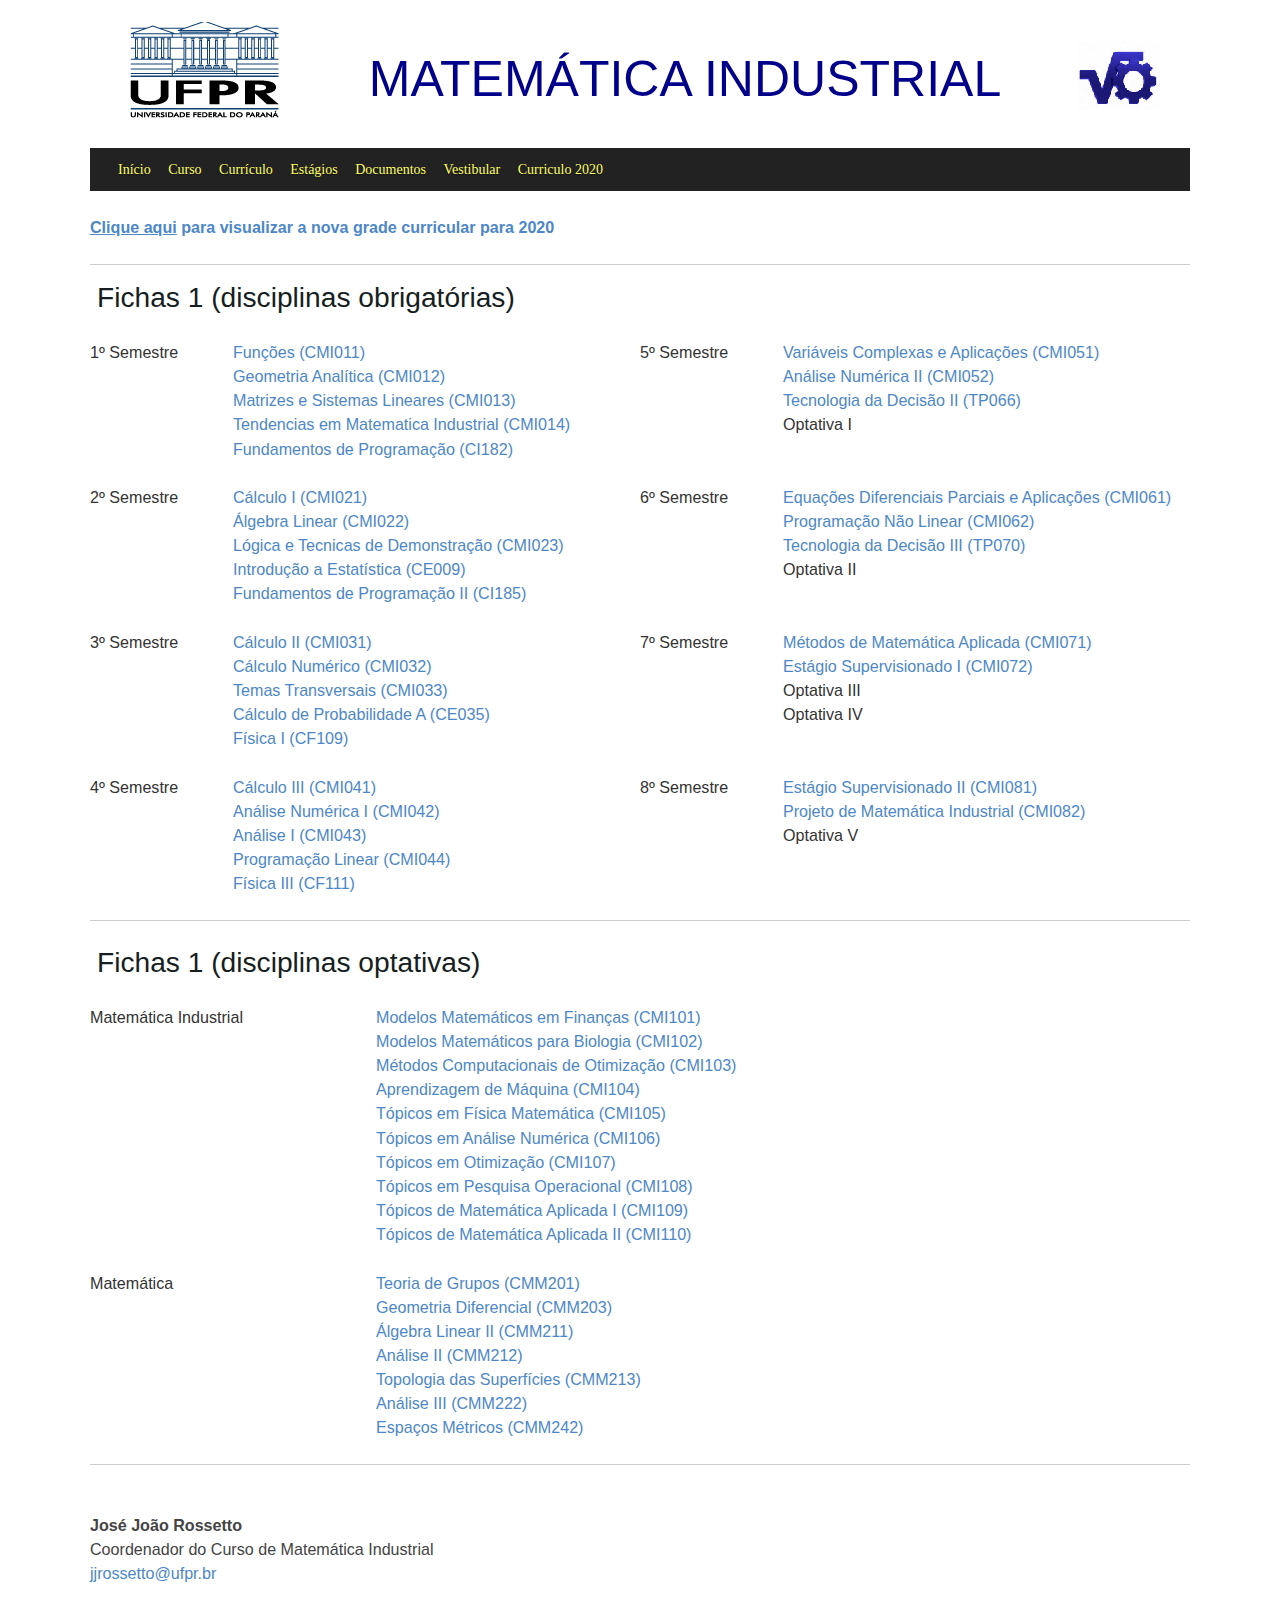
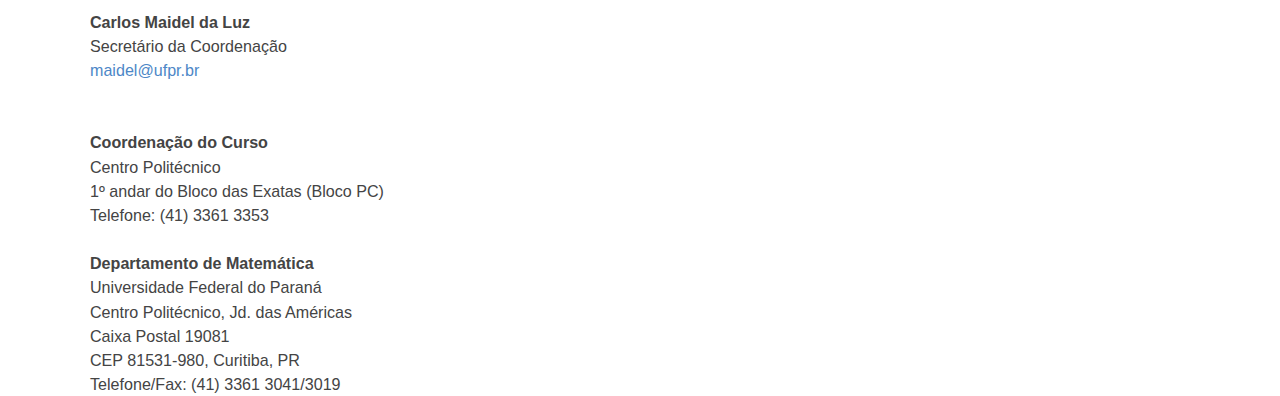
<file: curriculo2020.html>
﻿<!DOCTYPE html>
<html lang="pt-br">
<head>
<meta charset="utf-8"/>
<title>Matem&aacute;tica Industrial  UFPR</title>
<meta name="description" content=""/>
<meta name="author" content=""/>
<meta name="viewport" content="width=device-width, initial-scale=1.0">
<link rel="stylesheet" href="static/css/styles.css" type="text/css"/>
<!--[if lte IE 7]><link rel="stylesheet" href="static/yaml/core/iehacks.min.css" type="text/css"/><![endif]-->
</head>
<body>
<div class="ym-wrapper">
  <div class="ym-wbox">
    <header>
      <div align="center">

        <h1>
          <span class="ufpr"></span>
           <span class= "name"> MATEMÁTICA INDUSTRIAL </span>
          <span class="logo"></span>
        </h1>
      </div>

    </header>
    <nav id="nav">
      <div class="ym-hlist">
        <ul>
          <li><a href="index.html"><font color="#FFFF66" face="verdana" size="4">In&iacute;cio</font></a></li>
          <li><a href="curso.html"><font color="#FFFF66" face="verdana" size="4">Curso</font></a></li>
          <li><a href="curriculo.html"><font color="#FFFF66" face="verdana" size="4">Curr&iacute;culo</font></a></li>
          <li><a href="estagios.html"><font color="#FFFF66" face="verdana" size="4">Est&aacute;gios</font></a></li>
          <li><a href="documentos.html"><font color="#FFFF66" face="verdana" size="4">Documentos</font></a></li>
          <li><a href="processoseletivo.html"><font color="#FFFF66" face="verdana" size="4">Vestibular</font></a></li>
<li><a href="curriculo2020.html"><font color="#FFFF66" face="verdana" size="4">Curriculo 2020</font></a></li>
        </ul>
      </div>
    </nav>
<p>
	<a href= "./static/documentos/Grade 2020.pdf"><h6><b><font size="8"><u>Clique aqui</u> para visualizar a nova grade curricular para 2020 </font></b></h6> </a>
</p>

<table cellpadding="4" cellspacing="0">
	<col width="33*">
	<col width="95*">
	<col width="33*">
	<col width="95*">

	<thead>
		<tr>
			<th colspan="4" width="50%" style="border: none; padding-top: 20px">
				 <!-- <p>CICLO B&Aacute;SICO</p> -->
          <h3> Fichas 1 (disciplinas obrigatórias)</h3> </br>
			</th>
			<!--<th colspan="2" width="50%" style="border: none; padding: 0cm">
				<! <p>CICLO PROFISSIONALIZANTE</p>
			</th> -->
		</tr>
	</thead>

	<tbody>
		<tr valign="top">
			<td width="13%" style="border: none; padding: 0cm">
				<p>1&ordm; Semestre </p>
			</td>
			<td width="37%" style="border: none; padding: 0cm">
				<p>
            <a href="./static/Fichas1/Obrigatórias/periodo1/CMI011 Funções.pdf">Fun&ccedil;&otilde;es (CMI011)</a><br/>
            <a href="./static/Fichas1/Obrigatórias/periodo1/CMI012 Geometria Analítica.pdf ">Geometria Anal&iacute;tica (CMI012)</a><br/>
            <a href="./static/Fichas1/Obrigatórias/periodo1/CMI013 Matrizes e Sistemas Lineares.pdf" >Matrizes e Sistemas Lineares (CMI013)</a><br/>
            <a href="./static/Fichas1/Obrigatórias/periodo1/CMI014 Tendencias em Matematica Industrial.pdf" >Tendencias em Matematica Industrial (CMI014) </a><br/>
            <a href="./static/Fichas1/Obrigatórias/periodo1/CI182 Fundamentos de Programação.pdf" >Fundamentos de Programação (CI182) </a><br/><br/>
        </p>
			</td>

			<td width="13%" style="border: none; padding: 0cm">
				<p>5&ordm; Semestre</p>
			</td>

			<td width="37%" style="border: none; padding: 0cm">
				<p>
          <a href="./static/Fichas1/Obrigatórias/periodo5/CMI051 Variáveis Complexas e Aplicações.pdf" >Variáveis Complexas e Aplicações (CMI051)</a><br/>
          <a href="./static/Fichas1/Obrigatórias/periodo5/CMI052 Análise Numérica II.pdf" >Análise Numérica II (CMI052)</a><br/>
          <a href="./static/Fichas1/Obrigatórias/periodo5/TP066_Tecnologia da Decisão II.pdf" >Tecnologia da Decisão II (TP066)</a><br/>
          <span> Optativa I </span>
        </p>
			</td>
		</tr>

		<tr valign="top">
			<td width="13%" style="border: none; padding: 0cm">
				<p>2&ordm; Semestre</p>
			</td>
			<td width="37%" style="border: none; padding: 0cm">
				<p>
          <a href="./static/Fichas1/Obrigatórias/periodo2/CMI021 Cálculo I.pdf" >C&aacute;lculo I (CMI021)</a><br/>
          <a href="./static/Fichas1/Obrigatórias/periodo2/CMI022 ÁlgebraLinear.pdf">&Aacute;lgebra Linear (CMI022)</a><br/>
          <a href="./static/Fichas1/Obrigatórias/periodo2/CMI023 Lógica e Tecnicas de Demonstração.pdf">Lógica e Tecnicas de Demonstração (CMI023)</a><br/>
          <a href="./static/Fichas1/Obrigatórias/periodo2/CE009 Introdução á Estatistica.pdf">Introdução a Estatística (CE009)</a><br/>
          <a href="./static/Fichas1/Obrigatórias/periodo2/CI185 Fundamentos de Programaçao II.pdf" >Fundamentos de Programação II (CI185)</a><br/><br/>
        </p>
			</td>

			<td width="13%" style="border: none; padding: 0cm">
				<p>6&ordm; Semestre</p>
			</td>

			<td width="37%" style="border: none; padding: 0cm">
				<p>
          <a href="./static/Fichas1/Obrigatórias/periodo6/CMI061 Equações Diferenciais Parciais e Aplicações.pdf" >Equações Diferenciais Parciais e Aplicações (CMI061)</a><br/>
          <a href="./static/Fichas1/Obrigatórias/periodo6/CMI062 Programação Não Linear.pdf" >Programação Não Linear (CMI062)</a><br/>
          <a href="./static/Fichas1/Obrigatórias/periodo6/TP070 Tecnologia da Decisão III.pdf" >Tecnologia da Decisão III (TP070)</a><br/>
          <span> Optativa II </span>
        </p>
			</td>
		</tr>

		<tr valign="top">
			<td width="13%" style="border: none; padding: 0cm">
				<p>3&ordm; Semestre</p>
			</td>

			<td width="37%" style="border: none; padding: 0cm">
				<p>
          <a href="./static/Fichas1/Obrigatórias/periodo3/CMI031 Cálculo II.pdf" >Cálculo II (CMI031)</a><br/>
          <a href="./static/Fichas1/Obrigatórias/periodo3/CMI032 Cálculo Numerico.pdf" >Cálculo Numérico (CMI032)</a><br/>
          <a href="./static/Fichas1/Obrigatórias/periodo3/CMI033 TemasTransversais.pdf" >Temas Transversais (CMI033)</a><br/>
          <a href="./static/Fichas1/Obrigatórias/periodo3/CE035 Cálculo de Probabilidade A.pdf" >Cálculo de Probabilidade A (CE035)</a><br/>
          <a href="./static/Fichas1/Obrigatórias/periodo3/CF109 Fisica I.pdf" >Física I (CF109)</a><br/><br/>
        </p>
			</td>

			<td width="13%" style="border: none; padding: 0cm">
				<p>7&ordm; Semestre</p>
			</td>

			<td width="37%" style="border: none; padding: 0cm">
				<p>
          <a href="./static/Fichas1/Obrigatórias/periodo7/CMI071 Metodos de Matemática Aplicada.pdf" >Métodos de Matemática Aplicada (CMI071)</a><br/>
          <a href="./static/Fichas1/Obrigatórias/periodo7/CMI072 Estágio Supervisionado I.pdf" >Estágio Supervisionado I (CMI072)</a><br/>
          <span> Optativa III </span></br>
          <span> Optativa IV </span>
        </p>
			</td>
		</tr>

		<tr valign="top">
			<td width="13%" style="border: none; padding: 0cm">
				<p>4&ordm; Semestre</p>
			</td>

			<td width="37%" style="border: none; padding: 0cm">
				<p>
          <a href="./static/Fichas1/Obrigatórias/periodo4/CMI041 Calculo III.pdf" >Cálculo III (CMI041)</a><br/>
          <a href="./static/Fichas1/Obrigatórias/periodo4/CMI042 Analise Numerica I.pdf" >Análise Numérica I (CMI042)</a><br/>
          <a href="./static/Fichas1/Obrigatórias/periodo4/CMI043 Analise I.pdf" >Análise I (CMI043)</a><br/>
          <a href="./static/Fichas1/Obrigatórias/periodo4/CMI044 Programação Linear.pdf" >Programação Linear (CMI044)</a><br/>
          <a href="./static/Fichas1/Obrigatórias/periodo4/CF111 Fisica3.pdf" >Física III (CF111)</a><br/><br/>
        </p>
			</td>

			<td width="13%" style="border: none; padding: 0cm">
				<p>8&ordm; Semestre</p>
			</td>

			<td width="37%" style="border: none; padding: 0cm">
				<p>
          <a href="./static/Fichas1/Obrigatórias/periodo8/CMI081 EstágioSupervisionado II.pdf" >Estágio Supervisionado II (CMI081)</a><br/>
          <a href="./static/Fichas1/Obrigatórias/periodo8/CMI082 Projeto de Matemática Industrial.pdf" >Projeto de Matemática Industrial (CMI082)</a><br/>
          <span> Optativa V </span></br>

        </p>
			</td>
		</tr>
	</tbody>
</table>

<table style="border-top: none;">
<thead>
  <tr>
    <th colspan="4" width="50%" style="border: none; padding-top: 10px">
      <h3> Fichas 1 (disciplinas optativas)</h3> </br>
    </th>

  </tr>
</thead>

<tbody>
  <tr valign="top">
    <td width="13%" style="border: none; padding: 0cm">
      <p>Matemática Industrial </p>
    </td>

    <td width="37%" style="border: none; padding: 0cm">
      <p>
          <a href="./static/Fichas1/OptativasMatIndustrial/CMI101_ModelosMatemáticosemFinanças.pdf">Modelos Matemáticos em Finanças (CMI101)</a><br/>
          <a href="./static/Fichas1/OptativasMatIndustrial/CMI102_Modelos Matemáticos para Biologia.pdf"> Modelos Matemáticos para Biologia (CMI102)</a><br/>
          <a href="./static/Fichas1/OptativasMatIndustrial/CMI103_MetodosComputacionaisOtimização.pdf"> Métodos Computacionais de Otimização (CMI103)</a><br/>
          <a href="./static/Fichas1/OptativasMatIndustrial/CMI104_AprendizagemdeMaquinas.pdf"> Aprendizagem de Máquina (CMI104)</a><br/>
          <a href="./static/Fichas1/OptativasMatIndustrial/CMI105_TópicosdaFísicaMatemática.pdf"> Tópicos em Física Matemática (CMI105)</a><br/>
          <a href="./static/Fichas1/OptativasMatIndustrial/CMI106_TópicosemAnáliseNumérica.pdf"> Tópicos em Análise Numérica (CMI106)</a><br/>
          <a href="./static/Fichas1/OptativasMatIndustrial/CMI107_TópicosemOtimização.pdf"> Tópicos em Otimização (CMI107)</a><br/>
          <a href="./static/Fichas1/OptativasMatIndustrial/CMI108_TópicosemPesquisaOperacional.pdf"> Tópicos em Pesquisa Operacional (CMI108)</a><br/>
          <a href="./static/Fichas1/OptativasMatIndustrial/CMI109_TópicosdeMatemáticaAplicadaI.pdf"> Tópicos de Matemática Aplicada I (CMI109)</a><br/>
          <a href="./static/Fichas1/OptativasMatIndustrial/CMI110_TópicosdeMatemáticaAplicadaII.pdf"> Tópicos de Matemática Aplicada II (CMI110)</a><br/><br/>

      </p>
    </td>

  </tr>

  <tr valign="top">
    <td width="13%" style="border: none; padding: 0cm">
      <p>Matemática </p>
    </td>
    <td width="37%" style="border: none; padding: 0cm">
      <p>
        <a href="./static/Fichas1/OptativasMatematica/CMM201_TeoriadeGrupos.pdf" >Teoria de Grupos (CMM201)</a><br/>
        <a href="./static/Fichas1/OptativasMatematica/CMM203_GeometriaDiferencial.pdf" > Geometria Diferencial (CMM203)</a><br/>
        <a href="./static/Fichas1/OptativasMatematica/CMM211_AlgebraLinear2.pdf" > Álgebra Linear II (CMM211)</a><br/>
        <a href="./static/Fichas1/OptativasMatematica/CMM212_Análise2.pdf" > Análise II (CMM212)</a><br/>
        <a href="./static/Fichas1/OptativasMatematica/CMM213_Topologiadassuperficies.pdf" > Topologia das Superfícies (CMM213)</a><br/>
        <a href="./static/Fichas1/OptativasMatematica/CMM222_Análise3.pdf" > Análise III (CMM222)</a><br/>
        <a href="./static/Fichas1/OptativasMatematica/CMM242_EspaçosMetricos.pdf" > Espaços Métricos (CMM242)</a><br/><br/>

      </p>
    </td>


  </tr>

</tbody>
</table>

<p style="margin-bottom: 0cm"><br/>
<b>Jos&eacute; Jo&atilde;o
Rossetto</b><br/>
Coordenador do Curso de Matem&aacute;tica
Industrial<br/>
<a href="mailto:cahe@ufpr.br">jjrossetto@ufpr.br</a><br/>
<br/>
<b>Carlos
Maidel da Luz</b><br/>
Secret&aacute;rio da
Coordena&ccedil;&atilde;o<br/>
<a href="mailto:maidel@ufpr.br">maidel@ufpr.br</a>
</p>
<p style="margin-bottom: 0cm"><br/>
<b>Coordena&ccedil;&atilde;o do
Curso</b><br/>
Centro Polit&eacute;cnico<br/>
1&ordm; andar do Bloco
das Exatas (Bloco PC)<br/>
Telefone: (41) 3361 3353<br/>
<br/>
<b>Departamento
de Matem&aacute;tica</b><br/>
Universidade Federal do Paran&aacute;<br/>
Centro
Polit&eacute;cnico, Jd. das Am&eacute;ricas<br/>
Caixa Postal
19081<br/>
CEP 81531-980, Curitiba, PR<br/>
Telefone/Fax: (41) 3361
3041/3019
</p>
</body>
</html>
</file>
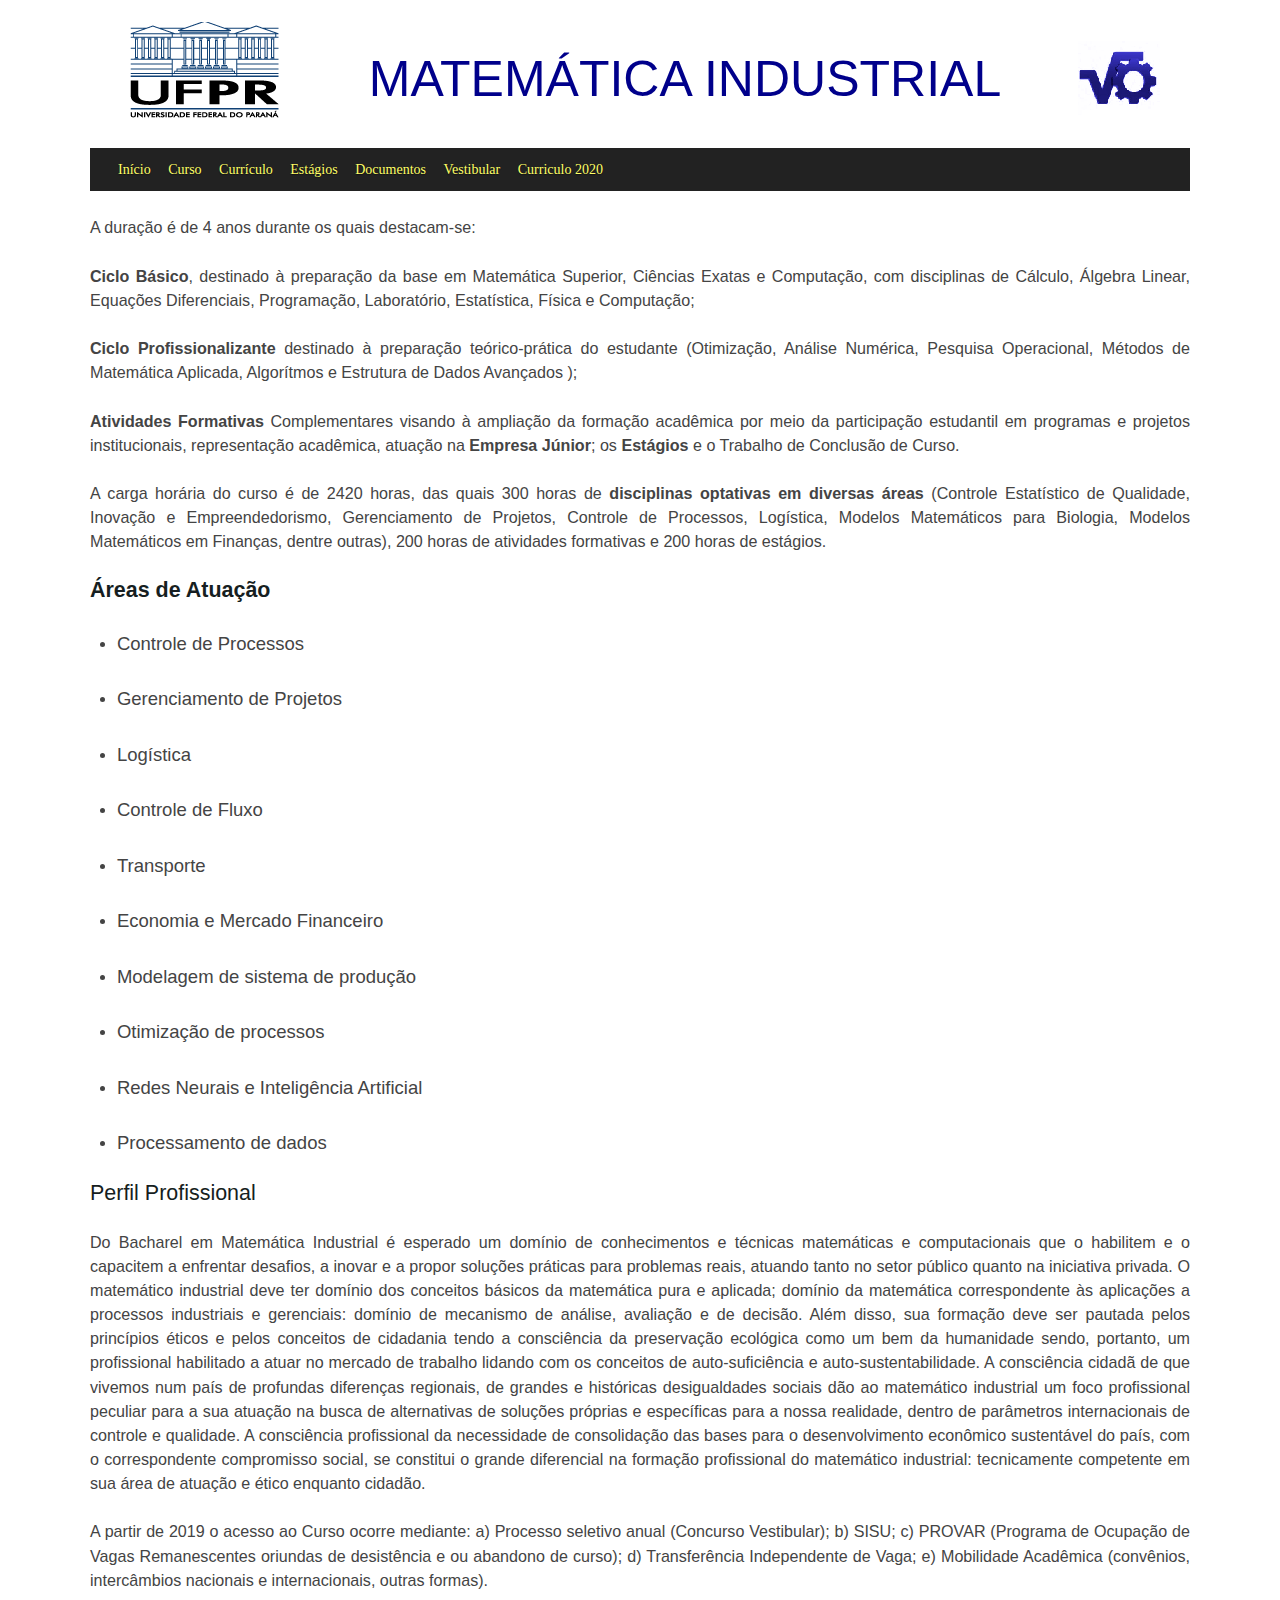
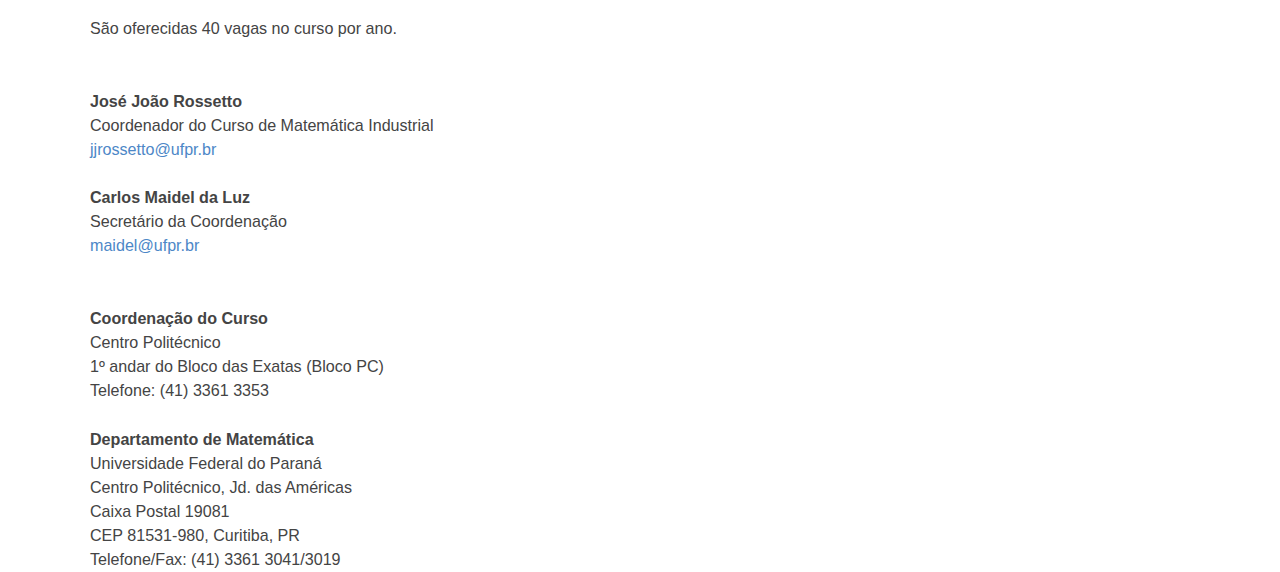
<file: curso.html>
﻿<!DOCTYPE html>
<html lang="pt-br">
<head>
<meta charset="utf-8"/>
<title>Matem&aacute;tica Industrial  UFPR</title>
<meta name="description" content=""/>
<meta name="author" content=""/>
<meta name="viewport" content="width=device-width, initial-scale=1.0">
<link rel="stylesheet" href="static/css/styles.css" type="text/css"/>
<!--[if lte IE 7]><link rel="stylesheet" href="static/yaml/core/iehacks.min.css" type="text/css"/><![endif]-->
</head>
<body>
<div class="ym-wrapper">
  <div class="ym-wbox">
    <header>
      <div align="center">

        <h1>
          <span class="ufpr"></span>
           <span class= "name"> MATEMÁTICA INDUSTRIAL </span>
          <span class="logo"></span>
        </h1>
      </div>

    </header>
    <nav id="nav">
      <div class="ym-hlist">
        <ul>
          <li><a href="index.html"><font color="#FFFF66" face="verdana" size="4">In&iacute;cio</font></a></li>
          <li><a href="curso.html"><font color="#FFFF66" face="verdana" size="4">Curso</font></a></li>
          <li><a href="curriculo.html"><font color="#FFFF66" face="verdana" size="4">Curr&iacute;culo</font></a></li>
          <li><a href="estagios.html"><font color="#FFFF66" face="verdana" size="4">Est&aacute;gios</font></a></li>
          <li><a href="documentos.html"><font color="#FFFF66" face="verdana" size="4">Documentos</font></a></li>
          <li><a href="processoseletivo.html"><font color="#FFFF66" face="verdana" size="4">Vestibular</font></a></li>
	<li><a href="curriculo2020.html"><font color="#FFFF66" face="verdana" size="4">Curriculo 2020</font></a></li>
        </ul>
      </div>
    </nav>

<p>A dura&ccedil;&atilde;o &eacute; de 4 anos durante os quais
destacam-se:

<p><b>Ciclo B&aacute;sico</b>, destinado &agrave; prepara&ccedil;&atilde;o
da base em Matem&aacute;tica Superior, Ci&ecirc;ncias Exatas e Computa&ccedil;&atilde;o, com disciplinas de C&aacute;lculo, &Aacute;lgebra Linear,
Equa&ccedil;&otilde;es Diferenciais, Programa&ccedil;&atilde;o, Laborat&oacute;rio, Estat&iacute;stica,
F&iacute;sica e Computa&ccedil;&atilde;o;

<p><b>Ciclo Profissionalizante</b> destinado &agrave; prepara&ccedil;&atilde;o te&oacute;rico-pr&aacute;tica
do estudante (Otimiza&ccedil;&atilde;o, An&aacute;lise Num&eacute;rica, Pesquisa Operacional,
M&eacute;todos de Matem&aacute;tica Aplicada, Algor&iacute;tmos
e Estrutura de Dados Avan&ccedil;ados );

<p><b>Atividades Formativas</b> Complementares visando &agrave;
amplia&ccedil;&atilde;o da forma&ccedil;&atilde;o acad&ecirc;mica por
meio da participa&ccedil;&atilde;o estudantil em programas e projetos
institucionais, representa&ccedil;&atilde;o acad&ecirc;mica, atua&ccedil;&atilde;o
na <b>Empresa J&uacute;nior</b>; os <b>Est&aacute;gios</b> e o Trabalho de
Conclus&atilde;o de Curso.

</p>
<p>A carga hor&aacute;ria do curso &eacute; de 2420 horas, das quais
300 horas de <b>disciplinas optativas em diversas &aacute;reas</b> (Controle Estat&iacute;stico de Qualidade,
Inova&ccedil;&atilde;o e Empreendedorismo,
Gerenciamento de Projetos, Controle de Processos, Log&iacute;stica,
Modelos Matem&aacute;ticos para Biologia, Modelos Matem&aacute;ticos em Finan&ccedil;as, dentre outras), 200 horas de atividades
formativas e 200 horas de est&aacute;gios.
</p>
<h4 class="western"><b>&Aacute;reas de Atua&ccedil;&atilde;o</b></h4>
<ul>
	<li/>
<p style="margin-bottom: 0cm">Controle de Processos
	</p>
	<li/>
<p style="margin-bottom: 0cm">Gerenciamento de Projetos
	</p>
	<li/>
<p style="margin-bottom: 0cm">Log&iacute;stica
	</p>
	<li/>
<p style="margin-bottom: 0cm">Controle de Fluxo
	</p>
	<li/>
<p style="margin-bottom: 0cm">Transporte
	</p>
	<li/>
<p style="margin-bottom: 0cm">Economia e Mercado Financeiro
	</p>
	<li/>
<p style="margin-bottom: 0cm">Modelagem de sistema de produ&ccedil;&atilde;o
	<p>
	<li/>
<p style="margin-bottom: 0cm">Otimiza&ccedil;&atilde;o de
	processos
         </p>
	<li/>
<p style="margin-bottom: 0cm">Redes Neurais e Intelig&ecirc;ncia Artificial
        </p>
	<li/>
<p>Processamento de dados
	</p>
</ul>
<h4 class="western">Perfil Profissional</h4>
<p>Do Bacharel em Matem&aacute;tica Industrial &eacute; esperado um
dom&iacute;nio de conhecimentos e t&eacute;cnicas matem&aacute;ticas
e computacionais que o habilitem e o capacitem a enfrentar desafios,
a inovar e a propor solu&ccedil;&otilde;es pr&aacute;ticas para
problemas reais, atuando tanto no setor p&uacute;blico quanto na
iniciativa privada. O matem&aacute;tico industrial deve ter dom&iacute;nio
dos conceitos b&aacute;sicos da matem&aacute;tica pura e aplicada;
dom&iacute;nio da matem&aacute;tica correspondente &agrave;s
aplica&ccedil;&otilde;es a processos industriais e gerenciais:
dom&iacute;nio de mecanismo de an&aacute;lise, avalia&ccedil;&atilde;o
e de decis&atilde;o. Al&eacute;m disso, sua forma&ccedil;&atilde;o
deve ser pautada pelos princ&iacute;pios &eacute;ticos e pelos
conceitos de cidadania tendo a consci&ecirc;ncia da preserva&ccedil;&atilde;o
ecol&oacute;gica como um bem da humanidade sendo, portanto, um
profissional habilitado a atuar no mercado de trabalho lidando com os
conceitos de auto-sufici&ecirc;ncia e auto-sustentabilidade. A
consci&ecirc;ncia cidad&atilde; de que vivemos num pa&iacute;s de
profundas diferen&ccedil;as regionais, de grandes e hist&oacute;ricas
desigualdades sociais d&atilde;o ao matem&aacute;tico industrial um
foco profissional peculiar para a sua atua&ccedil;&atilde;o na busca
de alternativas de solu&ccedil;&otilde;es pr&oacute;prias e
espec&iacute;ficas para a nossa realidade, dentro de par&acirc;metros
internacionais de controle e qualidade. A consci&ecirc;ncia
profissional da necessidade de consolida&ccedil;&atilde;o das bases
para o desenvolvimento econ&ocirc;mico sustent&aacute;vel do pa&iacute;s,
com o correspondente compromisso social, se constitui o grande
diferencial na forma&ccedil;&atilde;o profissional do matem&aacute;tico
industrial: tecnicamente competente em sua &aacute;rea de atua&ccedil;&atilde;o
e &eacute;tico enquanto cidad&atilde;o.
<p> A partir de 2019 o acesso ao Curso ocorre mediante: a) Processo seletivo anual
(Concurso Vestibular); b) SISU; c) PROVAR (Programa de Ocupa&ccedil;&atilde;o de Vagas
Remanescentes oriundas de desist&ecirc;ncia e ou abandono de curso);
d) Transfer&ecirc;ncia Independente de Vaga; e) Mobilidade Acad&ecirc;mica
(conv&ecirc;nios, interc&acirc;mbios nacionais e internacionais,
outras formas).
</p>
<p>S&atilde;o oferecidas 40 vagas no curso por ano.
</p>
</p>
<p style="margin-bottom: 0cm"><br/>
<b>Jos&eacute; Jo&atilde;o
Rossetto</b><br/>
Coordenador do Curso de Matem&aacute;tica
Industrial<br/>
<a href="mailto:cahe@ufpr.br">jjrossetto@ufpr.br</a><br/>
<br/>
<b>Carlos
Maidel da Luz</b><br/>
Secret&aacute;rio da
Coordena&ccedil;&atilde;o<br/>
<a href="mailto:maidel@ufpr.br">maidel@ufpr.br</a>
</p>
<p style="margin-bottom: 0cm"><br/>
<b>Coordena&ccedil;&atilde;o do
Curso</b><br/>
Centro Polit&eacute;cnico<br/>
1&ordm; andar do Bloco
das Exatas (Bloco PC)<br/>
Telefone: (41) 3361 3353<br/>
<br/>
<b>Departamento
de Matem&aacute;tica</b><br/>
Universidade Federal do Paran&aacute;<br/>
Centro
Polit&eacute;cnico, Jd. das Am&eacute;ricas<br/>
Caixa Postal
19081<br/>
CEP 81531-980, Curitiba, PR<br/>
Telefone/Fax: (41) 3361
3041/3019
</p>
</body>
</html>
</file>
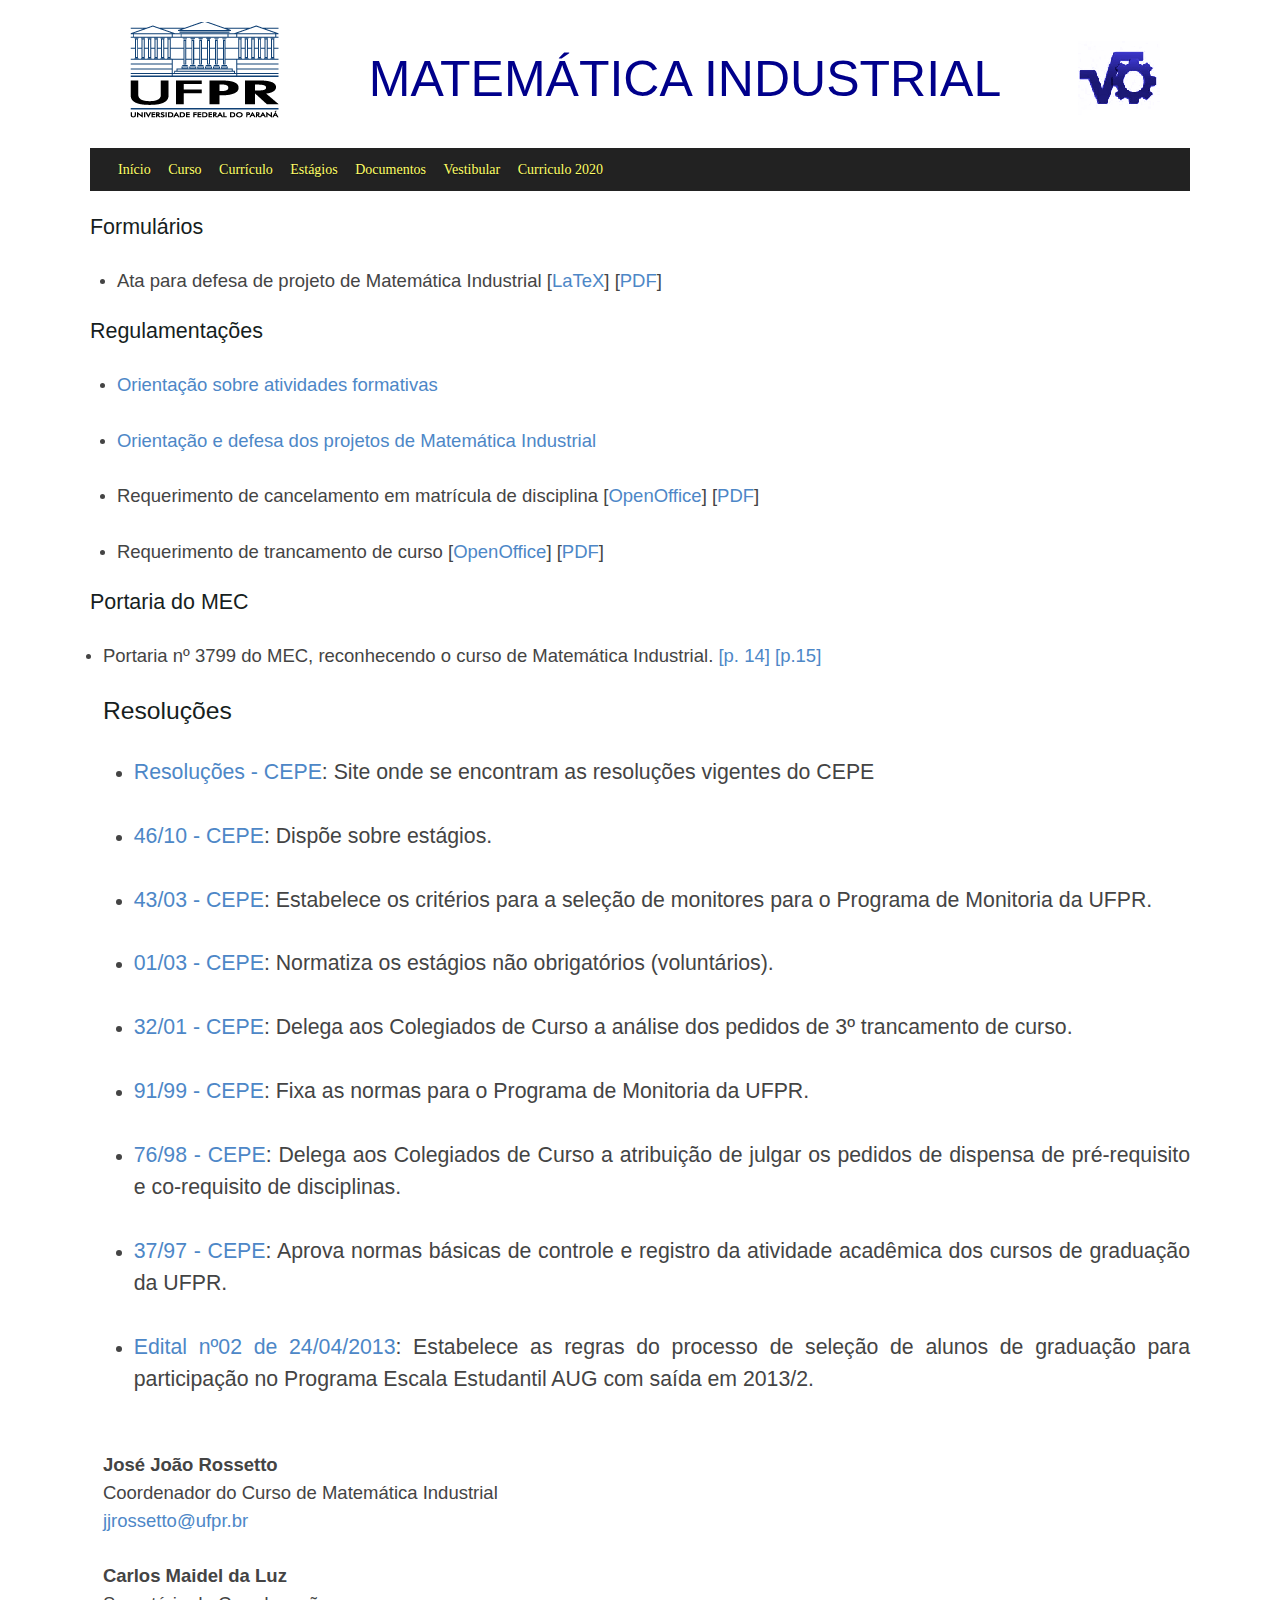
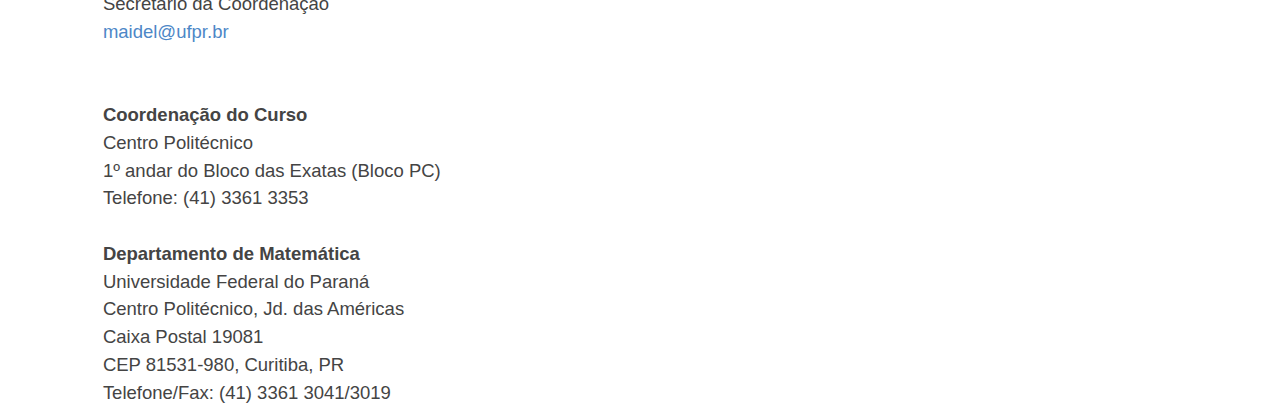
<file: documentos.html>
﻿<!DOCTYPE html>
<html lang="pt-br">
<head>
<meta charset="utf-8"/>
<title>Matem&aacute;tica Industrial  UFPR</title>
<meta name="description" content=""/>
<meta name="author" content=""/>
<meta name="viewport" content="width=device-width, initial-scale=1.0">
<link rel="stylesheet" href="static/css/styles.css" type="text/css"/>
<!--[if lte IE 7]><link rel="stylesheet" href="static/yaml/core/iehacks.min.css" type="text/css"/><![endif]-->
</head>
<body>
<div class="ym-wrapper">
  <div class="ym-wbox">
    <header>
      <div align="center">

        <h1>
          <span class="ufpr"></span>
           <span class= "name"> MATEMÁTICA INDUSTRIAL </span>
          <span class="logo"></span>
        </h1>
      </div>

    </header>
    <nav id="nav">
      <div class="ym-hlist">
        <ul>
          <li><a href="index.html"><font color="#FFFF66" face="verdana" size="4">In&iacute;cio</font></a></li>
          <li><a href="curso.html"><font color="#FFFF66" face="verdana" size="4">Curso</font></a></li>
          <li><a href="curriculo.html"><font color="#FFFF66" face="verdana" size="4">Curr&iacute;culo</font></a></li>
          <li><a href="estagios.html"><font color="#FFFF66" face="verdana" size="4">Est&aacute;gios</font></a></li>
          <li><a href="documentos.html"><font color="#FFFF66" face="verdana" size="4">Documentos</font></a></li>
          <li><a href="processoseletivo.html"><font color="#FFFF66" face="verdana" size="3">Vestibular</font></a></li>
<li><a href="curriculo2020.html"><font color="#FFFF66" face="verdana" size="4">Curriculo 2020</font></a></li>
        </ul>
      </div>
    </nav>
<h4 class="western">Formul&aacute;rios</h4>
<ul>
	<li/>
<p style="margin-bottom: 0cm">Ata para defesa de projeto de
	Matem&aacute;tica Industrial [<a href="static/documentos/ATA_TCC.zip">LaTeX</a>]
	[<a href="static/documentos/ATA_TCC.pdf">PDF</a>]
	</p>

</ul>
<h4 class="western">Regulamenta&ccedil;&otilde;es</h4>
<ul>
	<li/>
<p style="margin-bottom: 0cm"><a href="./static/documentos/formativas.pdf">Orienta&ccedil;&atilde;o
	sobre atividades formativas</a>
	</p>

	<li/>
		<p style="margin-bottom: 0cm"><a href="./static/documentos/TCC.pdf">Orienta&ccedil;&atilde;o e defesa
	dos projetos de Matem&aacute;tica Industrial</a>
	</p>
	<li/>

<!--<p><a href="monografia.html">Orienta&ccedil;&atilde;o e defesa
	dos projetos de Matem&aacute;tica Industrial</a>
	</p>-->
<p style="margin-bottom: 0cm">Requerimento de cancelamento em
	matr&iacute;cula de disciplina [<a href="static/documentos/cancela_disciplina.sxw">OpenOffice</a>]
	[<a href="static/documentos/cancela_disciplina.pdf">PDF</a>]
	</p>
	<li/>
<p>Requerimento de trancamento de curso [<a href="static/documentos/tranca_curso.sxw">OpenOffice</a>]
	[<a href="static/documentos/tranca_curso.pdf">PDF</a>]
	</p>
</ul>
<h4 class="western">Portaria do MEC</h4>
<li/>
<p>Portaria n&ordm; 3799 do MEC, reconhecendo o curso de Matem&aacute;tica
Industrial. <a href="static/documentos/mec-portaria3799-p14.pdf">[p.
14]</a> <a href="static/documentos/mec-portaria3799-p15.pdf">[p.15]</a>
</p>
<h4 class="western">Resolu&ccedil;&otilde;es</h4>
<ul>
	<li/>
<p style="margin-bottom: 0cm"><a href="http://www.ufpr.br/soc">Resolu&ccedil;&otilde;es
	- CEPE</a>: Site onde se encontram as resolu&ccedil;&otilde;es
	vigentes do CEPE
	</p>
	<li/>
<p style="margin-bottom: 0cm"><a href="http://www.ufpr.br/soc/descarregar_arquivo.php?cod=477">46/10
	- CEPE</a>: Disp&otilde;e sobre est&aacute;gios.
	</p>
	<li/>
<p style="margin-bottom: 0cm"><a href="http://www.ufpr.br/soc/pdf/cepe/cepe4303.pdf">43/03
	- CEPE</a>: Estabelece os crit&eacute;rios para a sele&ccedil;&atilde;o
	de monitores para o Programa de Monitoria da UFPR.
	</p>
	<li/>
<p style="margin-bottom: 0cm"><a href="http://www.ufpr.br/soc/pdf/cepe/instrucao_normativa0103.pdf">01/03
	- CEPE</a>: Normatiza os est&aacute;gios n&atilde;o obrigat&oacute;rios
	(volunt&aacute;rios).
	</p>
	<li/>
<p style="margin-bottom: 0cm"><a href="http://www.ufpr.br/soc/pdf/cepe/cepe3201.pdf">32/01
	- CEPE</a>: Delega aos Colegiados de Curso a an&aacute;lise dos
	pedidos de 3&ordm; trancamento de curso.
	</p>
	<li/>
<p style="margin-bottom: 0cm"><a href="http://www.ufpr.br/soc/pdf/cepe/cepe9199.pdf">91/99
	- CEPE</a>: Fixa as normas para o Programa de Monitoria da UFPR.
	</p>
	<li/>
<p style="margin-bottom: 0cm"><a href="http://www.ufpr.br/soc/pdf/cepe/cepe7698.pdf">76/98
	- CEPE</a>: Delega aos Colegiados de Curso a atribui&ccedil;&atilde;o
	de julgar os pedidos de dispensa de pr&eacute;-requisito e
	co-requisito de disciplinas.
	</p>
	<li/>
<p><a href="http://www.ufpr.br/soc/pdf/cepe/cepe3797.pdf">37/97
	- CEPE</a>: Aprova normas b&aacute;sicas de controle e registro da
	atividade acad&ecirc;mica dos cursos de gradua&ccedil;&atilde;o da
	UFPR.
	</p>
</ul>
<ul>
	<li/>
<p><a href="static/documentos/Edital_2_2013_2_AUGM.pdf">Edital
	n&ordm;02 de 24/04/2013</a>: Estabelece as regras do processo de
	sele&ccedil;&atilde;o de alunos de gradua&ccedil;&atilde;o para
	participa&ccedil;&atilde;o no Programa Escala Estudantil AUG com
	sa&iacute;da em 2013/2.
	</p>
</ul>
<p style="margin-bottom: 0cm"><br/>
<b>Jos&eacute; Jo&atilde;o Rossetto</b><br/>
Coordenador do Curso de Matem&aacute;tica
Industrial<br/>
<a href="mailto:jjrossetto@ufpr.br">jjrossetto@ufpr.br</a><br/>
<br/>
<b>Carlos
Maidel da Luz</b><br/>
Secret&aacute;rio da
Coordena&ccedil;&atilde;o<br/>
<a href="mailto:maidel@ufpr.br">maidel@ufpr.br</a>
</p>
<p style="margin-bottom: 0cm"><br/>
<b>Coordena&ccedil;&atilde;o do
Curso</b><br/>
Centro Polit&eacute;cnico<br/>
1&ordm; andar do Bloco
das Exatas (Bloco PC)<br/>
Telefone: (41) 3361 3353<br/>
<br/>
<b>Departamento
de Matem&aacute;tica</b><br/>
Universidade Federal do Paran&aacute;<br/>
Centro
Polit&eacute;cnico, Jd. das Am&eacute;ricas<br/>
Caixa Postal
19081<br/>
CEP 81531-980, Curitiba, PR<br/>
Telefone/Fax: (41) 3361
3041/3019
</p>
</body>
</html>
</file>
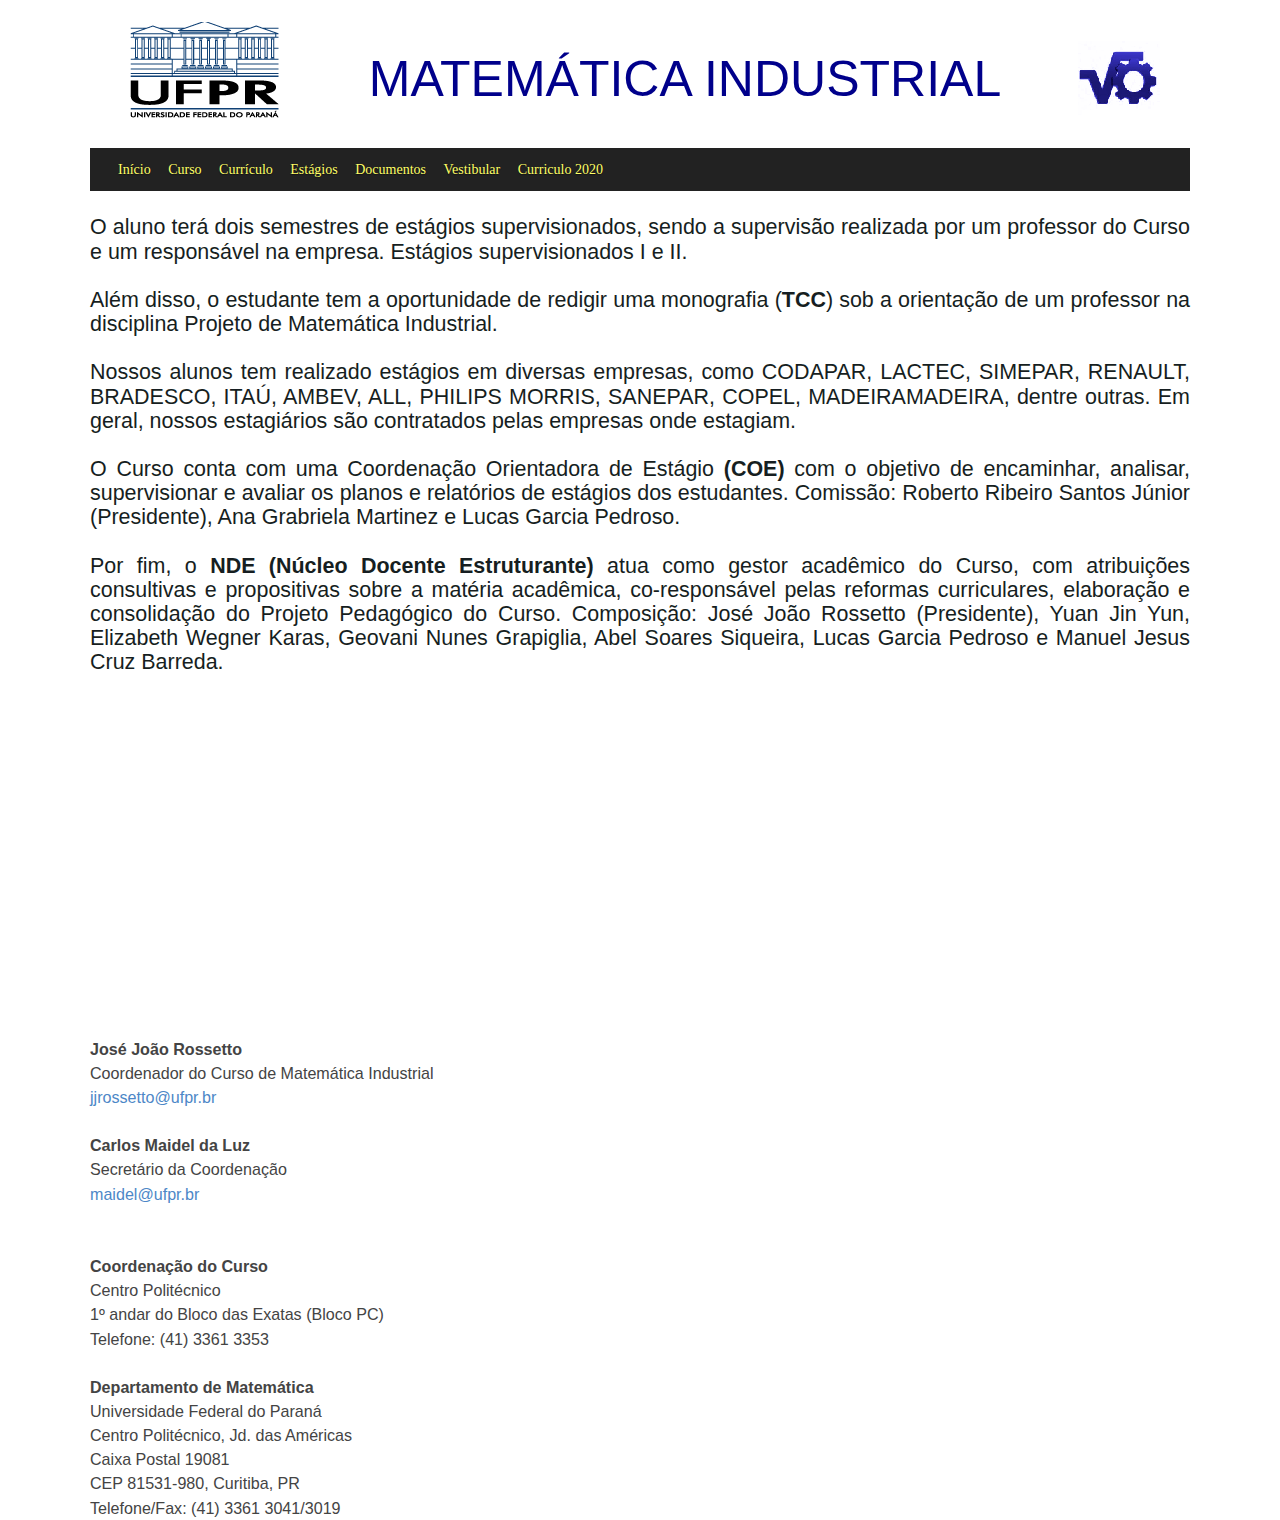
<file: estagios.html>
﻿<!DOCTYPE html>
<html lang="pt-br">
<head>
<meta charset="utf-8"/>
<title>Matem&aacute;tica Industrial  UFPR</title>
<meta name="description" content=""/>
<meta name="author" content=""/>
<meta name="viewport" content="width=device-width, initial-scale=1.0">
<link rel="stylesheet" href="static/css/styles.css" type="text/css"/>
<!--[if lte IE 7]><link rel="stylesheet" href="static/yaml/core/iehacks.min.css" type="text/css"/><![endif]-->
</head>
<body>
<div class="ym-wrapper">
  <div class="ym-wbox">
    <header>
      <div align="center">

        <h1>
          <span class="ufpr"></span>
           <span class= "name"> MATEMÁTICA INDUSTRIAL </span>
          <span class="logo"></span>
        </h1>
      </div>

    </header>

    <nav id="nav">
      <div class="ym-hlist">
        <ul>
          <li><a href="index.html"><font color="#FFFF66" face="verdana" size="4">In&iacute;cio</font></a></li>
          <li><a href="curso.html"><font color="#FFFF66" face="verdana" size="4">Curso</font></a></li>
          <li><a href="curriculo.html"><font color="#FFFF66" face="verdana" size="4">Curr&iacute;culo</font></a></li>
          <li><a href="estagios.html"><font color="#FFFF66" face="verdana" size="4">Est&aacute;gios</font></a></li>
          <li><a href="documentos.html"><font color="#FFFF66" face="verdana" size="4">Documentos</font></a></li>
          <li><a href="processoseletivo.html"><font color="#FFFF66" face="verdana" size="3">Vestibular</font></a></li>
<li><a href="curriculo2020.html"><font color="#FFFF66" face="verdana" size="4">Curriculo 2020</font></a></li>
        </ul>
      </div>
    </nav>
<div align= "justify">
<h4 class="western">O aluno ter&aacute; dois semestres de est&aacute;gios
supervisionados, sendo a supervis&atilde;o realizada por um professor
do Curso e um respons&aacute;vel na empresa. Est&aacute;gios
supervisionados I e II.
</h4>
<h4 class="western">Al&eacute;m disso, o estudante tem a oportunidade
de redigir uma monografia (<b>TCC</b>) sob a orienta&ccedil;&atilde;o de um
professor na disciplina Projeto de Matem&aacute;tica Industrial.
</h4>
<h4 class="western">Nossos alunos tem realizado est&aacute;gios em
diversas empresas, como CODAPAR, LACTEC, SIMEPAR, RENAULT, BRADESCO, ITA&Uacute;, AMBEV, ALL,
PHILIPS MORRIS, SANEPAR, COPEL, MADEIRAMADEIRA,
dentre outras. Em geral,
nossos estagi&aacute;rios s&atilde;o contratados pelas empresas onde
estagiam.
</h4>
<h4 class="western">O Curso conta com uma Coordena&ccedil;&atilde;o Orientadora de Est&aacute;gio <b>(COE)</b>
com o objetivo de encaminhar, analisar, supervisionar e avaliar os planos
e relat&oacute;rios de est&aacute;gios dos estudantes. Comiss&atilde;o: Roberto Ribeiro Santos J&uacute;nior (Presidente), Ana Grabriela Martinez e Lucas Garcia Pedroso.
</h4>
<h4 class="western">Por fim, o <b>NDE (N&uacute;cleo Docente Estruturante)</b> atua como gestor acad&ecirc;mico do Curso, com atribui&ccedil;&otilde;es consultivas e propositivas sobre a mat&eacute;ria acad&ecirc;mica,
co-respons&aacute;vel pelas reformas curriculares, elabora&ccedil;&atilde;o e consolida&ccedil;&atilde;o do Projeto Pedag&oacute;gico do Curso. Composi&ccedil;&atilde;o: Jos&eacute; Jo&atilde;o Rossetto (Presidente), Yuan Jin Yun, Elizabeth Wegner Karas, Geovani Nunes Grapiglia, Abel Soares Siqueira, Lucas Garcia Pedroso e Manuel Jesus Cruz Barreda.
</h4>
<p><br/>
<br/>
<br/>
<br/>
<br/>
<br/>
<br/>
<br/>
<br/>
<br/>
<br/>
<br/>

</p>
<p style="margin-bottom: 0cm"><br/>
<b>Jos&eacute; Jo&atilde;o
Rossetto</b><br/>
Coordenador do Curso de Matem&aacute;tica
Industrial<br/>
<a href="mailto:jjrossetto@ufpr.br">jjrossetto@ufpr.br</a><br/>
<br/>
<b>Carlos
Maidel da Luz</b><br/>
Secret&aacute;rio da
Coordena&ccedil;&atilde;o<br/>
<a href="mailto:maidel@ufpr.br">maidel@ufpr.br</a>
</p>
<p style="margin-bottom: 0cm"><br/>
<b>Coordena&ccedil;&atilde;o do
Curso</b><br/>
Centro Polit&eacute;cnico<br/>
1&ordm; andar do Bloco
das Exatas (Bloco PC)<br/>
Telefone: (41) 3361 3353<br/>
<br/>
<b>Departamento
de Matem&aacute;tica</b><br/>
Universidade Federal do Paran&aacute;<br/>
Centro
Polit&eacute;cnico, Jd. das Am&eacute;ricas<br/>
Caixa Postal
19081<br/>
CEP 81531-980, Curitiba, PR<br/>
Telefone/Fax: (41) 3361
3041/3019
</p>
</div>
</body>
</html>
</file>
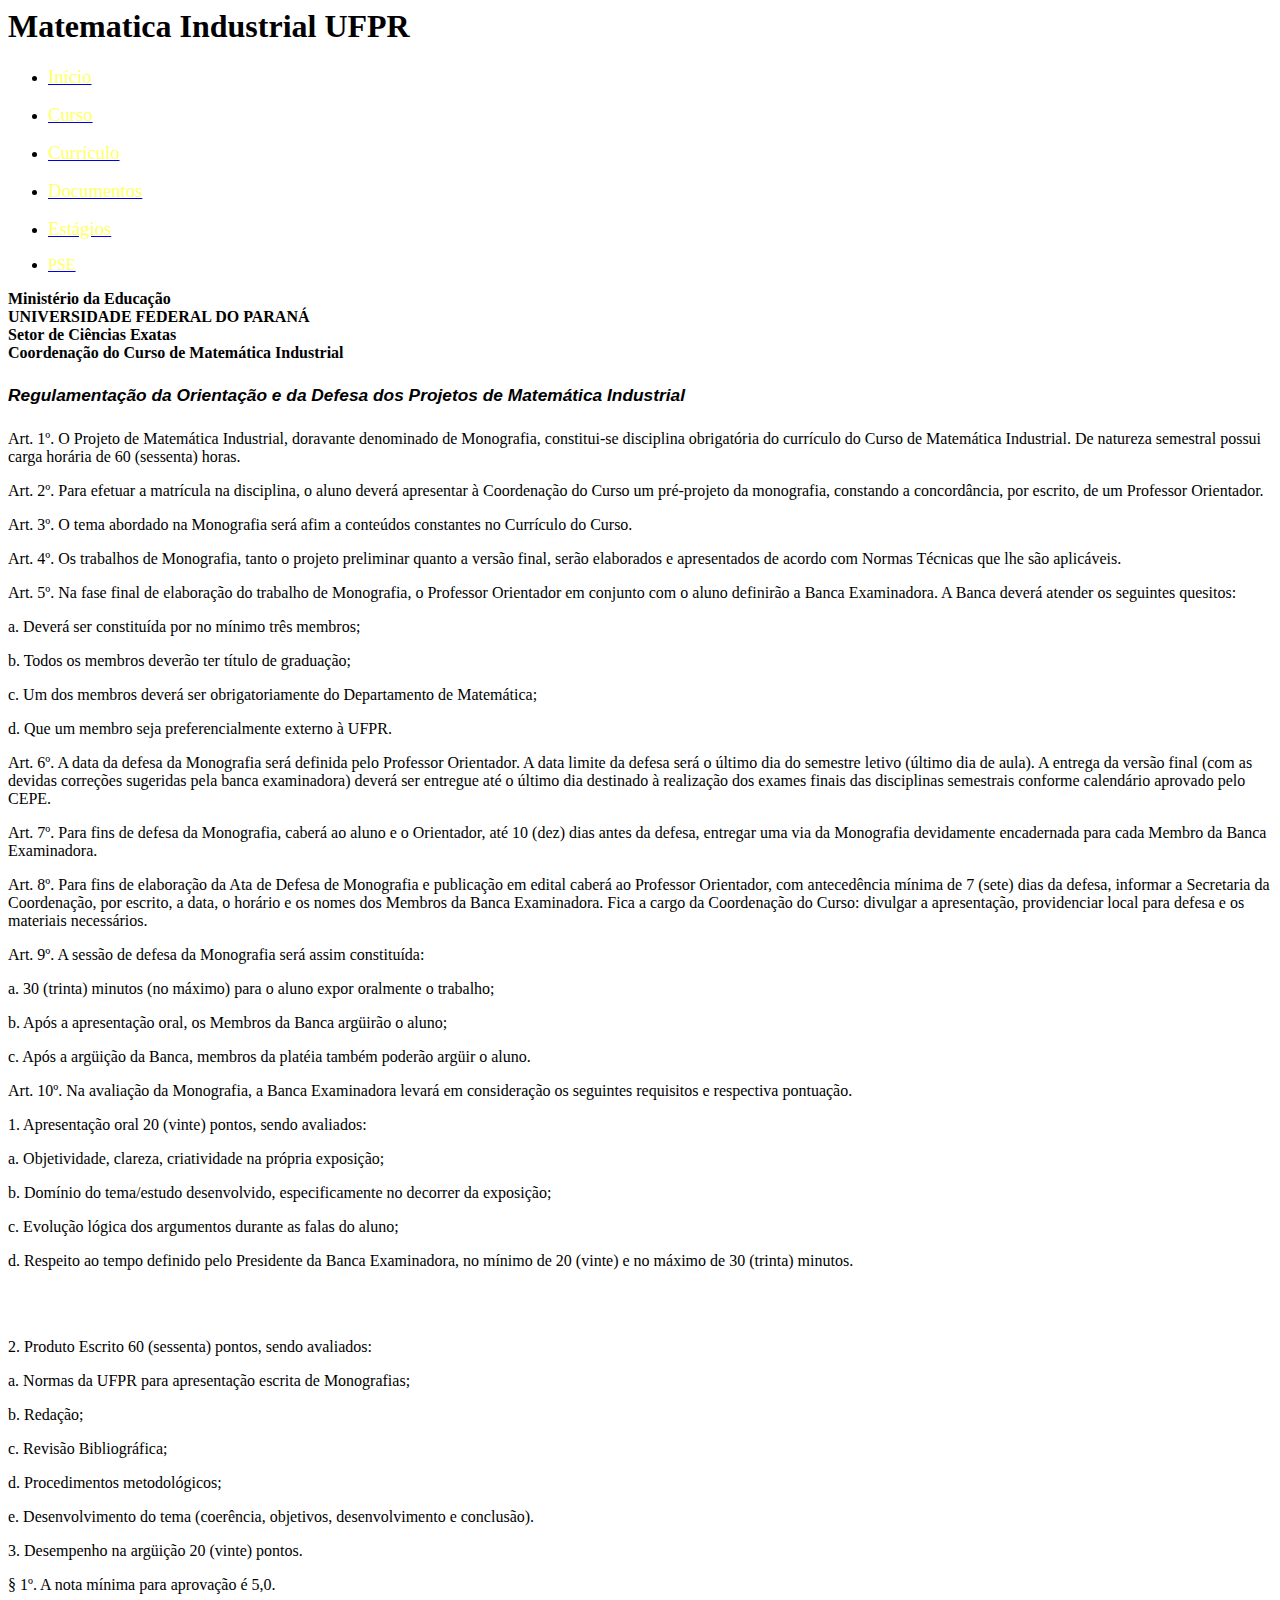
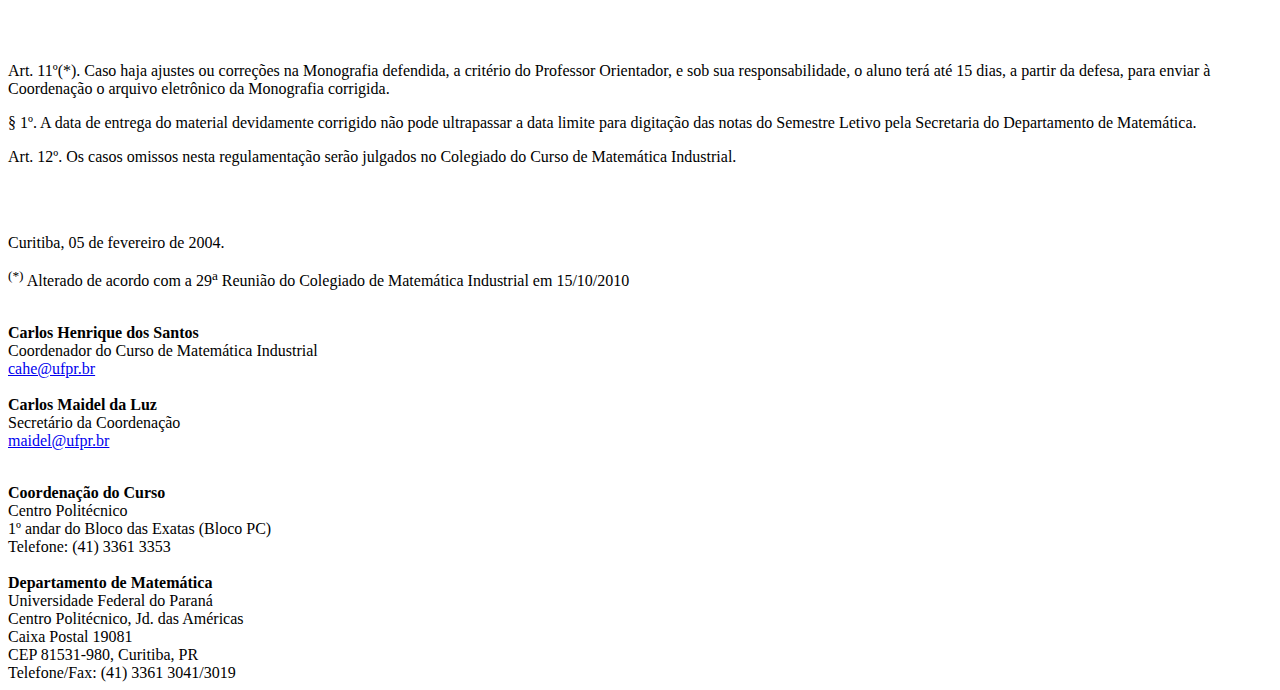
<file: monografia.html>
<!DOCTYPE HTML PUBLIC "-//W3C//DTD HTML 4.0 Transitional//EN">
<html>
<head>
	<meta http-equiv="content-type" content="text/html; charset=windows-1252"/>
	<title>Matem&aacute;tica Industrial - UFPR</title>
	<meta name="generator" content="LibreOffice 5.1.1.3 (Windows)"/>
	<meta name="created" content="00:00:00"/>
	<meta name="changed" content="2016-06-16T09:54:47.410000000"/>
	<meta name="" content=""/>
	<meta name="viewport" content="width=device-width, initial-scale=1.0"/>
	<!--[if lte IE 7]><link rel="stylesheet" href="static/yaml/core/iehacks.min.css" type="text/css"/><![endif]-->
	<style type="text/css">
		h4.western { font-family: "Albany", sans-serif; font-size: 13pt; font-style: italic }
		h4.cjk { font-family: "SimSun"; font-size: 13pt; font-style: italic }
		h4.ctl { font-family: "Lucida Sans"; font-size: 13pt; font-style: italic }
	</style>
</head>
<body lang="pt-BR" dir="ltr">
<form action="http://google.com/cse">
	<input type="hidden" name="cx" value="014000161158468194675:x8152_x8jzc">
	<input type="hidden" name="ie" value="UTF-8">
</form>
<h1>Matematica Industrial UFPR</h1>
<ul>
	<li/>
<p style="margin-bottom: 0cm"><a href="index.html"><font color="#ffff66"><font face="verdana"><font size="4" style="font-size: 14pt">In&iacute;cio</font></font></font></a>
		</p>
</ul>
<ul>
	<li/>
<p style="margin-bottom: 0cm"><a href="curso.html"><font color="#ffff66"><font face="verdana"><font size="4" style="font-size: 14pt">Curso</font></font></font></a>
		</p>
	<li/>
<p style="margin-bottom: 0cm"><a href="curriculo.html"><font color="#ffff66"><font face="verdana"><font size="4" style="font-size: 14pt">Curr&iacute;culo</font></font></font></a>
		</p>
	<li/>
<p style="margin-bottom: 0cm"><a href="documentos.html"><font color="#ffff66"><font face="verdana"><font size="4" style="font-size: 14pt">Documentos</font></font></font></a>
		</p>
	<li/>
<p style="margin-bottom: 0cm"><a href="estagios.html"><font color="#ffff66"><font face="verdana"><font size="4" style="font-size: 14pt">Est&aacute;gios</font></font></font></a>
		</p>
</ul>
<ul>
	<li/>
<p style="margin-bottom: 0cm"><a href="http://www.mat.ufpr.br/graduacao/matematica/ingresso/pse2013/pse2013.html"><font color="#ffff66"><font face="verdana"><font size="3" style="font-size: 12pt">PSE</font></font></font></a>
	<br/>
  
	</p>
</ul>
<p><b>Minist&eacute;rio da Educa&ccedil;&atilde;o<br/>
UNIVERSIDADE
FEDERAL DO PARAN&Aacute;<br/>
Setor de Ci&ecirc;ncias
Exatas<br/>
Coordena&ccedil;&atilde;o do Curso de Matem&aacute;tica
Industrial</b></p>
<h4 class="western">Regulamenta&ccedil;&atilde;o da Orienta&ccedil;&atilde;o
e da Defesa dos Projetos de Matem&aacute;tica Industrial</h4>
<p>Art. 1&ordm;. O Projeto de Matem&aacute;tica Industrial, doravante
denominado de Monografia, constitui-se disciplina obrigat&oacute;ria
do curr&iacute;culo do Curso de Matem&aacute;tica Industrial. De
natureza semestral possui carga hor&aacute;ria de 60 (sessenta)
horas.</p>
<p>Art. 2&ordm;. Para efetuar a matr&iacute;cula na disciplina, o
aluno dever&aacute; apresentar &agrave; Coordena&ccedil;&atilde;o do
Curso um pr&eacute;-projeto da monografia, constando a concord&acirc;ncia,
por escrito, de um Professor Orientador.</p>
<p>Art. 3&ordm;. O tema abordado na Monografia ser&aacute; afim a
conte&uacute;dos constantes no Curr&iacute;culo do Curso.</p>
<p>Art. 4&ordm;. Os trabalhos de Monografia, tanto o projeto
preliminar quanto a vers&atilde;o final, ser&atilde;o elaborados e
apresentados de acordo com Normas T&eacute;cnicas que lhe s&atilde;o
aplic&aacute;veis.</p>
<p>Art. 5&ordm;. Na fase final de elabora&ccedil;&atilde;o do
trabalho de Monografia, o Professor Orientador em conjunto com o
aluno definir&atilde;o a Banca Examinadora. A Banca dever&aacute;
atender os seguintes quesitos: 
</p>
<p>a. Dever&aacute; ser constitu&iacute;da por no m&iacute;nimo tr&ecirc;s
membros;</p>
<p>b. Todos os membros dever&atilde;o ter t&iacute;tulo de gradua&ccedil;&atilde;o;</p>
<p>c. Um dos membros dever&aacute; ser obrigatoriamente do
Departamento de Matem&aacute;tica;</p>
<p>d. Que um membro seja preferencialmente externo &agrave; UFPR.</p>
<p>Art. 6&ordm;. A data da defesa da Monografia ser&aacute; definida
pelo Professor Orientador. A data limite da defesa ser&aacute; o
&uacute;ltimo dia do semestre letivo (&uacute;ltimo dia de aula). A
entrega da vers&atilde;o final (com as devidas corre&ccedil;&otilde;es
sugeridas pela banca examinadora) dever&aacute; ser entregue at&eacute;
o &uacute;ltimo dia destinado &agrave; realiza&ccedil;&atilde;o dos
exames finais das disciplinas semestrais conforme calend&aacute;rio
aprovado pelo CEPE.</p>
<p>Art. 7&ordm;. Para fins de defesa da Monografia, caber&aacute; ao
aluno e o Orientador, at&eacute; 10 (dez) dias antes da defesa,
entregar uma via da Monografia devidamente encadernada para cada
Membro da Banca Examinadora.</p>
<p>Art. 8&ordm;. Para fins de elabora&ccedil;&atilde;o da Ata de
Defesa de Monografia e publica&ccedil;&atilde;o em edital caber&aacute;
ao Professor Orientador, com anteced&ecirc;ncia m&iacute;nima de 7
(sete) dias da defesa, informar a Secretaria da Coordena&ccedil;&atilde;o,
por escrito, a data, o hor&aacute;rio e os nomes dos Membros da Banca
Examinadora. Fica a cargo da Coordena&ccedil;&atilde;o do Curso:
divulgar a apresenta&ccedil;&atilde;o, providenciar local para defesa
e os materiais necess&aacute;rios. 
</p>
<p>Art. 9&ordm;. A sess&atilde;o de defesa da Monografia ser&aacute;
assim constitu&iacute;da: 
</p>
<p>a. 30 (trinta) minutos (no m&aacute;ximo) para o aluno expor
oralmente o trabalho;</p>
<p>b. Ap&oacute;s a apresenta&ccedil;&atilde;o oral, os Membros da
Banca arg&uuml;ir&atilde;o o aluno;</p>
<p>c. Ap&oacute;s a arg&uuml;i&ccedil;&atilde;o da Banca, membros da
plat&eacute;ia tamb&eacute;m poder&atilde;o arg&uuml;ir o aluno.</p>
<p>Art. 10&ordm;. Na avalia&ccedil;&atilde;o da Monografia, a Banca
Examinadora levar&aacute; em considera&ccedil;&atilde;o os seguintes
requisitos e respectiva pontua&ccedil;&atilde;o.</p>
<p>1. Apresenta&ccedil;&atilde;o oral 20 (vinte) pontos, sendo
avaliados:</p>
<p>a. Objetividade, clareza, criatividade na pr&oacute;pria
exposi&ccedil;&atilde;o;</p>
<p>b. Dom&iacute;nio do tema/estudo desenvolvido, especificamente no
decorrer da exposi&ccedil;&atilde;o;</p>
<p>c. Evolu&ccedil;&atilde;o l&oacute;gica dos argumentos durante as
falas do aluno;</p>
<p>d. Respeito ao tempo definido pelo Presidente da Banca
Examinadora, no m&iacute;nimo de 20 (vinte) e no m&aacute;ximo de 30
(trinta) minutos.</p>
<p><br/>
<br/>

</p>
<p>2. Produto Escrito 60 (sessenta) pontos, sendo avaliados:</p>
<p>a. Normas da UFPR para apresenta&ccedil;&atilde;o escrita de
Monografias;</p>
<p>b. Reda&ccedil;&atilde;o;</p>
<p>c. Revis&atilde;o Bibliogr&aacute;fica;</p>
<p>d. Procedimentos metodol&oacute;gicos;</p>
<p>e. Desenvolvimento do tema (coer&ecirc;ncia, objetivos,
desenvolvimento e conclus&atilde;o).</p>
<p>3. Desempenho na arg&uuml;i&ccedil;&atilde;o 20 (vinte) pontos.</p>
<p>&sect; 1&ordm;. A nota m&iacute;nima para aprova&ccedil;&atilde;o
&eacute; 5,0.</p>
<p><br/>
<br/>

</p>
<p>Art. 11&ordm;(*). Caso haja ajustes ou corre&ccedil;&otilde;es na
Monografia defendida, a crit&eacute;rio do Professor Orientador, e
sob sua responsabilidade, o aluno ter&aacute; at&eacute; 15 dias, a
partir da defesa, para enviar &agrave; Coordena&ccedil;&atilde;o o
arquivo eletr&ocirc;nico da Monografia corrigida.</p>
<p>&sect; 1&ordm;. A data de entrega do material devidamente
corrigido n&atilde;o pode ultrapassar a data limite para digita&ccedil;&atilde;o
das notas do Semestre Letivo pela Secretaria do Departamento de
Matem&aacute;tica.</p>
<p>Art. 12&ordm;. Os casos omissos nesta regulamenta&ccedil;&atilde;o
ser&atilde;o julgados no Colegiado do Curso de Matem&aacute;tica
Industrial.</p>
<p><br/>
<br/>

</p>
<p>Curitiba, 05 de fevereiro de 2004.</p>
<p style="margin-bottom: 0cm"><sup>(*)</sup> Alterado de acordo com a
29<sup>a</sup> Reuni&atilde;o do Colegiado de Matem&aacute;tica
Industrial em 15/10/2010 
</p>
<p style="margin-bottom: 0cm"><br/>
<b>Carlos Henrique dos
Santos</b><br/>
Coordenador do Curso de Matem&aacute;tica
Industrial<br/>
<a href="mailto:cahe@ufpr.br">cahe@ufpr.br</a><br/>
<br/>
<b>Carlos
Maidel da Luz</b><br/>
Secret&aacute;rio da
Coordena&ccedil;&atilde;o<br/>
<a href="mailto:maidel@ufpr.br">maidel@ufpr.br</a>
</p>
<p style="margin-bottom: 0cm"><br/>
<b>Coordena&ccedil;&atilde;o do
Curso</b><br/>
Centro Polit&eacute;cnico<br/>
1&ordm; andar do Bloco
das Exatas (Bloco PC)<br/>
Telefone: (41) 3361 3353<br/>
<br/>
<b>Departamento
de Matem&aacute;tica</b><br/>
Universidade Federal do Paran&aacute;<br/>
Centro
Polit&eacute;cnico, Jd. das Am&eacute;ricas<br/>
Caixa Postal
19081<br/>
CEP 81531-980, Curitiba, PR<br/>
Telefone/Fax: (41) 3361
3041/3019 
</p>
</body>
</html>
</file>
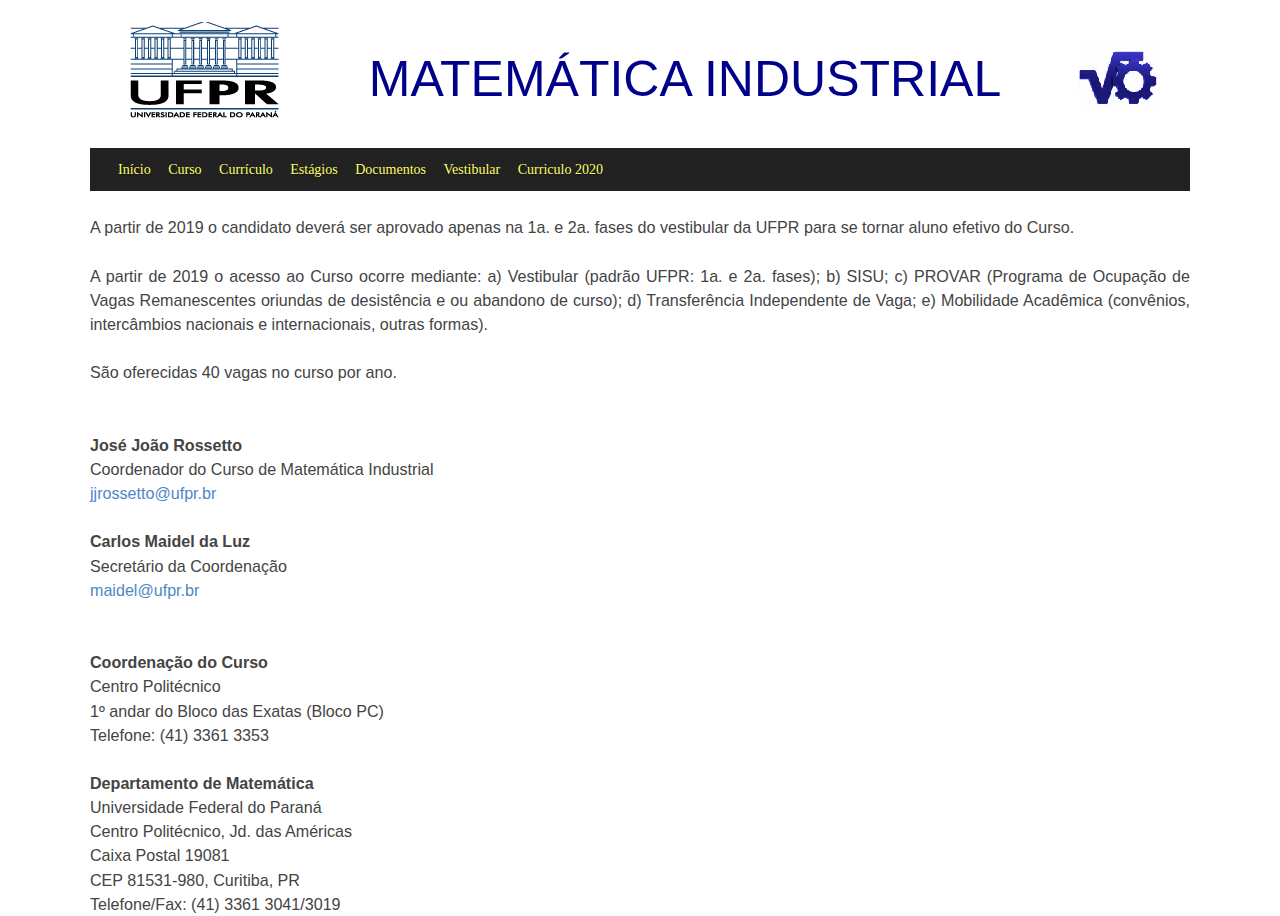
<file: processoseletivo.html>
﻿<!DOCTYPE html>
<html lang="pt-br">
<head>
<meta charset="utf-8"/>
<title>Matem&aacute;tica Industrial  UFPR</title>
<meta name="description" content=""/>
<meta name="author" content=""/>
<meta name="viewport" content="width=device-width, initial-scale=1.0">
<link rel="stylesheet" href="static/css/styles.css" type="text/css"/>
<!--[if lte IE 7]><link rel="stylesheet" href="static/yaml/core/iehacks.min.css" type="text/css"/><![endif]-->
</head>
<body>
<div class="ym-wrapper">
  <div class="ym-wbox">
    <header>
      <div align="center">

        <h1>
            <span class="ufpr"></span>
             <span class= "name"> MATEMÁTICA INDUSTRIAL </span>
            <span class="logo"></span>
          </h1>
      </div>

    </header>
    <nav id="nav">
      <div class="ym-hlist">
        <ul>
          <li><a href="index.html"><font color="#FFFF66" face="verdana" size="4">In&iacute;cio</font></a></li>
          <li><a href="curso.html"><font color="#FFFF66" face="verdana" size="4">Curso</font></a></li>
          <li><a href="curriculo.html"><font color="#FFFF66" face="verdana" size="4">Curr&iacute;culo</font></a></li>
          <li><a href="estagios.html"><font color="#FFFF66" face="verdana" size="4">Est&aacute;gios</font></a></li>
          <li><a href="documentos.html"><font color="#FFFF66" face="verdana" size="4">Documentos</font></a></li>
          <li><a href="processoseletivo.html"><font color="#FFFF66" face="verdana" size="4">Vestibular</font></a></li>
<li><a href="curriculo2020.html"><font color="#FFFF66" face="verdana" size="4">Curriculo 2020</font></a></li>
        </ul>
      </div>
    </nav>

<p>A partir de 2019 o candidato dever&aacute; ser aprovado apenas na 1a. e 2a. fases do vestibular da UFPR para se tornar aluno efetivo do Curso.

<p> A partir de 2019 o acesso ao Curso ocorre mediante: a) Vestibular (padr&atilde;o UFPR: 1a. e 2a. fases); b) SISU; c) PROVAR (Programa de Ocupa&ccedil;&atilde;o de Vagas
Remanescentes oriundas de desist&ecirc;ncia e ou abandono de curso);
d) Transfer&ecirc;ncia Independente de Vaga; e) Mobilidade Acad&ecirc;mica
(conv&ecirc;nios, interc&acirc;mbios nacionais e internacionais,
outras formas).
</p>

<p>S&atilde;o oferecidas 40 vagas no curso por ano.
</p>
</p>
<p style="margin-bottom: 0cm"><br/>
<b>Jos&eacute; Jo&atilde;o
Rossetto</b><br/>
Coordenador do Curso de Matem&aacute;tica
Industrial<br/>
<a href="mailto:cahe@ufpr.br">jjrossetto@ufpr.br</a><br/>
<br/>
<b>Carlos
Maidel da Luz</b><br/>
Secret&aacute;rio da
Coordena&ccedil;&atilde;o<br/>
<a href="mailto:maidel@ufpr.br">maidel@ufpr.br</a>
</p>
<p style="margin-bottom: 0cm"><br/>
<b>Coordena&ccedil;&atilde;o do
Curso</b><br/>
Centro Polit&eacute;cnico<br/>
1&ordm; andar do Bloco
das Exatas (Bloco PC)<br/>
Telefone: (41) 3361 3353<br/>
<br/>
<b>Departamento
de Matem&aacute;tica</b><br/>
Universidade Federal do Paran&aacute;<br/>
Centro
Polit&eacute;cnico, Jd. das Am&eacute;ricas<br/>
Caixa Postal
19081<br/>
CEP 81531-980, Curitiba, PR<br/>
Telefone/Fax: (41) 3361
3041/3019
</p>
</body>
</html>
</file>
<file: static/css/styles.css>
/**
 * "Yet Another Multicolumn Layout" - YAML CSS Framework
 *
 * central stylesheet - layout example "flexible-columns"
 *
 * @copyright       Copyright 2005-2012, Dirk Jesse
 * @license         CC-BY 2.0 (http://creativecommons.org/licenses/by/2.0/),
 *                  YAML-CDL (http://www.yaml.de/license.html)
 * @link            http://www.yaml.de
 * @package         yaml
 * @version         v4.0.2
 * @lastmodified    $Date: 2012-10-23 23:01:14 +0200 (Di, 23 Okt 2012) $
 */

/* import core styles | Basis-Stylesheets einbinden */
@import url(../yaml/core/base.css);

/* import screen layout | Screen-Layout einbinden */
@import url(../yaml/navigation/hlist.css);
@import url(../yaml/forms/gray-theme.css);

@import url(../yaml/screen/typography.css);
@import url(../yaml/screen/screen-PAGE-layout.css);

/* import pr layout | Druck-Layout einbinden */
@import url(../yaml/print/print.css);
</file>
<file: static/yaml/core/iehacks.min.css>
/* "Yet Another Multicolumn Layout" v4.0.2 (c) by Dirk Jesse (http://www.yaml.de)
* $Revision: 743 $ $Date: 2012-10-23 23:01:14 +0200 (Di, 23 Okt 2012) $ */
@media all{body{o\verflow:visible}article,aside,details,figcaption,figure,footer,header,hgroup,nav,section{zoom:1}audio,canvas,video{*display:inline;*zoom:1}img{-ms-interpolation-mode:bicubic;zoom:1}* html iframe,* html frame{overflow:auto}* html input,* html frameset{overflow:hidden}* html textarea{overflow:scroll;overflow-x:hidden}body,#main{position:relative}* html body{position:static}.ym-clearfix{zoom:1}* html .ym-col1,* html .ym-col2,* html .ym-col3{position:relative}body{height:1%}.ym-wrapper,.ym-wbox,#header,#nav,#main,#footer{zoom:1}* html .ym-wrapper,* html .ym-wbox{height:1%;hei\ght:auto}* html #header,* html #nav,* html #main,* html #footer{width:100%;wid\th:auto}.ym-gbox,.ym-gbox-left,.ym-gbox-right{height:1%}* html ul,* html ol,* html dl{position:relative}body ol li{display:list-item}* html .flexible{zoom:1}button,input{*overflow:visible}table button,table input{*overflow:auto}fieldset,legend{position:relative}.ym-form,.ym-form div,.ym-form div *{zoom:1}html .ym-ie-clearing{position:static;display:block;\clear:both;width:100%;line-height:0;font-size:0;margin:-2px 0 -1em 1px}* html .ym-ie-clearing{margin:-2px 0 -1em 0}.ym-cbox{margin-bottom:-2px}html{margin-right:1px}* html{margin-right:0}.ym-col3{position:relative}}@media screen,projection{.ym-col1,.ym-col2{display:inline}.ym-grid{overflow:hidden;display:block}* html .ym-grid{overflow:visible}.ym-gl,.ym-gr{display:inline}.ym-equalize .ym-gl{float:left;display:inline;padding-bottom:32767px;margin-bottom:-32767px}.ym-equalize .ym-gr{float:right;margin-left:-5px;display:inline;padding-bottom:32767px;margin-bottom:-32767px}.no-ie-padding .ym-gl,.no-ie-padding .ym-gr{padding-bottom:0;margin-bottom:0}* html .ym-cbox-left,* html .ym-cbox-right,* html .ym-cbox{word-wrap:break-word}* html .ym-gbox,* html .ym-gbox-left,* html .ym-gbox-right{word-wrap:break-word;o\verflow:hidden}}@media print{.ym-gbox,.ym-gbox-left,.ym-gbox-right,.ym-col3{height:1%}}
</file>
